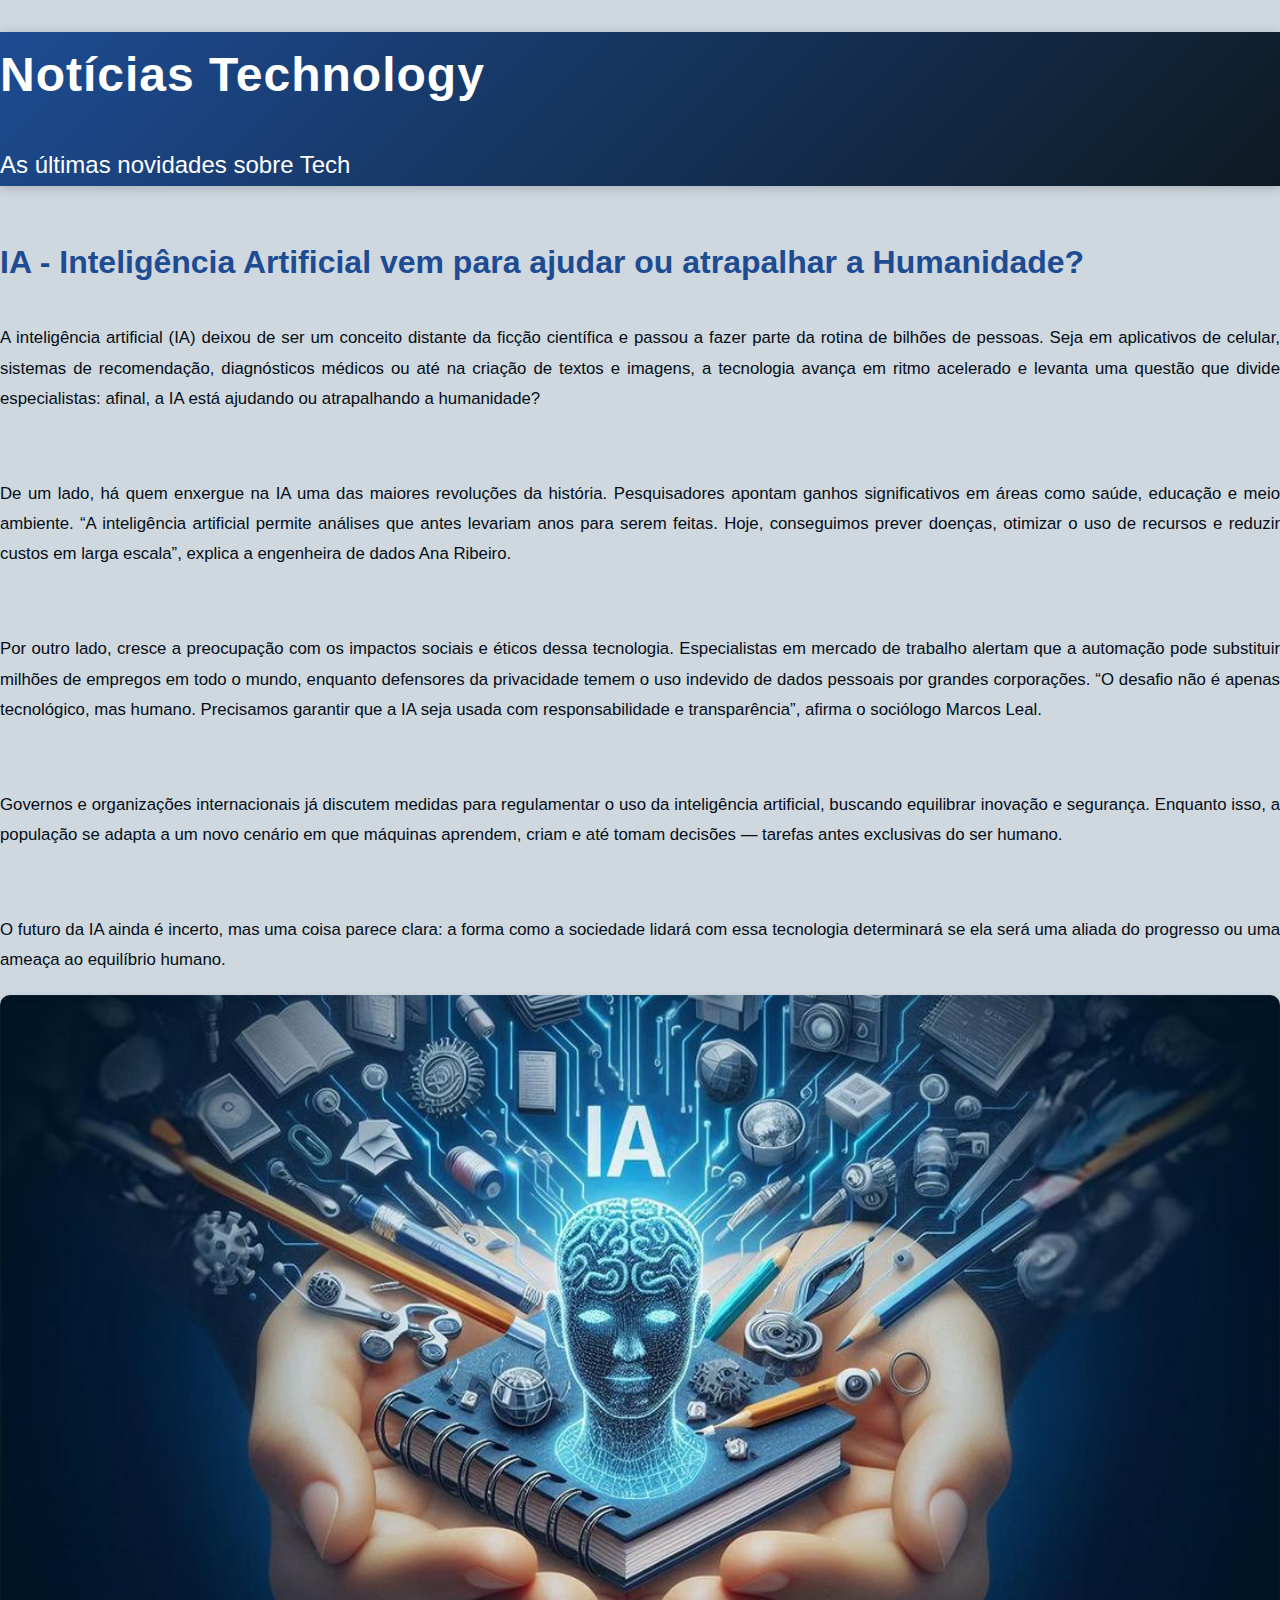
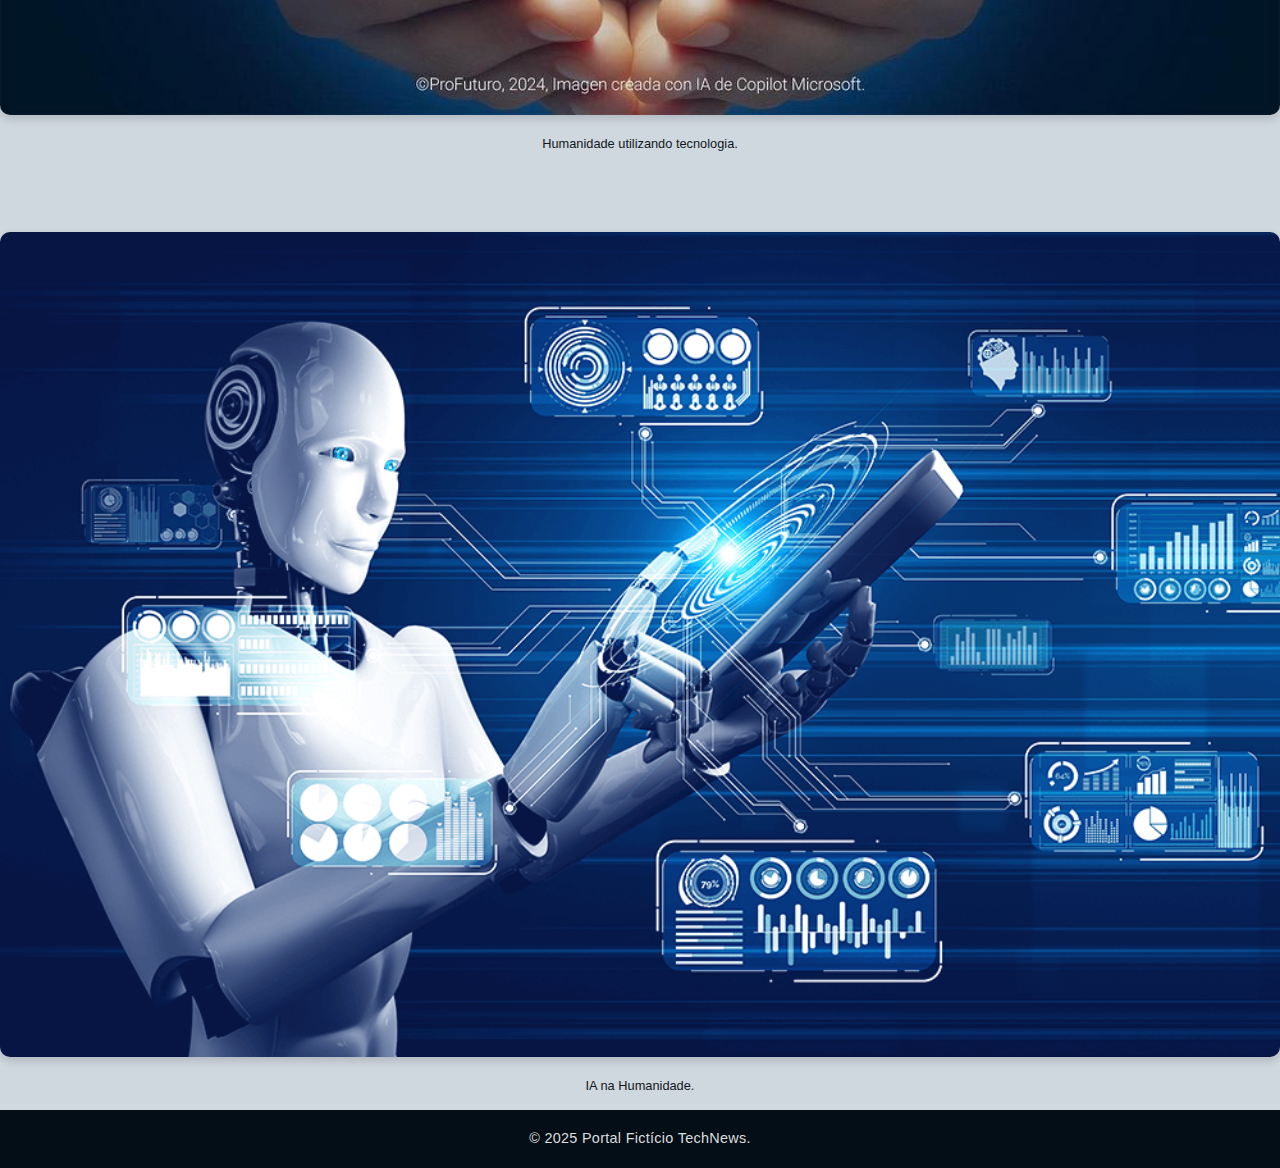
<file: atividade13102025/index.html>
<!DOCTYPE html>
<html lang="pt-BR">
<head>
    <meta charset="UTF-8">
    <meta name="viewport" content="width=device-width, initial-scale=1.0">
    <title>Meu Primeiro Site com Bootstrap</title>
    <link href="https://cdn.jsdelivr.net/npm/bootstrap@5.3.8/dist/css/bootstrap.min.css" rel="stylesheet" integrity="sha384-sRIl4kxILFvY47J16cr9ZwB07vP4J8+LH7qKQnuqkuIAvNWLzeN8tE5YBujZqJLB" crossorigin="anonymous">
    <!--CSS PERSONALIZADO-->
    <link rel="stylesheet" href="style.css">
</head>
<body>
    <!--CABEÇALHO-->
    <header class="text-center py-4">
        <div class="container">
            <h1>Notícias Technology</h1>
            <p>As últimas novidades sobre Tech</p>
        </div>
    </header>
    
    <!--Notícia-->
    <main class="container my-5">
        <div class="row g-4">
            <!--Texto da Notícia-->
            <article class="col-md-8">
            <h2>IA - Inteligência Artificial vem para ajudar ou atrapalhar a Humanidade?</h2>
            <p>A inteligência artificial (IA) deixou de ser um conceito distante da ficção científica e passou a fazer parte da rotina de bilhões de pessoas. Seja em aplicativos de celular, sistemas de recomendação, diagnósticos médicos ou até na criação de textos e imagens, a tecnologia avança em ritmo acelerado e levanta uma questão que divide especialistas: afinal, a IA está ajudando ou atrapalhando a humanidade?</p>
            <br>
            <p>De um lado, há quem enxergue na IA uma das maiores revoluções da história. Pesquisadores apontam ganhos significativos em áreas como saúde, educação e meio ambiente. “A inteligência artificial permite análises que antes levariam anos para serem feitas. Hoje, conseguimos prever doenças, otimizar o uso de recursos e reduzir custos em larga escala”, explica a engenheira de dados Ana Ribeiro.</p>
            <br>
            <p>Por outro lado, cresce a preocupação com os impactos sociais e éticos dessa tecnologia. Especialistas em mercado de trabalho alertam que a automação pode substituir milhões de empregos em todo o mundo, enquanto defensores da privacidade temem o uso indevido de dados pessoais por grandes corporações. “O desafio não é apenas tecnológico, mas humano. Precisamos garantir que a IA seja usada com responsabilidade e transparência”, afirma o sociólogo Marcos Leal.</p>
            <br>
            <p>Governos e organizações internacionais já discutem medidas para regulamentar o uso da inteligência artificial, buscando equilibrar inovação e segurança. Enquanto isso, a população se adapta a um novo cenário em que máquinas aprendem, criam e até tomam decisões — tarefas antes exclusivas do ser humano.</p>
            <br>
            <p>O futuro da IA ainda é incerto, mas uma coisa parece clara: a forma como a sociedade lidará com essa tecnologia determinará se ela será uma aliada do progresso ou uma ameaça ao equilíbrio humano.</p>
        </article>

        <!--Imagem para a Notícia na coluna lateral-->
            <aside class="col-md-4 text-center">
                <img src="inteligencia-artificial-2.jpg" alt="Imagem sobre IA" class="img-fluid rounded">
                <p class="text-muted mt-2">Humanidade utilizando tecnologia.</p>
            </aside>
        </div>
    </main>
<br>
<!--Imagem para a Notícia na coluna lateral-->
            <aside class="col-md-4 text-center">
                <img src="Ubtech_Robotics.png" alt="Imagem sobre IA" class="img-fluid rounded">
                <p class="text-muted mt-2">IA na Humanidade.</p>
            </aside>
        </div>
    </main>


    <!--Rodapé-->
    <footer class="text-center bg-dark text-white py-2">
        <p class="mb-0">&copy; 2025 Portal Fictício TechNews.</p>
    </footer>

</body>
</html>
</file>
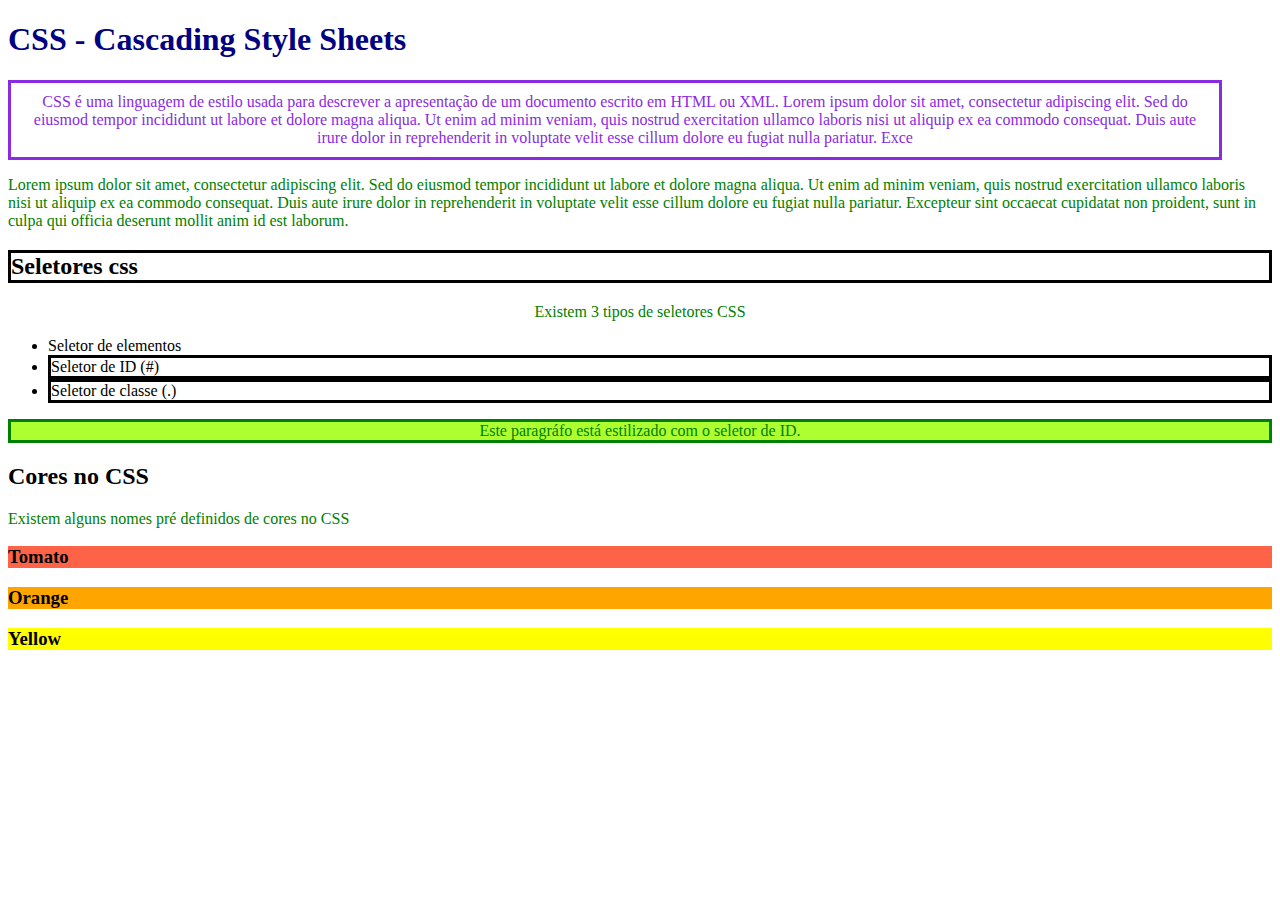
<file: Aula18082025/index.html>
<!DOCTYPE html>
<html lang="en">
<head>
    <meta charset="UTF-8">
    <meta name="viewport" content="width=device-width, initial-scale=1.0">
    <title>Aula CSS</title>
    
    <style>
p{ color: green;

}
    </style>

    <link rel="stylesheet" href="style.css">
</head>
<body>
    <h1>CSS - Cascading Style Sheets</h1>   

    <p class= centraliza style="color:blueviolet; margin-right: 50px; border-style:solid; padding: 10px"> CSS é uma linguagem de estilo usada para descrever a apresentação de um documento escrito em HTML ou XML.
       Lorem ipsum dolor sit amet, consectetur adipiscing elit. Sed do eiusmod tempor incididunt ut labore
        et dolore magna aliqua. Ut enim ad minim veniam, quis nostrud exercitation ullamco laboris nisi ut aliquip ex ea commodo consequat. Duis aute irure dolor in reprehenderit in voluptate velit esse cillum dolore eu fugiat nulla pariatur. Exce                            
  </p>   

<p>
        Lorem ipsum dolor sit amet, consectetur adipiscing elit. Sed do eiusmod tempor incididunt ut labore et dolore
         magna aliqua. Ut enim ad minim veniam, quis nostrud exercitation ullamco laboris nisi ut aliquip ex ea commodo consequat. Duis aute irure dolor in reprehenderit in voluptate velit esse cillum dolore eu fugiat nulla pariatur. Excepteur sint occaecat cupidatat non proident, sunt in culpa qui officia deserunt mollit anim id est laborum.
</p>
</body>
</html> 
<h2 class="estiloso"> Seletores css</h2>
<p class="centraliza"> Existem 3 tipos de seletores CSS</p>
<ul>

<li>Seletor de elementos</li>
<li class="estiloso">Seletor de ID (#)</li>
<li class="estiloso"> Seletor de classe (.)</li>

</ul>

<p id="xuxu"class="estiloso centraliza">
    Este paragráfo está estilizado com o seletor de ID.
</p>

<h2>Cores no CSS</h2>
<p>Existem alguns nomes pré definidos de cores no CSS</p>
<h3 style="background-color: tomato;">Tomato</h3>
<h3 style="background-color: orange;"> Orange</h3>
<h3 style="background-color: yellow;"> Yellow</h3>
</file>
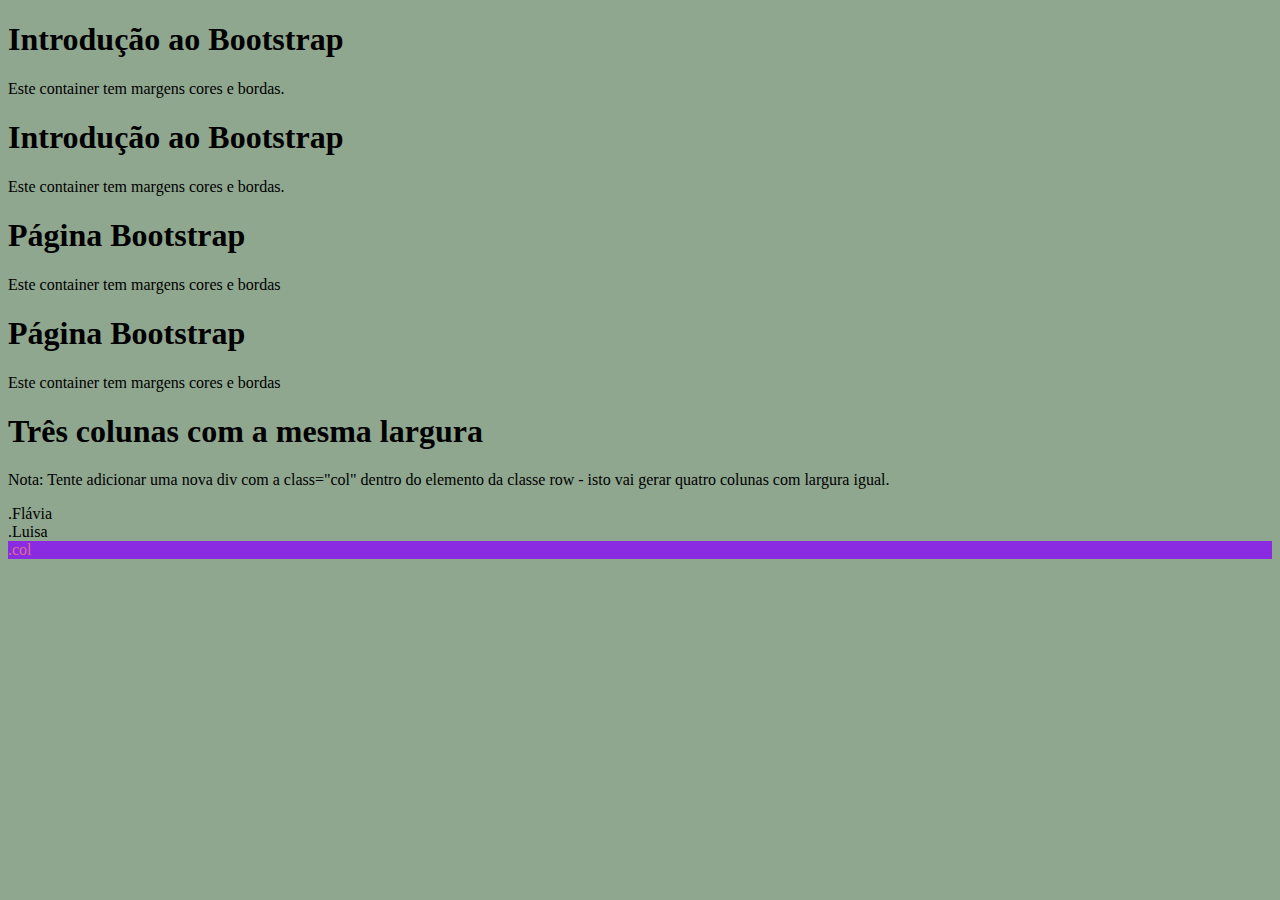
<file: Aula29092025/index.html>
<!DOCTYPE html>
<html lang="pt-BR">
<head>
    <meta charset="UTF-8">
    <meta name="viewport" content="width=device-width, initial-scale=1.0">
    <title>Aula 29.09.2025</title>
    <link href="https://cdn.jsdelivr.net/npm/bootstrap@5.3.8/dist/css/bootstrap.min.css" rel="stylesheet" integrity="sha384-sRIl4kxILFvY47J16cr9ZwB07vP4J8+LH7qKQnuqkuIAvNWLzeN8tE5YBujZqJLB" crossorigin="anonymous">
    <link rel="stylesheet" href="style.css">
    
</head>
<body>
    <!--Todo o conteudo da pag vai aqui -->
    
   <div class="container-fluid p-5 my-5"> 
    <h1>Introdução ao Bootstrap</h1>
    <p>Este container tem margens cores e bordas.</p>
   </div>

    <div class="container p-5 my-6 border">
    <h1>Introdução ao Bootstrap</h1>
    <p>Este container tem margens cores e bordas.</p>   
     </div>

    <div class="container p-5 my-5 bg-dark text-white">
        <h1>Página Bootstrap</h1>
        <p>Este container tem margens cores e bordas</p>
    </div>

    <div class="container p-5 my-5 bg-primary text-white">
        <h1>Página Bootstrap</h1>
        <p>Este container tem margens cores e bordas</p>
    </div>

    <div class="container-fluid mt-3">
        <h1>Três colunas com a mesma largura</h1>
        <p>Nota: Tente adicionar uma nova div com a class="col"
            dentro do elemento da classe row - isto vai gerar
            quatro colunas com largura igual.</p>
            <div class="row">
                <div class="col-1 p-3 bg-primary text-white">.Flávia</div>
                <div class="col-3 p-3 bg-dark text-white">.Luisa</div>
                <div class="col-8 p-3 flavia luisa">.col</div>
            </div>
    </div>


</body>
</html>
</file>
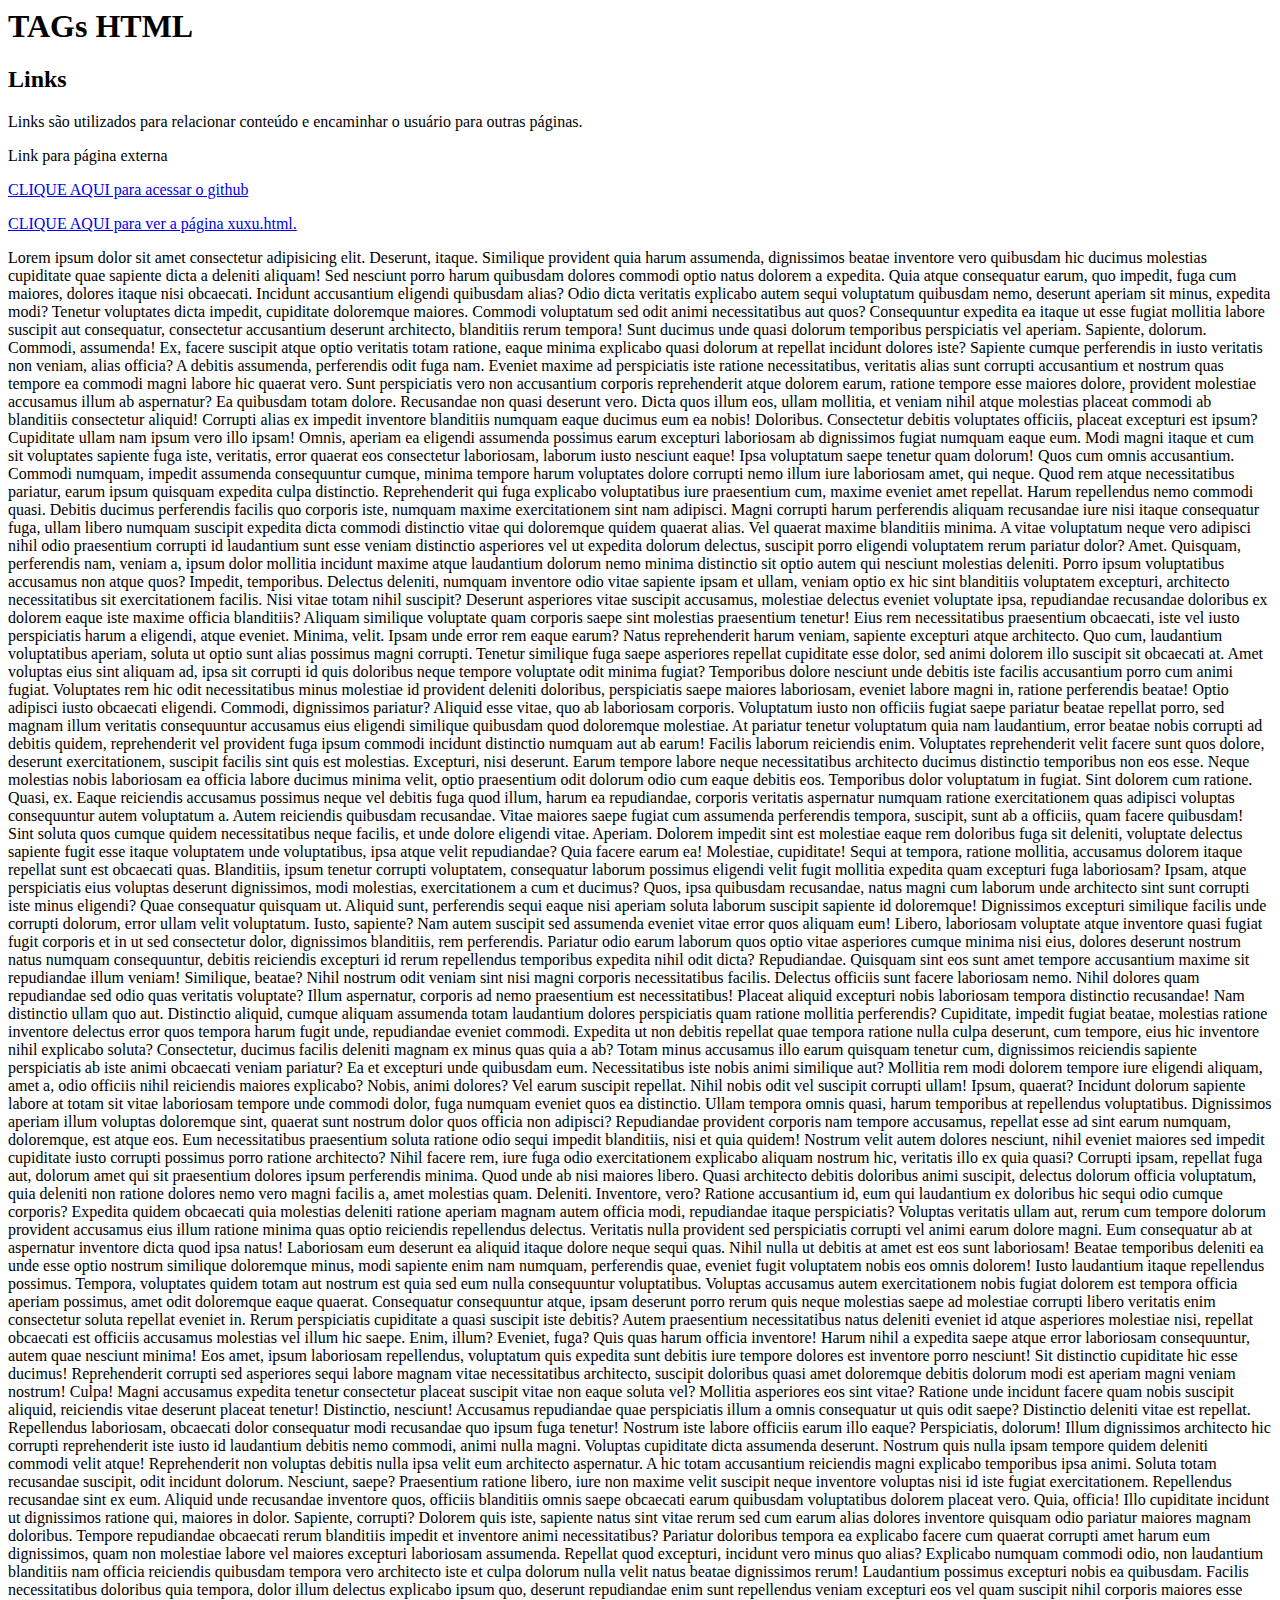
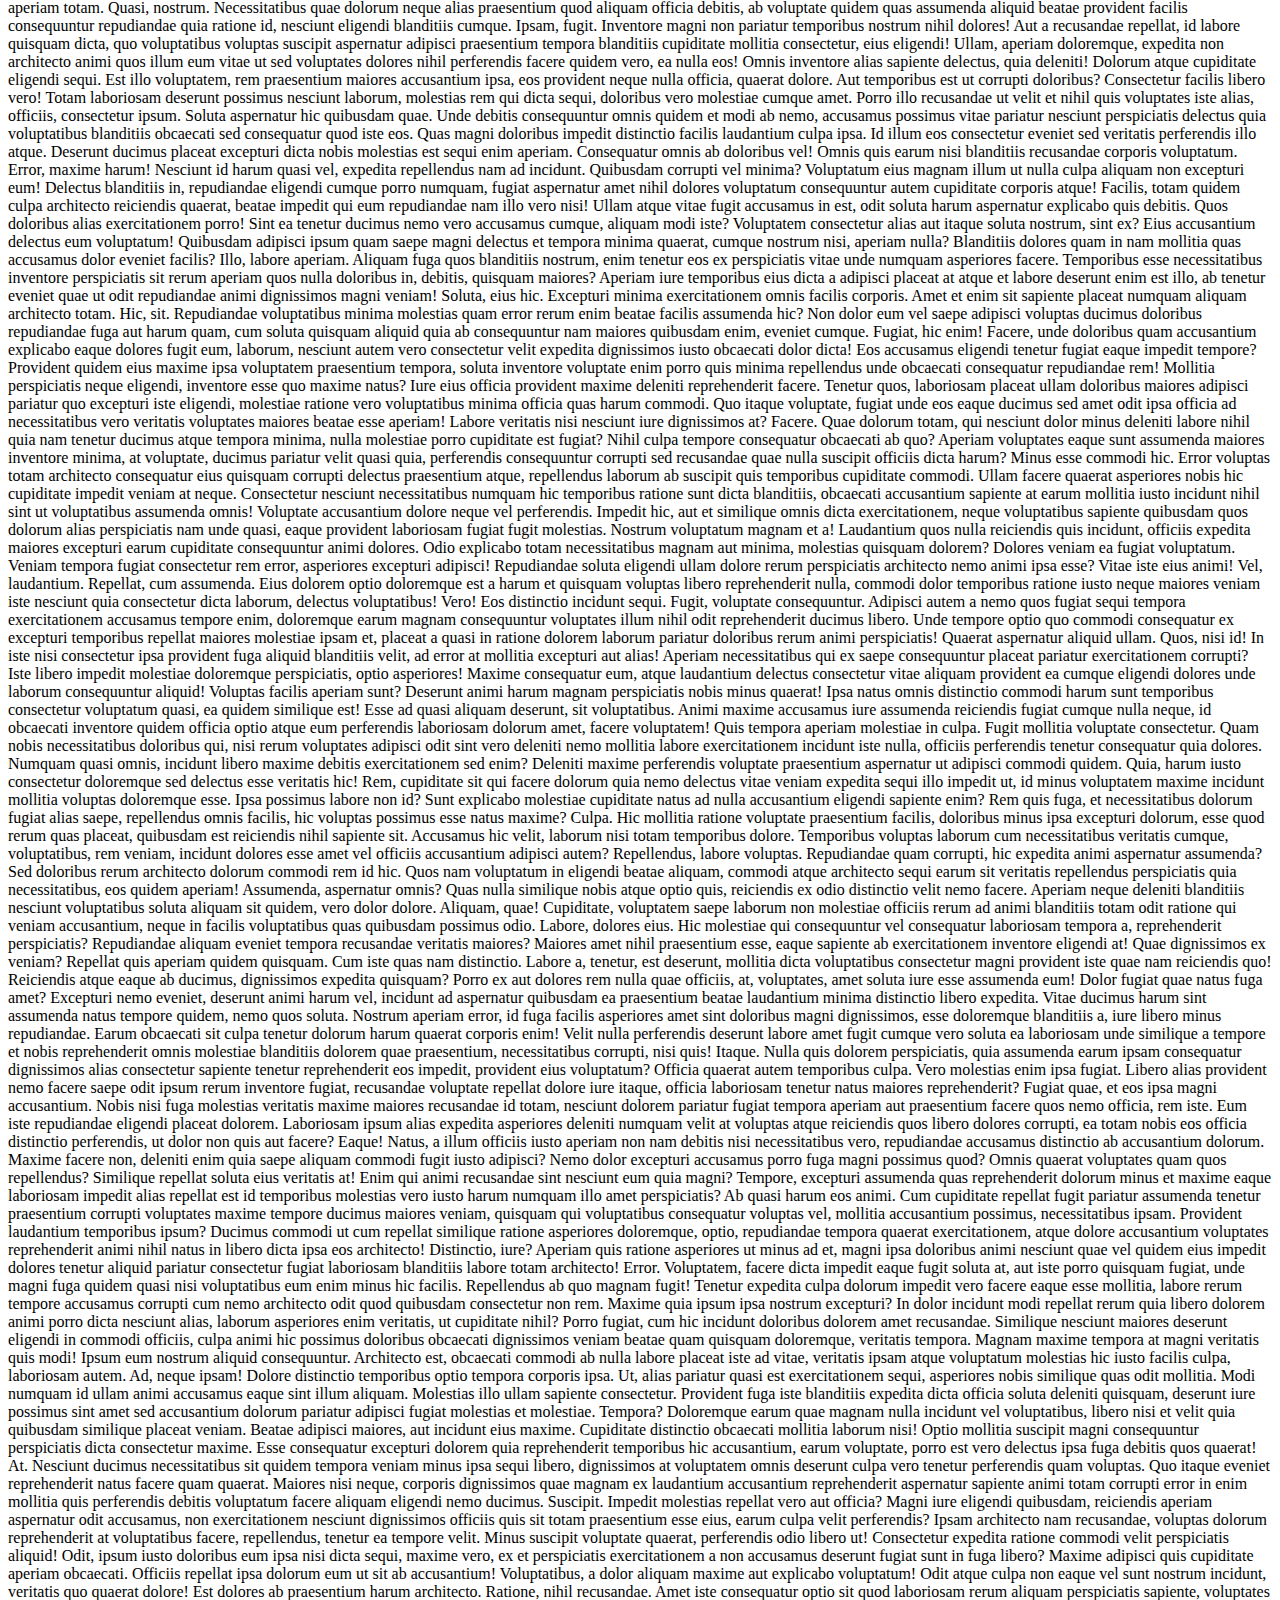
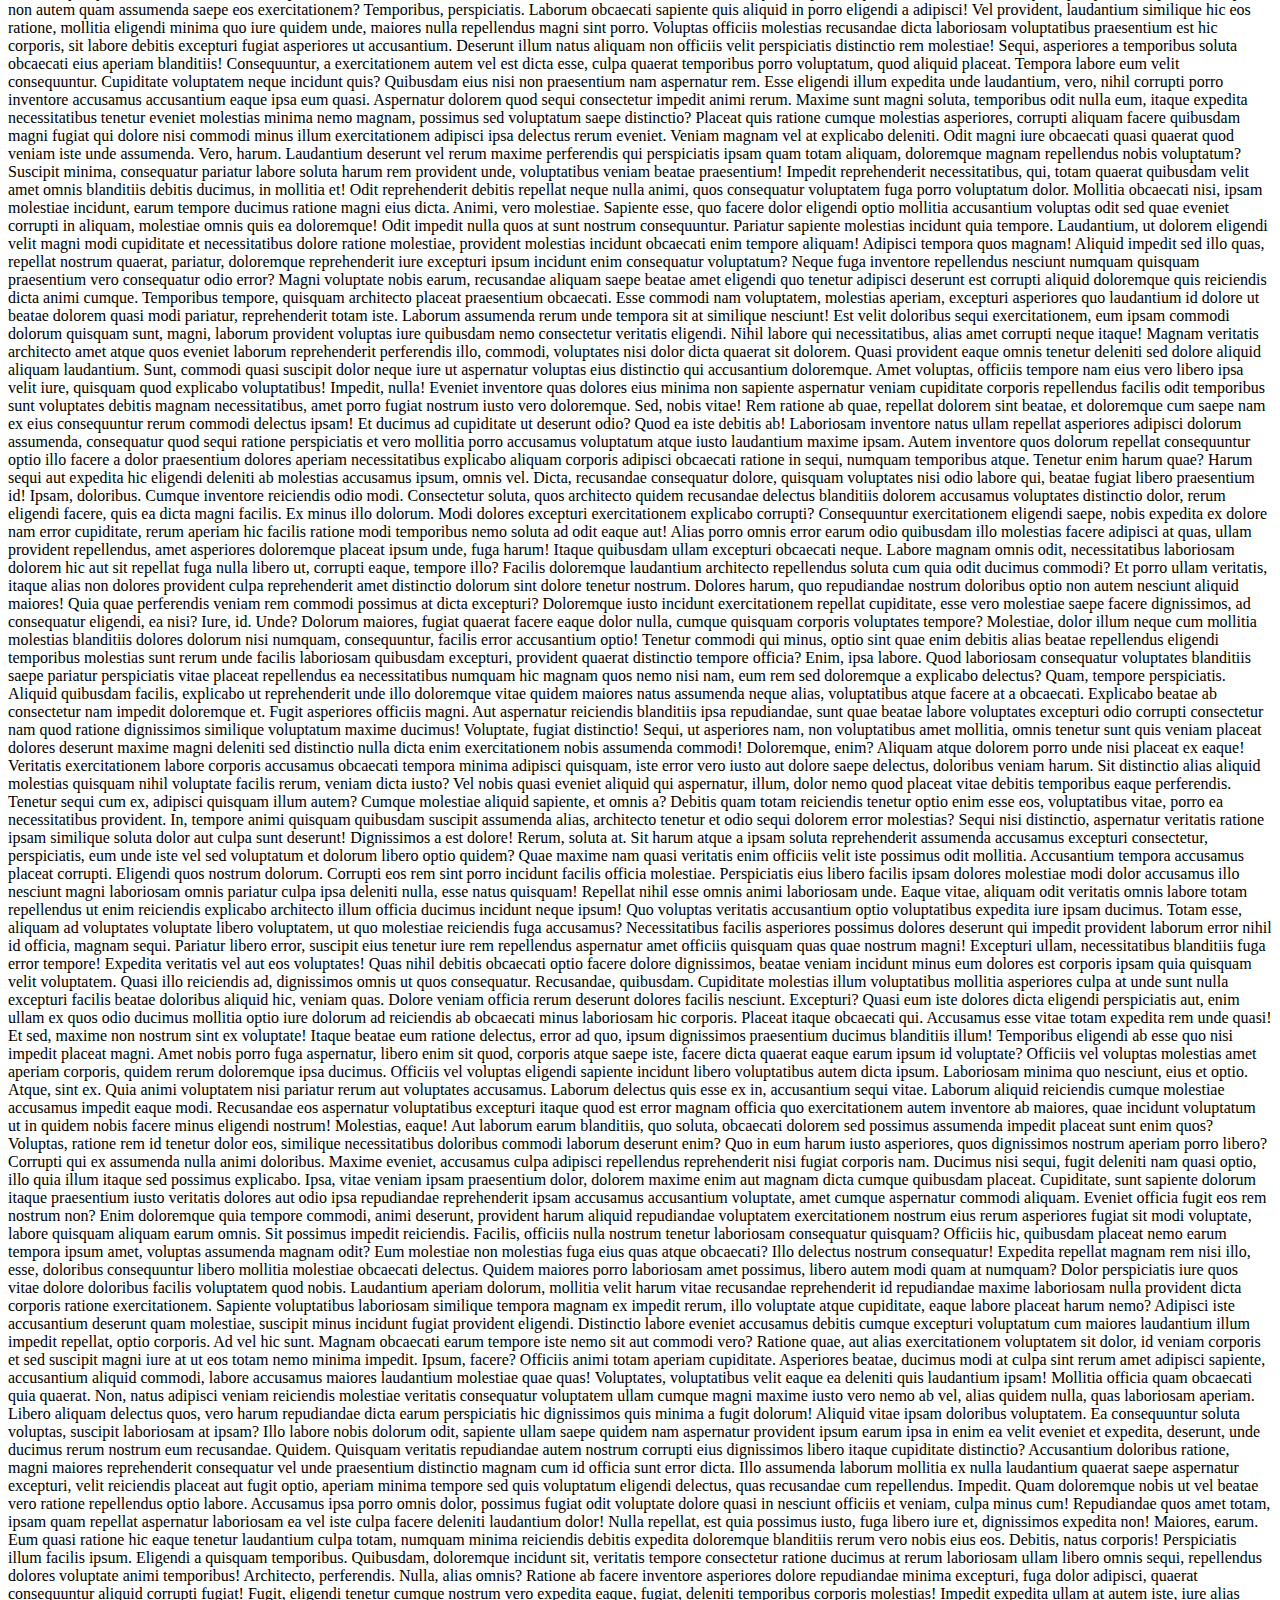
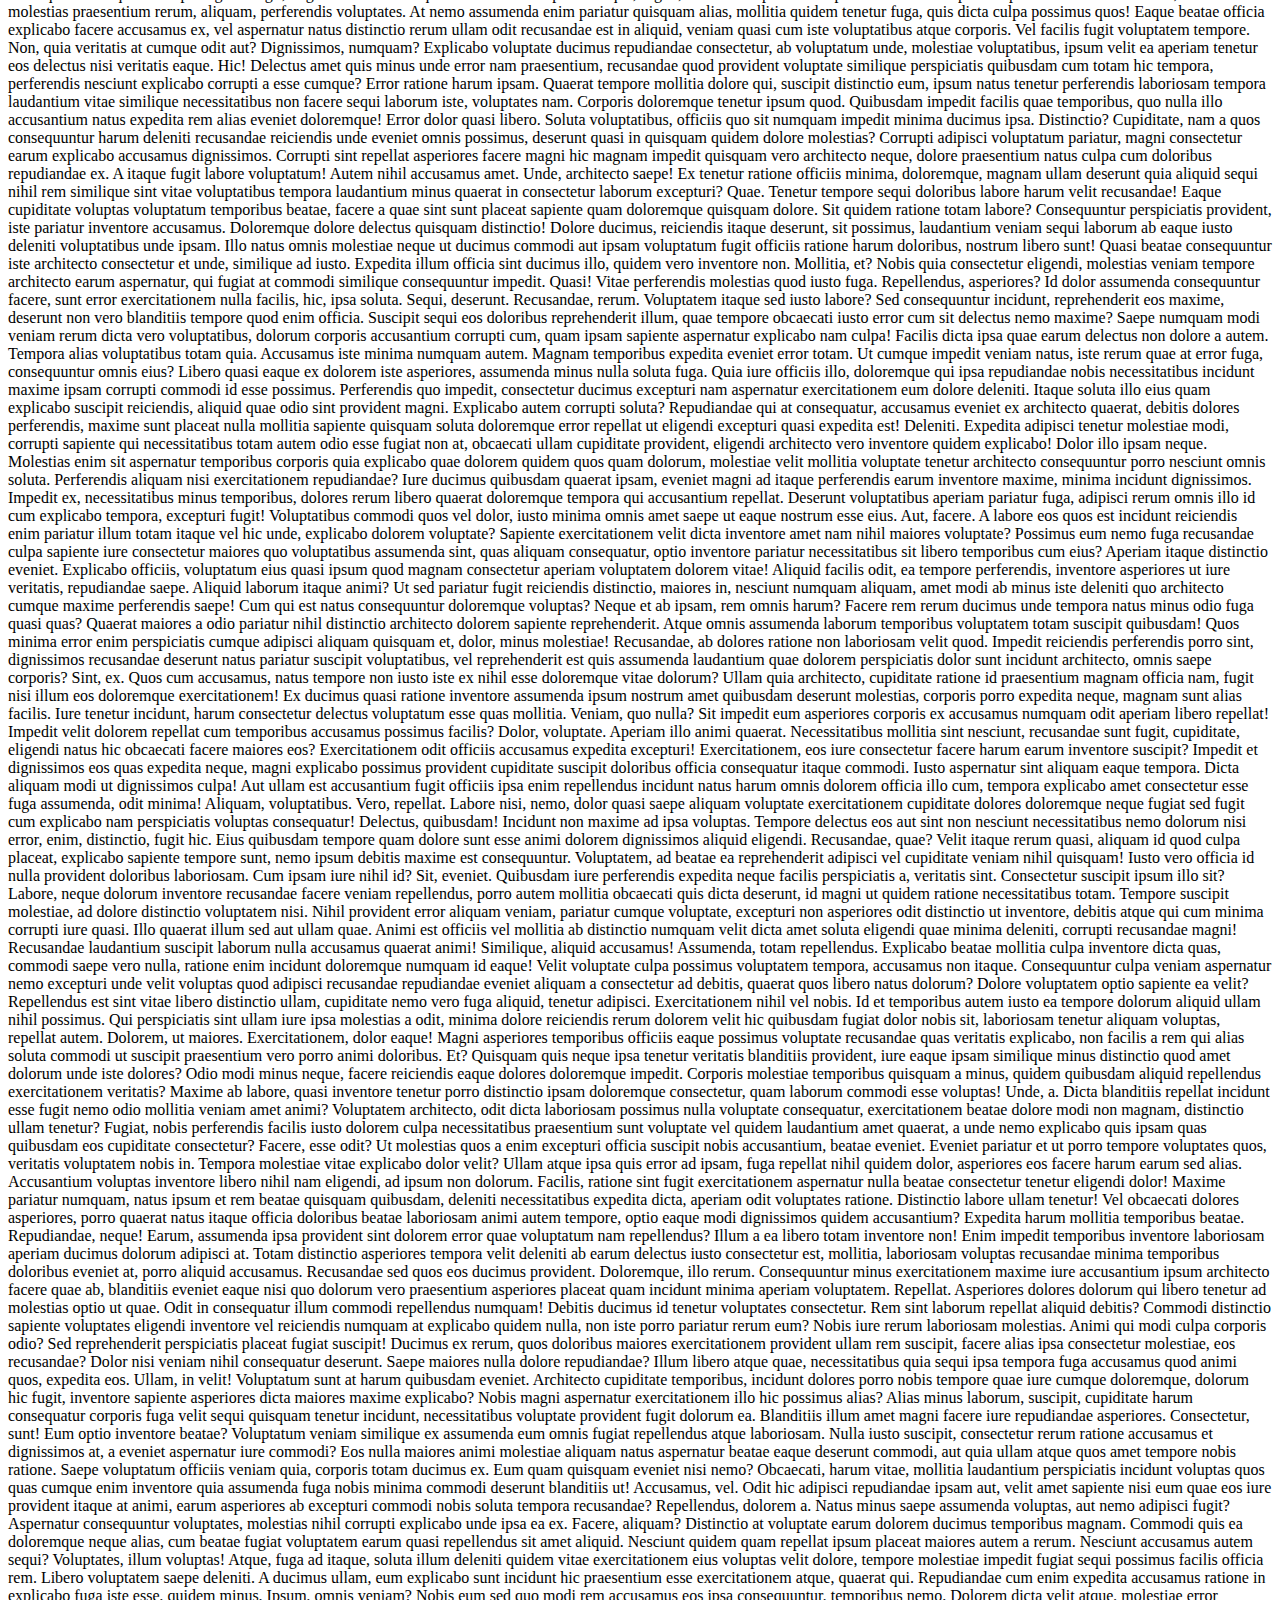
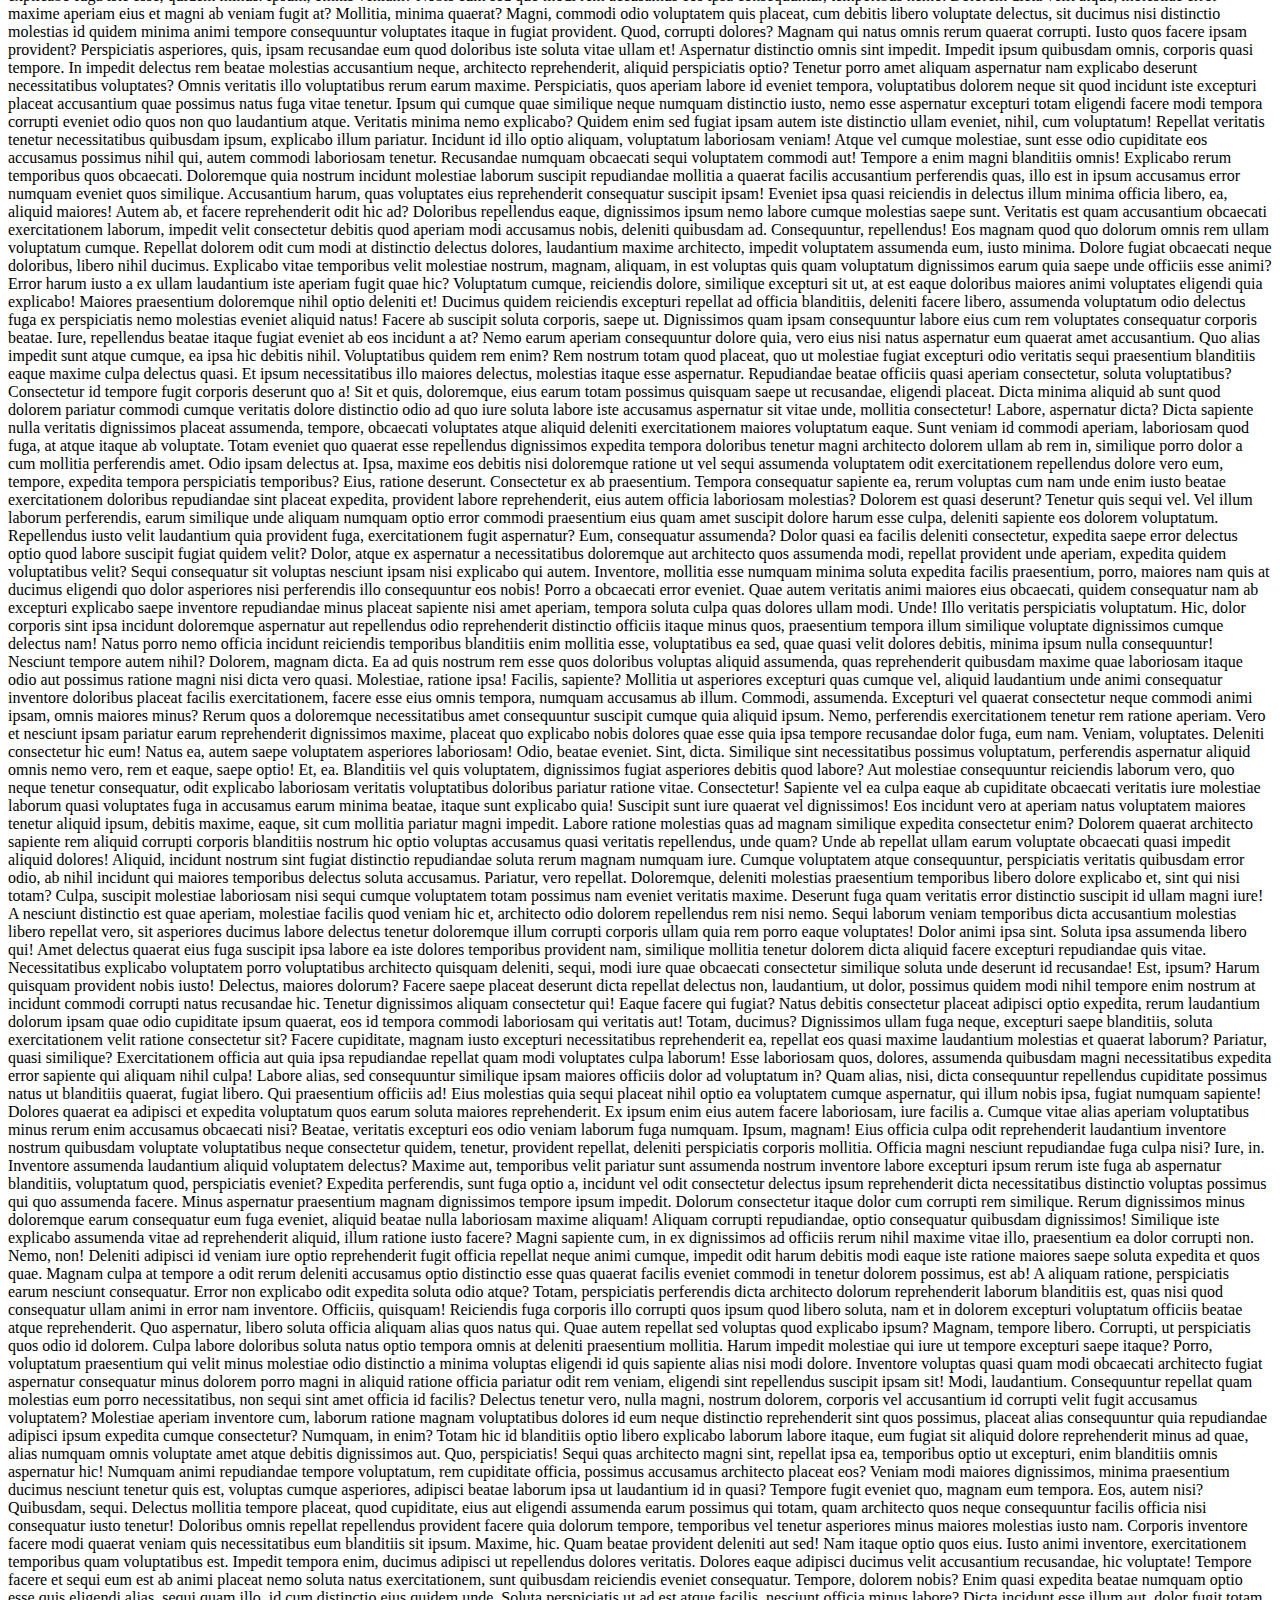
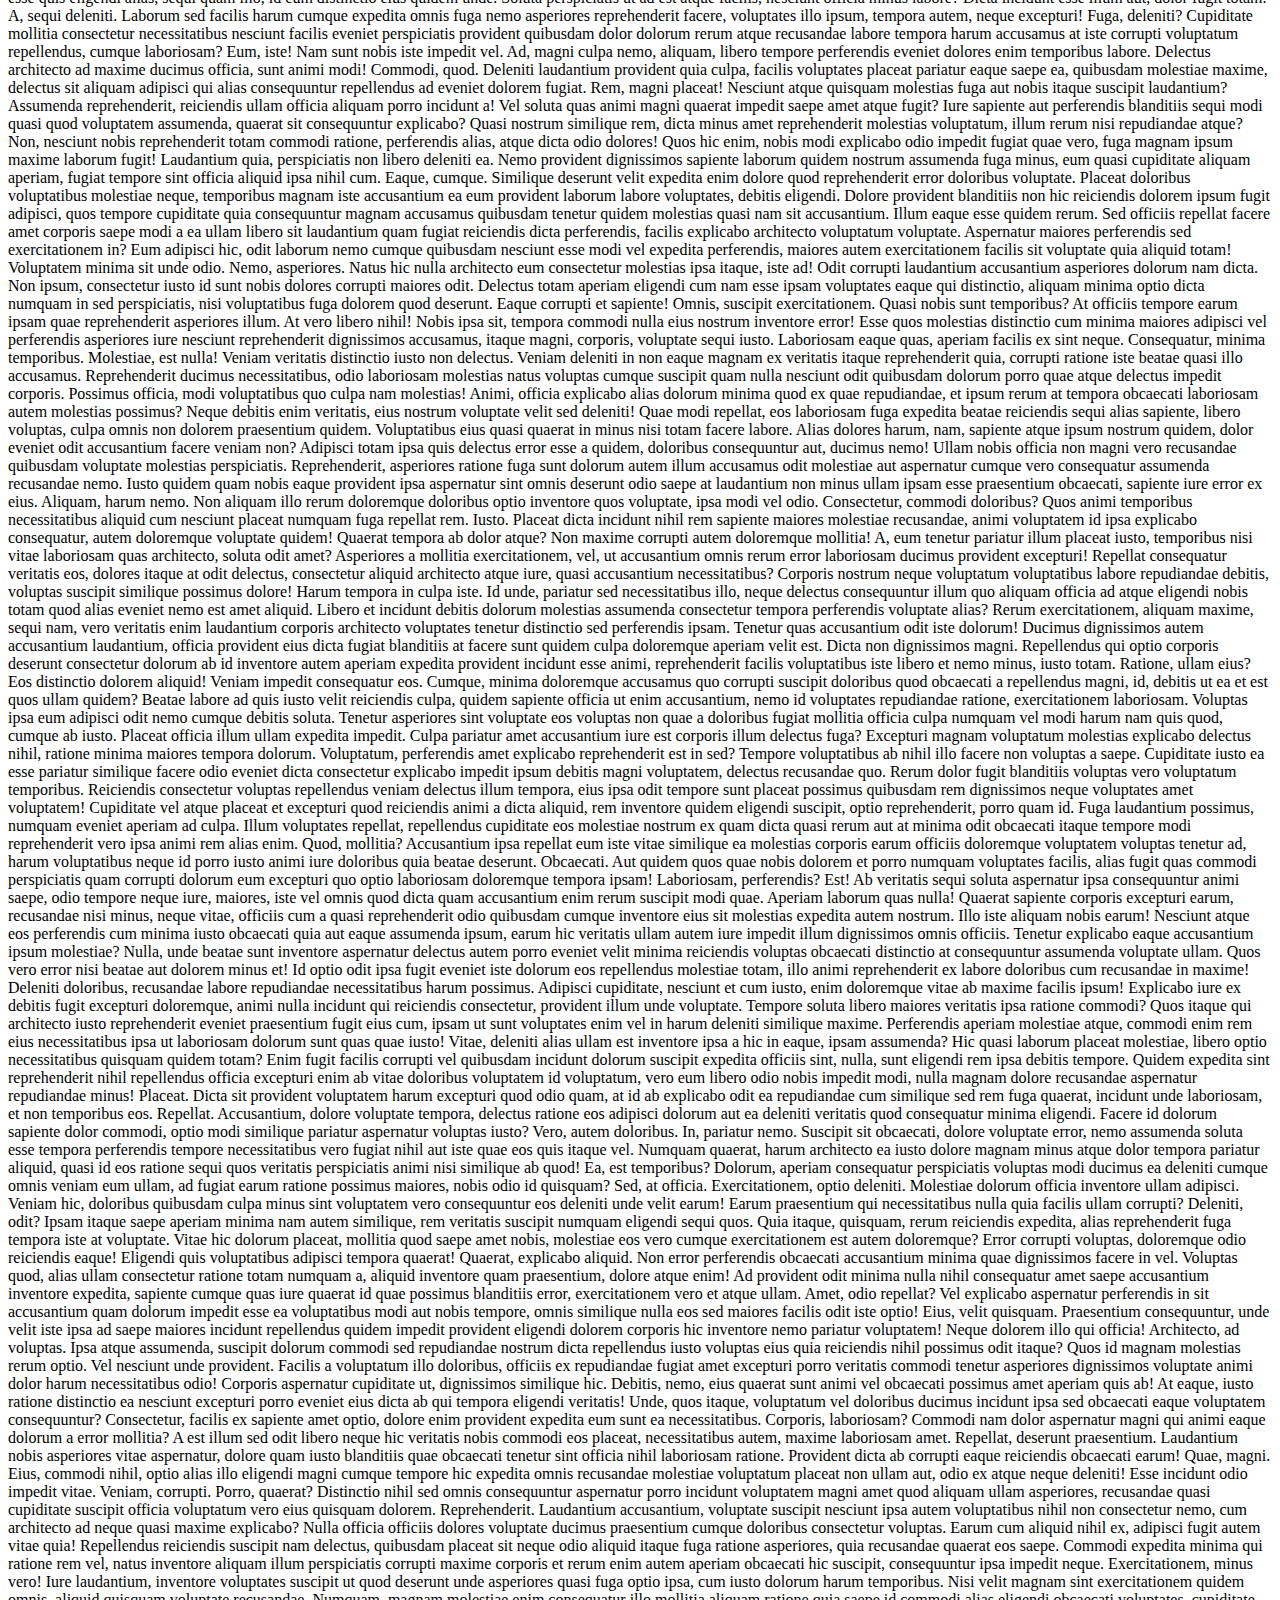
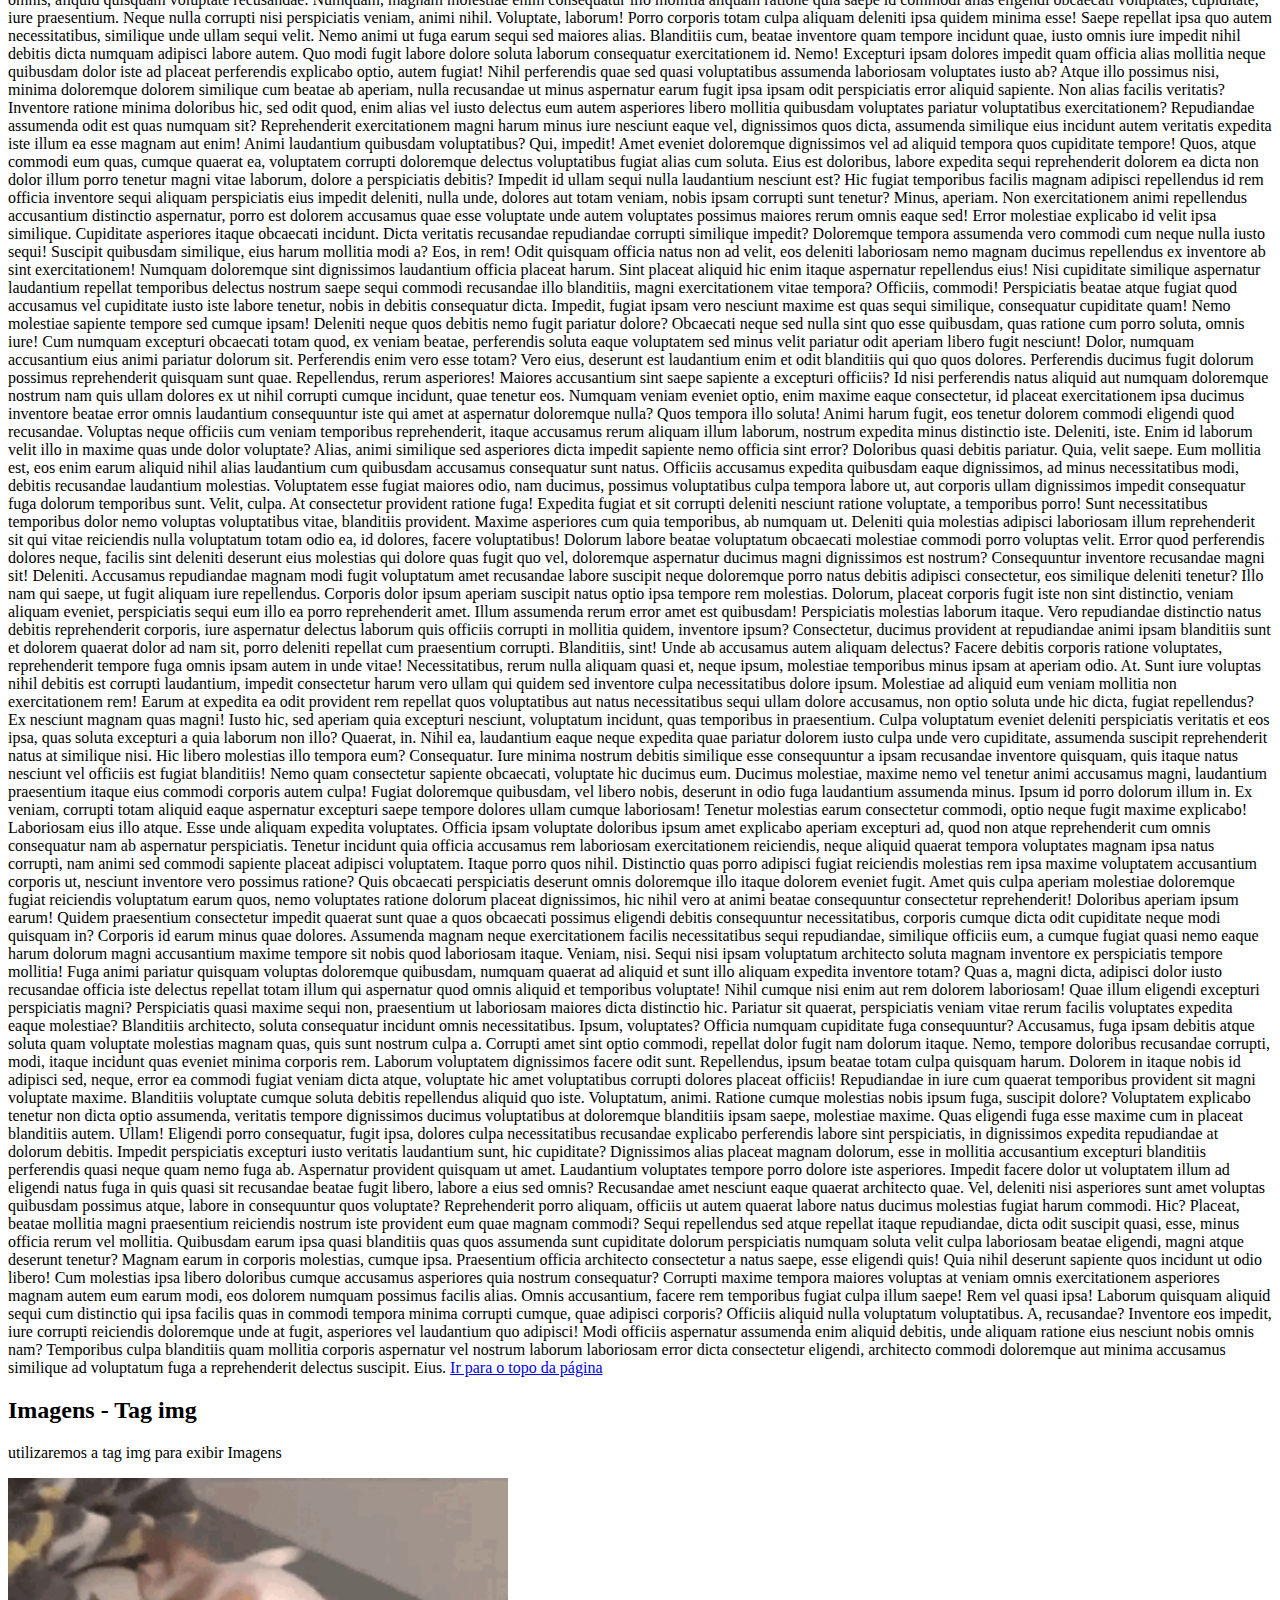
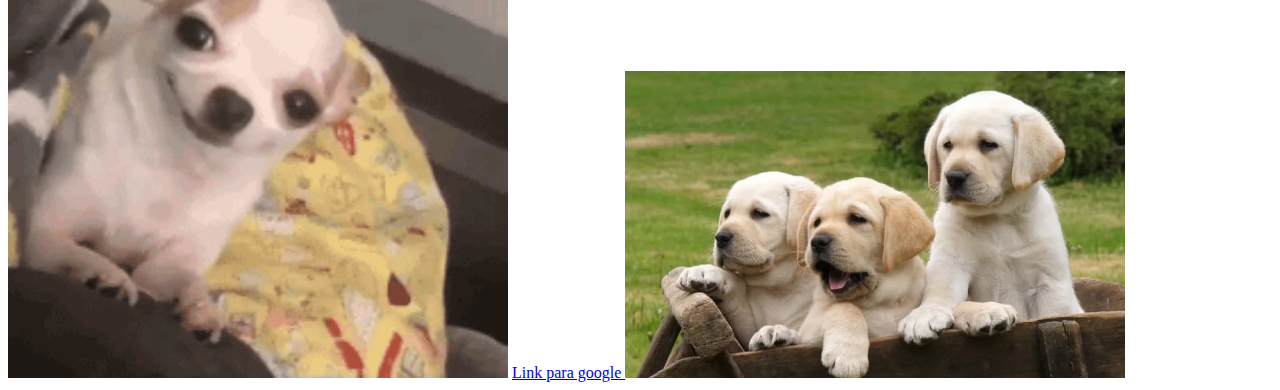
<file: Aula_11082025/index.html>
<html></html><!DOCTYPE html>
<html lang="en">
<head>
    <meta charset="UTF-8">
    <meta name="viewport" content="width=device-width, initial-scale=1.0">
    <title>Aula 11/08/2025</title>
</head>
<body>
    <h1 id="topo">TAGs HTML</h1>
    <h2>Links</h2>
    <p> Links são utilizados para relacionar conteúdo e encaminhar o usuário para outras páginas.
       
    </p>
    <p> Link para página externa</p>
    <a href="https://github.com" target="_blank"> CLIQUE AQUI para acessar o github</a>
    <p>
    <a href="xuxu.html">CLIQUE AQUI para ver a página xuxu.html.</a>
    </p>
    <p>
    Lorem ipsum dolor sit amet consectetur adipisicing elit. Deserunt, itaque. Similique provident quia harum assumenda, dignissimos beatae inventore vero quibusdam hic ducimus molestias cupiditate quae sapiente dicta a deleniti aliquam!
    Sed nesciunt porro harum quibusdam dolores commodi optio natus dolorem a expedita. Quia atque consequatur earum, quo impedit, fuga cum maiores, dolores itaque nisi obcaecati. Incidunt accusantium eligendi quibusdam alias?
    Odio dicta veritatis explicabo autem sequi voluptatum quibusdam nemo, deserunt aperiam sit minus, expedita modi? Tenetur voluptates dicta impedit, cupiditate doloremque maiores. Commodi voluptatum sed odit animi necessitatibus aut quos?
    Consequuntur expedita ea itaque ut esse fugiat mollitia labore suscipit aut consequatur, consectetur accusantium deserunt architecto, blanditiis rerum tempora! Sunt ducimus unde quasi dolorum temporibus perspiciatis vel aperiam. Sapiente, dolorum.
    Commodi, assumenda! Ex, facere suscipit atque optio veritatis totam ratione, eaque minima explicabo quasi dolorum at repellat incidunt dolores iste? Sapiente cumque perferendis in iusto veritatis non veniam, alias officia?
    A debitis assumenda, perferendis odit fuga nam. Eveniet maxime ad perspiciatis iste ratione necessitatibus, veritatis alias sunt corrupti accusantium et nostrum quas tempore ea commodi magni labore hic quaerat vero.
    Sunt perspiciatis vero non accusantium corporis reprehenderit atque dolorem earum, ratione tempore esse maiores dolore, provident molestiae accusamus illum ab aspernatur? Ea quibusdam totam dolore. Recusandae non quasi deserunt vero.
    Dicta quos illum eos, ullam mollitia, et veniam nihil atque molestias placeat commodi ab blanditiis consectetur aliquid! Corrupti alias ex impedit inventore blanditiis numquam eaque ducimus eum ea nobis! Doloribus.
    Consectetur debitis voluptates officiis, placeat excepturi est ipsum? Cupiditate ullam nam ipsum vero illo ipsam! Omnis, aperiam ea eligendi assumenda possimus earum excepturi laboriosam ab dignissimos fugiat numquam eaque eum.
    Modi magni itaque et cum sit voluptates sapiente fuga iste, veritatis, error quaerat eos consectetur laboriosam, laborum iusto nesciunt eaque! Ipsa voluptatum saepe tenetur quam dolorum! Quos cum omnis accusantium.
    Commodi numquam, impedit assumenda consequuntur cumque, minima tempore harum voluptates dolore corrupti nemo illum iure laboriosam amet, qui neque. Quod rem atque necessitatibus pariatur, earum ipsum quisquam expedita culpa distinctio.
    Reprehenderit qui fuga explicabo voluptatibus iure praesentium cum, maxime eveniet amet repellat. Harum repellendus nemo commodi quasi. Debitis ducimus perferendis facilis quo corporis iste, numquam maxime exercitationem sint nam adipisci.
    Magni corrupti harum perferendis aliquam recusandae iure nisi itaque consequatur fuga, ullam libero numquam suscipit expedita dicta commodi distinctio vitae qui doloremque quidem quaerat alias. Vel quaerat maxime blanditiis minima.
    A vitae voluptatum neque vero adipisci nihil odio praesentium corrupti id laudantium sunt esse veniam distinctio asperiores vel ut expedita dolorum delectus, suscipit porro eligendi voluptatem rerum pariatur dolor? Amet.
    Quisquam, perferendis nam, veniam a, ipsum dolor mollitia incidunt maxime atque laudantium dolorum nemo minima distinctio sit optio autem qui nesciunt molestias deleniti. Porro ipsum voluptatibus accusamus non atque quos?
    Impedit, temporibus. Delectus deleniti, numquam inventore odio vitae sapiente ipsam et ullam, veniam optio ex hic sint blanditiis voluptatem excepturi, architecto necessitatibus sit exercitationem facilis. Nisi vitae totam nihil suscipit?
    Deserunt asperiores vitae suscipit accusamus, molestiae delectus eveniet voluptate ipsa, repudiandae recusandae doloribus ex dolorem eaque iste maxime officia blanditiis? Aliquam similique voluptate quam corporis saepe sint molestias praesentium tenetur!
    Eius rem necessitatibus praesentium obcaecati, iste vel iusto perspiciatis harum a eligendi, atque eveniet. Minima, velit. Ipsam unde error rem eaque earum? Natus reprehenderit harum veniam, sapiente excepturi atque architecto.
    Quo cum, laudantium voluptatibus aperiam, soluta ut optio sunt alias possimus magni corrupti. Tenetur similique fuga saepe asperiores repellat cupiditate esse dolor, sed animi dolorem illo suscipit sit obcaecati at.
    Amet voluptas eius sint aliquam ad, ipsa sit corrupti id quis doloribus neque tempore voluptate odit minima fugiat? Temporibus dolore nesciunt unde debitis iste facilis accusantium porro cum animi fugiat.
    Voluptates rem hic odit necessitatibus minus molestiae id provident deleniti doloribus, perspiciatis saepe maiores laboriosam, eveniet labore magni in, ratione perferendis beatae! Optio adipisci iusto obcaecati eligendi. Commodi, dignissimos pariatur?
    Aliquid esse vitae, quo ab laboriosam corporis. Voluptatum iusto non officiis fugiat saepe pariatur beatae repellat porro, sed magnam illum veritatis consequuntur accusamus eius eligendi similique quibusdam quod doloremque molestiae.
    At pariatur tenetur voluptatum quia nam laudantium, error beatae nobis corrupti ad debitis quidem, reprehenderit vel provident fuga ipsum commodi incidunt distinctio numquam aut ab earum! Facilis laborum reiciendis enim.
    Voluptates reprehenderit velit facere sunt quos dolore, deserunt exercitationem, suscipit facilis sint quis est molestias. Excepturi, nisi deserunt. Earum tempore labore neque necessitatibus architecto ducimus distinctio temporibus non eos esse.
    Neque molestias nobis laboriosam ea officia labore ducimus minima velit, optio praesentium odit dolorum odio cum eaque debitis eos. Temporibus dolor voluptatum in fugiat. Sint dolorem cum ratione. Quasi, ex.
    Eaque reiciendis accusamus possimus neque vel debitis fuga quod illum, harum ea repudiandae, corporis veritatis aspernatur numquam ratione exercitationem quas adipisci voluptas consequuntur autem voluptatum a. Autem reiciendis quibusdam recusandae.
    Vitae maiores saepe fugiat cum assumenda perferendis tempora, suscipit, sunt ab a officiis, quam facere quibusdam! Sint soluta quos cumque quidem necessitatibus neque facilis, et unde dolore eligendi vitae. Aperiam.
    Dolorem impedit sint est molestiae eaque rem doloribus fuga sit deleniti, voluptate delectus sapiente fugit esse itaque voluptatem unde voluptatibus, ipsa atque velit repudiandae? Quia facere earum ea! Molestiae, cupiditate!
    Sequi at tempora, ratione mollitia, accusamus dolorem itaque repellat sunt est obcaecati quas. Blanditiis, ipsum tenetur corrupti voluptatem, consequatur laborum possimus eligendi velit fugit mollitia expedita quam excepturi fuga laboriosam?
    Ipsam, atque perspiciatis eius voluptas deserunt dignissimos, modi molestias, exercitationem a cum et ducimus? Quos, ipsa quibusdam recusandae, natus magni cum laborum unde architecto sint sunt corrupti iste minus eligendi?
    Quae consequatur quisquam ut. Aliquid sunt, perferendis sequi eaque nisi aperiam soluta laborum suscipit sapiente id doloremque! Dignissimos excepturi similique facilis unde corrupti dolorum, error ullam velit voluptatum. Iusto, sapiente?
    Nam autem suscipit sed assumenda eveniet vitae error quos aliquam eum! Libero, laboriosam voluptate atque inventore quasi fugiat fugit corporis et in ut sed consectetur dolor, dignissimos blanditiis, rem perferendis.
    Pariatur odio earum laborum quos optio vitae asperiores cumque minima nisi eius, dolores deserunt nostrum natus numquam consequuntur, debitis reiciendis excepturi id rerum repellendus temporibus expedita nihil odit dicta? Repudiandae.
    Quisquam sint eos sunt amet tempore accusantium maxime sit repudiandae illum veniam! Similique, beatae? Nihil nostrum odit veniam sint nisi magni corporis necessitatibus facilis. Delectus officiis sunt facere laboriosam nemo.
    Nihil dolores quam repudiandae sed odio quas veritatis voluptate? Illum aspernatur, corporis ad nemo praesentium est necessitatibus! Placeat aliquid excepturi nobis laboriosam tempora distinctio recusandae! Nam distinctio ullam quo aut.
    Distinctio aliquid, cumque aliquam assumenda totam laudantium dolores perspiciatis quam ratione mollitia perferendis? Cupiditate, impedit fugiat beatae, molestias ratione inventore delectus error quos tempora harum fugit unde, repudiandae eveniet commodi.
    Expedita ut non debitis repellat quae tempora ratione nulla culpa deserunt, cum tempore, eius hic inventore nihil explicabo soluta? Consectetur, ducimus facilis deleniti magnam ex minus quas quia a ab?
    Totam minus accusamus illo earum quisquam tenetur cum, dignissimos reiciendis sapiente perspiciatis ab iste animi obcaecati veniam pariatur? Ea et excepturi unde quibusdam eum. Necessitatibus iste nobis animi similique aut?
    Mollitia rem modi dolorem tempore iure eligendi aliquam, amet a, odio officiis nihil reiciendis maiores explicabo? Nobis, animi dolores? Vel earum suscipit repellat. Nihil nobis odit vel suscipit corrupti ullam!
    Ipsum, quaerat? Incidunt dolorum sapiente labore at totam sit vitae laboriosam tempore unde commodi dolor, fuga numquam eveniet quos ea distinctio. Ullam tempora omnis quasi, harum temporibus at repellendus voluptatibus.
    Dignissimos aperiam illum voluptas doloremque sint, quaerat sunt nostrum dolor quos officia non adipisci? Repudiandae provident corporis nam tempore accusamus, repellat esse ad sint earum numquam, doloremque, est atque eos.
    Eum necessitatibus praesentium soluta ratione odio sequi impedit blanditiis, nisi et quia quidem! Nostrum velit autem dolores nesciunt, nihil eveniet maiores sed impedit cupiditate iusto corrupti possimus porro ratione architecto?
    Nihil facere rem, iure fuga odio exercitationem explicabo aliquam nostrum hic, veritatis illo ex quia quasi? Corrupti ipsam, repellat fuga aut, dolorum amet qui sit praesentium dolores ipsum perferendis minima.
    Quod unde ab nisi maiores libero. Quasi architecto debitis doloribus animi suscipit, delectus dolorum officia voluptatum, quia deleniti non ratione dolores nemo vero magni facilis a, amet molestias quam. Deleniti.
    Inventore, vero? Ratione accusantium id, eum qui laudantium ex doloribus hic sequi odio cumque corporis? Expedita quidem obcaecati quia molestias deleniti ratione aperiam magnam autem officia modi, repudiandae itaque perspiciatis?
    Voluptas veritatis ullam aut, rerum cum tempore dolorum provident accusamus eius illum ratione minima quas optio reiciendis repellendus delectus. Veritatis nulla provident sed perspiciatis corrupti vel animi earum dolore magni.
    Eum consequatur ab at aspernatur inventore dicta quod ipsa natus! Laboriosam eum deserunt ea aliquid itaque dolore neque sequi quas. Nihil nulla ut debitis at amet est eos sunt laboriosam!
    Beatae temporibus deleniti ea unde esse optio nostrum similique doloremque minus, modi sapiente enim nam numquam, perferendis quae, eveniet fugit voluptatem nobis eos omnis dolorem! Iusto laudantium itaque repellendus possimus.
    Tempora, voluptates quidem totam aut nostrum est quia sed eum nulla consequuntur voluptatibus. Voluptas accusamus autem exercitationem nobis fugiat dolorem est tempora officia aperiam possimus, amet odit doloremque eaque quaerat.
    Consequatur consequuntur atque, ipsam deserunt porro rerum quis neque molestias saepe ad molestiae corrupti libero veritatis enim consectetur soluta repellat eveniet in. Rerum perspiciatis cupiditate a quasi suscipit iste debitis?
    Autem praesentium necessitatibus natus deleniti eveniet id atque asperiores molestiae nisi, repellat obcaecati est officiis accusamus molestias vel illum hic saepe. Enim, illum? Eveniet, fuga? Quis quas harum officia inventore!
    Harum nihil a expedita saepe atque error laboriosam consequuntur, autem quae nesciunt minima! Eos amet, ipsum laboriosam repellendus, voluptatum quis expedita sunt debitis iure tempore dolores est inventore porro nesciunt!
    Sit distinctio cupiditate hic esse ducimus! Reprehenderit corrupti sed asperiores sequi labore magnam vitae necessitatibus architecto, suscipit doloribus quasi amet doloremque debitis dolorum modi est aperiam magni veniam nostrum! Culpa!
    Magni accusamus expedita tenetur consectetur placeat suscipit vitae non eaque soluta vel? Mollitia asperiores eos sint vitae? Ratione unde incidunt facere quam nobis suscipit aliquid, reiciendis vitae deserunt placeat tenetur!
    Distinctio, nesciunt! Accusamus repudiandae quae perspiciatis illum a omnis consequatur ut quis odit saepe? Distinctio deleniti vitae est repellat. Repellendus laboriosam, obcaecati dolor consequatur modi recusandae quo ipsum fuga tenetur!
    Nostrum iste labore officiis earum illo eaque? Perspiciatis, dolorum! Illum dignissimos architecto hic corrupti reprehenderit iste iusto id laudantium debitis nemo commodi, animi nulla magni. Voluptas cupiditate dicta assumenda deserunt.
    Nostrum quis nulla ipsam tempore quidem deleniti commodi velit atque! Reprehenderit non voluptas debitis nulla ipsa velit eum architecto aspernatur. A hic totam accusantium reiciendis magni explicabo temporibus ipsa animi.
    Soluta totam recusandae suscipit, odit incidunt dolorum. Nesciunt, saepe? Praesentium ratione libero, iure non maxime velit suscipit neque inventore voluptas nisi id iste fugiat exercitationem. Repellendus recusandae sint ex eum.
    Aliquid unde recusandae inventore quos, officiis blanditiis omnis saepe obcaecati earum quibusdam voluptatibus dolorem placeat vero. Quia, officia! Illo cupiditate incidunt ut dignissimos ratione qui, maiores in dolor. Sapiente, corrupti?
    Dolorem quis iste, sapiente natus sint vitae rerum sed cum earum alias dolores inventore quisquam odio pariatur maiores magnam doloribus. Tempore repudiandae obcaecati rerum blanditiis impedit et inventore animi necessitatibus?
    Pariatur doloribus tempora ea explicabo facere cum quaerat corrupti amet harum eum dignissimos, quam non molestiae labore vel maiores excepturi laboriosam assumenda. Repellat quod excepturi, incidunt vero minus quo alias?
    Explicabo numquam commodi odio, non laudantium blanditiis nam officia reiciendis quibusdam tempora vero architecto iste et culpa dolorum nulla velit natus beatae dignissimos rerum! Laudantium possimus excepturi nobis ea quibusdam.
    Facilis necessitatibus doloribus quia tempora, dolor illum delectus explicabo ipsum quo, deserunt repudiandae enim sunt repellendus veniam excepturi eos vel quam suscipit nihil corporis maiores esse aperiam totam. Quasi, nostrum.
    Necessitatibus quae dolorum neque alias praesentium quod aliquam officia debitis, ab voluptate quidem quas assumenda aliquid beatae provident facilis consequuntur repudiandae quia ratione id, nesciunt eligendi blanditiis cumque. Ipsam, fugit.
    Inventore magni non pariatur temporibus nostrum nihil dolores! Aut a recusandae repellat, id labore quisquam dicta, quo voluptatibus voluptas suscipit aspernatur adipisci praesentium tempora blanditiis cupiditate mollitia consectetur, eius eligendi!
    Ullam, aperiam doloremque, expedita non architecto animi quos illum eum vitae ut sed voluptates dolores nihil perferendis facere quidem vero, ea nulla eos! Omnis inventore alias sapiente delectus, quia deleniti!
    Dolorum atque cupiditate eligendi sequi. Est illo voluptatem, rem praesentium maiores accusantium ipsa, eos provident neque nulla officia, quaerat dolore. Aut temporibus est ut corrupti doloribus? Consectetur facilis libero vero!
    Totam laboriosam deserunt possimus nesciunt laborum, molestias rem qui dicta sequi, doloribus vero molestiae cumque amet. Porro illo recusandae ut velit et nihil quis voluptates iste alias, officiis, consectetur ipsum.
    Soluta aspernatur hic quibusdam quae. Unde debitis consequuntur omnis quidem et modi ab nemo, accusamus possimus vitae pariatur nesciunt perspiciatis delectus quia voluptatibus blanditiis obcaecati sed consequatur quod iste eos.
    Quas magni doloribus impedit distinctio facilis laudantium culpa ipsa. Id illum eos consectetur eveniet sed veritatis perferendis illo atque. Deserunt ducimus placeat excepturi dicta nobis molestias est sequi enim aperiam.
    Consequatur omnis ab doloribus vel! Omnis quis earum nisi blanditiis recusandae corporis voluptatum. Error, maxime harum! Nesciunt id harum quasi vel, expedita repellendus nam ad incidunt. Quibusdam corrupti vel minima?
    Voluptatum eius magnam illum ut nulla culpa aliquam non excepturi eum! Delectus blanditiis in, repudiandae eligendi cumque porro numquam, fugiat aspernatur amet nihil dolores voluptatum consequuntur autem cupiditate corporis atque!
    Facilis, totam quidem culpa architecto reiciendis quaerat, beatae impedit qui eum repudiandae nam illo vero nisi! Ullam atque vitae fugit accusamus in est, odit soluta harum aspernatur explicabo quis debitis.
    Quos doloribus alias exercitationem porro! Sint ea tenetur ducimus nemo vero accusamus cumque, aliquam modi iste? Voluptatem consectetur alias aut itaque soluta nostrum, sint ex? Eius accusantium delectus eum voluptatum!
    Quibusdam adipisci ipsum quam saepe magni delectus et tempora minima quaerat, cumque nostrum nisi, aperiam nulla? Blanditiis dolores quam in nam mollitia quas accusamus dolor eveniet facilis? Illo, labore aperiam.
    Aliquam fuga quos blanditiis nostrum, enim tenetur eos ex perspiciatis vitae unde numquam asperiores facere. Temporibus esse necessitatibus inventore perspiciatis sit rerum aperiam quos nulla doloribus in, debitis, quisquam maiores?
    Aperiam iure temporibus eius dicta a adipisci placeat at atque et labore deserunt enim est illo, ab tenetur eveniet quae ut odit repudiandae animi dignissimos magni veniam! Soluta, eius hic.
    Excepturi minima exercitationem omnis facilis corporis. Amet et enim sit sapiente placeat numquam aliquam architecto totam. Hic, sit. Repudiandae voluptatibus minima molestias quam error rerum enim beatae facilis assumenda hic?
    Non dolor eum vel saepe adipisci voluptas ducimus doloribus repudiandae fuga aut harum quam, cum soluta quisquam aliquid quia ab consequuntur nam maiores quibusdam enim, eveniet cumque. Fugiat, hic enim!
    Facere, unde doloribus quam accusantium explicabo eaque dolores fugit eum, laborum, nesciunt autem vero consectetur velit expedita dignissimos iusto obcaecati dolor dicta! Eos accusamus eligendi tenetur fugiat eaque impedit tempore?
    Provident quidem eius maxime ipsa voluptatem praesentium tempora, soluta inventore voluptate enim porro quis minima repellendus unde obcaecati consequatur repudiandae rem! Mollitia perspiciatis neque eligendi, inventore esse quo maxime natus?
    Iure eius officia provident maxime deleniti reprehenderit facere. Tenetur quos, laboriosam placeat ullam doloribus maiores adipisci pariatur quo excepturi iste eligendi, molestiae ratione vero voluptatibus minima officia quas harum commodi.
    Quo itaque voluptate, fugiat unde eos eaque ducimus sed amet odit ipsa officia ad necessitatibus vero veritatis voluptates maiores beatae esse aperiam! Labore veritatis nisi nesciunt iure dignissimos at? Facere.
    Quae dolorum totam, qui nesciunt dolor minus deleniti labore nihil quia nam tenetur ducimus atque tempora minima, nulla molestiae porro cupiditate est fugiat? Nihil culpa tempore consequatur obcaecati ab quo?
    Aperiam voluptates eaque sunt assumenda maiores inventore minima, at voluptate, ducimus pariatur velit quasi quia, perferendis consequuntur corrupti sed recusandae quae nulla suscipit officiis dicta harum? Minus esse commodi hic.
    Error voluptas totam architecto consequatur eius quisquam corrupti delectus praesentium atque, repellendus laborum ab suscipit quis temporibus cupiditate commodi. Ullam facere quaerat asperiores nobis hic cupiditate impedit veniam at neque.
    Consectetur nesciunt necessitatibus numquam hic temporibus ratione sunt dicta blanditiis, obcaecati accusantium sapiente at earum mollitia iusto incidunt nihil sint ut voluptatibus assumenda omnis! Voluptate accusantium dolore neque vel perferendis.
    Impedit hic, aut et similique omnis dicta exercitationem, neque voluptatibus sapiente quibusdam quos dolorum alias perspiciatis nam unde quasi, eaque provident laboriosam fugiat fugit molestias. Nostrum voluptatum magnam et a!
    Laudantium quos nulla reiciendis quis incidunt, officiis expedita maiores excepturi earum cupiditate consequuntur animi dolores. Odio explicabo totam necessitatibus magnam aut minima, molestias quisquam dolorem? Dolores veniam ea fugiat voluptatum.
    Veniam tempora fugiat consectetur rem error, asperiores excepturi adipisci! Repudiandae soluta eligendi ullam dolore rerum perspiciatis architecto nemo animi ipsa esse? Vitae iste eius animi! Vel, laudantium. Repellat, cum assumenda.
    Eius dolorem optio doloremque est a harum et quisquam voluptas libero reprehenderit nulla, commodi dolor temporibus ratione iusto neque maiores veniam iste nesciunt quia consectetur dicta laborum, delectus voluptatibus! Vero!
    Eos distinctio incidunt sequi. Fugit, voluptate consequuntur. Adipisci autem a nemo quos fugiat sequi tempora exercitationem accusamus tempore enim, doloremque earum magnam consequuntur voluptates illum nihil odit reprehenderit ducimus libero.
    Unde tempore optio quo commodi consequatur ex excepturi temporibus repellat maiores molestiae ipsam et, placeat a quasi in ratione dolorem laborum pariatur doloribus rerum animi perspiciatis! Quaerat aspernatur aliquid ullam.
    Quos, nisi id! In iste nisi consectetur ipsa provident fuga aliquid blanditiis velit, ad error at mollitia excepturi aut alias! Aperiam necessitatibus qui ex saepe consequuntur placeat pariatur exercitationem corrupti?
    Iste libero impedit molestiae doloremque perspiciatis, optio asperiores! Maxime consequatur eum, atque laudantium delectus consectetur vitae aliquam provident ea cumque eligendi dolores unde laborum consequuntur aliquid! Voluptas facilis aperiam sunt?
    Deserunt animi harum magnam perspiciatis nobis minus quaerat! Ipsa natus omnis distinctio commodi harum sunt temporibus consectetur voluptatum quasi, ea quidem similique est! Esse ad quasi aliquam deserunt, sit voluptatibus.
    Animi maxime accusamus iure assumenda reiciendis fugiat cumque nulla neque, id obcaecati inventore quidem officia optio atque eum perferendis laboriosam dolorum amet, facere voluptatem! Quis tempora aperiam molestiae in culpa.
    Fugit mollitia voluptate consectetur. Quam nobis necessitatibus doloribus qui, nisi rerum voluptates adipisci odit sint vero deleniti nemo mollitia labore exercitationem incidunt iste nulla, officiis perferendis tenetur consequatur quia dolores.
    Numquam quasi omnis, incidunt libero maxime debitis exercitationem sed enim? Deleniti maxime perferendis voluptate praesentium aspernatur ut adipisci commodi quidem. Quia, harum iusto consectetur doloremque sed delectus esse veritatis hic!
    Rem, cupiditate sit qui facere dolorum quia nemo delectus vitae veniam expedita sequi illo impedit ut, id minus voluptatem maxime incidunt mollitia voluptas doloremque esse. Ipsa possimus labore non id?
    Sunt explicabo molestiae cupiditate natus ad nulla accusantium eligendi sapiente enim? Rem quis fuga, et necessitatibus dolorum fugiat alias saepe, repellendus omnis facilis, hic voluptas possimus esse natus maxime? Culpa.
    Hic mollitia ratione voluptate praesentium facilis, doloribus minus ipsa excepturi dolorum, esse quod rerum quas placeat, quibusdam est reiciendis nihil sapiente sit. Accusamus hic velit, laborum nisi totam temporibus dolore.
    Temporibus voluptas laborum cum necessitatibus veritatis cumque, voluptatibus, rem veniam, incidunt dolores esse amet vel officiis accusantium adipisci autem? Repellendus, labore voluptas. Repudiandae quam corrupti, hic expedita animi aspernatur assumenda?
    Sed doloribus rerum architecto dolorum commodi rem id hic. Quos nam voluptatum in eligendi beatae aliquam, commodi atque architecto sequi earum sit veritatis repellendus perspiciatis quia necessitatibus, eos quidem aperiam!
    Assumenda, aspernatur omnis? Quas nulla similique nobis atque optio quis, reiciendis ex odio distinctio velit nemo facere. Aperiam neque deleniti blanditiis nesciunt voluptatibus soluta aliquam sit quidem, vero dolor dolore.
    Aliquam, quae! Cupiditate, voluptatem saepe laborum non molestiae officiis rerum ad animi blanditiis totam odit ratione qui veniam accusantium, neque in facilis voluptatibus quas quibusdam possimus odio. Labore, dolores eius.
    Hic molestiae qui consequuntur vel consequatur laboriosam tempora a, reprehenderit perspiciatis? Repudiandae aliquam eveniet tempora recusandae veritatis maiores? Maiores amet nihil praesentium esse, eaque sapiente ab exercitationem inventore eligendi at!
    Quae dignissimos ex veniam? Repellat quis aperiam quidem quisquam. Cum iste quas nam distinctio. Labore a, tenetur, est deserunt, mollitia dicta voluptatibus consectetur magni provident iste quae nam reiciendis quo!
    Reiciendis atque eaque ab ducimus, dignissimos expedita quisquam? Porro ex aut dolores rem nulla quae officiis, at, voluptates, amet soluta iure esse assumenda eum! Dolor fugiat quae natus fuga amet?
    Excepturi nemo eveniet, deserunt animi harum vel, incidunt ad aspernatur quibusdam ea praesentium beatae laudantium minima distinctio libero expedita. Vitae ducimus harum sint assumenda natus tempore quidem, nemo quos soluta.
    Nostrum aperiam error, id fuga facilis asperiores amet sint doloribus magni dignissimos, esse doloremque blanditiis a, iure libero minus repudiandae. Earum obcaecati sit culpa tenetur dolorum harum quaerat corporis enim!
    Velit nulla perferendis deserunt labore amet fugit cumque vero soluta ea laboriosam unde similique a tempore et nobis reprehenderit omnis molestiae blanditiis dolorem quae praesentium, necessitatibus corrupti, nisi quis! Itaque.
    Nulla quis dolorem perspiciatis, quia assumenda earum ipsam consequatur dignissimos alias consectetur sapiente tenetur reprehenderit eos impedit, provident eius voluptatum? Officia quaerat autem temporibus culpa. Vero molestias enim ipsa fugiat.
    Libero alias provident nemo facere saepe odit ipsum rerum inventore fugiat, recusandae voluptate repellat dolore iure itaque, officia laboriosam tenetur natus maiores reprehenderit? Fugiat quae, et eos ipsa magni accusantium.
    Nobis nisi fuga molestias veritatis maxime maiores recusandae id totam, nesciunt dolorem pariatur fugiat tempora aperiam aut praesentium facere quos nemo officia, rem iste. Eum iste repudiandae eligendi placeat dolorem.
    Laboriosam ipsum alias expedita asperiores deleniti numquam velit at voluptas atque reiciendis quos libero dolores corrupti, ea totam nobis eos officia distinctio perferendis, ut dolor non quis aut facere? Eaque!
    Natus, a illum officiis iusto aperiam non nam debitis nisi necessitatibus vero, repudiandae accusamus distinctio ab accusantium dolorum. Maxime facere non, deleniti enim quia saepe aliquam commodi fugit iusto adipisci?
    Nemo dolor excepturi accusamus porro fuga magni possimus quod? Omnis quaerat voluptates quam quos repellendus? Similique repellat soluta eius veritatis at! Enim qui animi recusandae sint nesciunt eum quia magni?
    Tempore, excepturi assumenda quas reprehenderit dolorum minus et maxime eaque laboriosam impedit alias repellat est id temporibus molestias vero iusto harum numquam illo amet perspiciatis? Ab quasi harum eos animi.
    Cum cupiditate repellat fugit pariatur assumenda tenetur praesentium corrupti voluptates maxime tempore ducimus maiores veniam, quisquam qui voluptatibus consequatur voluptas vel, mollitia accusantium possimus, necessitatibus ipsam. Provident laudantium temporibus ipsum?
    Ducimus commodi ut cum repellat similique ratione asperiores doloremque, optio, repudiandae tempora quaerat exercitationem, atque dolore accusantium voluptates reprehenderit animi nihil natus in libero dicta ipsa eos architecto! Distinctio, iure?
    Aperiam quis ratione asperiores ut minus ad et, magni ipsa doloribus animi nesciunt quae vel quidem eius impedit dolores tenetur aliquid pariatur consectetur fugiat laboriosam blanditiis labore totam architecto! Error.
    Voluptatem, facere dicta impedit eaque fugit soluta at, aut iste porro quisquam fugiat, unde magni fuga quidem quasi nisi voluptatibus eum enim minus hic facilis. Repellendus ab quo magnam fugit!
    Tenetur expedita culpa dolorum impedit vero facere eaque esse mollitia, labore rerum tempore accusamus corrupti cum nemo architecto odit quod quibusdam consectetur non rem. Maxime quia ipsum ipsa nostrum excepturi?
    In dolor incidunt modi repellat rerum quia libero dolorem animi porro dicta nesciunt alias, laborum asperiores enim veritatis, ut cupiditate nihil? Porro fugiat, cum hic incidunt doloribus dolorem amet recusandae.
    Similique nesciunt maiores deserunt eligendi in commodi officiis, culpa animi hic possimus doloribus obcaecati dignissimos veniam beatae quam quisquam doloremque, veritatis tempora. Magnam maxime tempora at magni veritatis quis modi!
    Ipsum eum nostrum aliquid consequuntur. Architecto est, obcaecati commodi ab nulla labore placeat iste ad vitae, veritatis ipsam atque voluptatum molestias hic iusto facilis culpa, laboriosam autem. Ad, neque ipsam!
    Dolore distinctio temporibus optio tempora corporis ipsa. Ut, alias pariatur quasi est exercitationem sequi, asperiores nobis similique quas odit mollitia. Modi numquam id ullam animi accusamus eaque sint illum aliquam.
    Molestias illo ullam sapiente consectetur. Provident fuga iste blanditiis expedita dicta officia soluta deleniti quisquam, deserunt iure possimus sint amet sed accusantium dolorum pariatur adipisci fugiat molestias et molestiae. Tempora?
    Doloremque earum quae magnam nulla incidunt vel voluptatibus, libero nisi et velit quia quibusdam similique placeat veniam. Beatae adipisci maiores, aut incidunt eius maxime. Cupiditate distinctio obcaecati mollitia laborum nisi!
    Optio mollitia suscipit magni consequuntur perspiciatis dicta consectetur maxime. Esse consequatur excepturi dolorem quia reprehenderit temporibus hic accusantium, earum voluptate, porro est vero delectus ipsa fuga debitis quos quaerat! At.
    Nesciunt ducimus necessitatibus sit quidem tempora veniam minus ipsa sequi libero, dignissimos at voluptatem omnis deserunt culpa vero tenetur perferendis quam voluptas. Quo itaque eveniet reprehenderit natus facere quam quaerat.
    Maiores nisi neque, corporis dignissimos quae magnam ex laudantium accusantium reprehenderit aspernatur sapiente animi totam corrupti error in enim mollitia quis perferendis debitis voluptatum facere aliquam eligendi nemo ducimus. Suscipit.
    Impedit molestias repellat vero aut officia? Magni iure eligendi quibusdam, reiciendis aperiam aspernatur odit accusamus, non exercitationem nesciunt dignissimos officiis quis sit totam praesentium esse eius, earum culpa velit perferendis?
    Ipsam architecto nam recusandae, voluptas dolorum reprehenderit at voluptatibus facere, repellendus, tenetur ea tempore velit. Minus suscipit voluptate quaerat, perferendis odio libero ut! Consectetur expedita ratione commodi velit perspiciatis aliquid!
    Odit, ipsum iusto doloribus eum ipsa nisi dicta sequi, maxime vero, ex et perspiciatis exercitationem a non accusamus deserunt fugiat sunt in fuga libero? Maxime adipisci quis cupiditate aperiam obcaecati.
    Officiis repellat ipsa dolorum eum ut sit ab accusantium! Voluptatibus, a dolor aliquam maxime aut explicabo voluptatum! Odit atque culpa non eaque vel sunt nostrum incidunt, veritatis quo quaerat dolore!
    Est dolores ab praesentium harum architecto. Ratione, nihil recusandae. Amet iste consequatur optio sit quod laboriosam rerum aliquam perspiciatis sapiente, voluptates non autem quam assumenda saepe eos exercitationem? Temporibus, perspiciatis.
    Laborum obcaecati sapiente quis aliquid in porro eligendi a adipisci! Vel provident, laudantium similique hic eos ratione, mollitia eligendi minima quo iure quidem unde, maiores nulla repellendus magni sint porro.
    Voluptas officiis molestias recusandae dicta laboriosam voluptatibus praesentium est hic corporis, sit labore debitis excepturi fugiat asperiores ut accusantium. Deserunt illum natus aliquam non officiis velit perspiciatis distinctio rem molestiae!
    Sequi, asperiores a temporibus soluta obcaecati eius aperiam blanditiis! Consequuntur, a exercitationem autem vel est dicta esse, culpa quaerat temporibus porro voluptatum, quod aliquid placeat. Tempora labore eum velit consequuntur.
    Cupiditate voluptatem neque incidunt quis? Quibusdam eius nisi non praesentium nam aspernatur rem. Esse eligendi illum expedita unde laudantium, vero, nihil corrupti porro inventore accusamus accusantium eaque ipsa eum quasi.
    Aspernatur dolorem quod sequi consectetur impedit animi rerum. Maxime sunt magni soluta, temporibus odit nulla eum, itaque expedita necessitatibus tenetur eveniet molestias minima nemo magnam, possimus sed voluptatum saepe distinctio?
    Placeat quis ratione cumque molestias asperiores, corrupti aliquam facere quibusdam magni fugiat qui dolore nisi commodi minus illum exercitationem adipisci ipsa delectus rerum eveniet. Veniam magnam vel at explicabo deleniti.
    Odit magni iure obcaecati quasi quaerat quod veniam iste unde assumenda. Vero, harum. Laudantium deserunt vel rerum maxime perferendis qui perspiciatis ipsam quam totam aliquam, doloremque magnam repellendus nobis voluptatum?
    Suscipit minima, consequatur pariatur labore soluta harum rem provident unde, voluptatibus veniam beatae praesentium! Impedit reprehenderit necessitatibus, qui, totam quaerat quibusdam velit amet omnis blanditiis debitis ducimus, in mollitia et!
    Odit reprehenderit debitis repellat neque nulla animi, quos consequatur voluptatem fuga porro voluptatum dolor. Mollitia obcaecati nisi, ipsam molestiae incidunt, earum tempore ducimus ratione magni eius dicta. Animi, vero molestiae.
    Sapiente esse, quo facere dolor eligendi optio mollitia accusantium voluptas odit sed quae eveniet corrupti in aliquam, molestiae omnis quis ea doloremque! Odit impedit nulla quos at sunt nostrum consequuntur.
    Pariatur sapiente molestias incidunt quia tempore. Laudantium, ut dolorem eligendi velit magni modi cupiditate et necessitatibus dolore ratione molestiae, provident molestias incidunt obcaecati enim tempore aliquam! Adipisci tempora quos magnam!
    Aliquid impedit sed illo quas, repellat nostrum quaerat, pariatur, doloremque reprehenderit iure excepturi ipsum incidunt enim consequatur voluptatum? Neque fuga inventore repellendus nesciunt numquam quisquam praesentium vero consequatur odio error?
    Magni voluptate nobis earum, recusandae aliquam saepe beatae amet eligendi quo tenetur adipisci deserunt est corrupti aliquid doloremque quis reiciendis dicta animi cumque. Temporibus tempore, quisquam architecto placeat praesentium obcaecati.
    Esse commodi nam voluptatem, molestias aperiam, excepturi asperiores quo laudantium id dolore ut beatae dolorem quasi modi pariatur, reprehenderit totam iste. Laborum assumenda rerum unde tempora sit at similique nesciunt!
    Est velit doloribus sequi exercitationem, eum ipsam commodi dolorum quisquam sunt, magni, laborum provident voluptas iure quibusdam nemo consectetur veritatis eligendi. Nihil labore qui necessitatibus, alias amet corrupti neque itaque!
    Magnam veritatis architecto amet atque quos eveniet laborum reprehenderit perferendis illo, commodi, voluptates nisi dolor dicta quaerat sit dolorem. Quasi provident eaque omnis tenetur deleniti sed dolore aliquid aliquam laudantium.
    Sunt, commodi quasi suscipit dolor neque iure ut aspernatur voluptas eius distinctio qui accusantium doloremque. Amet voluptas, officiis tempore nam eius vero libero ipsa velit iure, quisquam quod explicabo voluptatibus!
    Impedit, nulla! Eveniet inventore quas dolores eius minima non sapiente aspernatur veniam cupiditate corporis repellendus facilis odit temporibus sunt voluptates debitis magnam necessitatibus, amet porro fugiat nostrum iusto vero doloremque.
    Sed, nobis vitae! Rem ratione ab quae, repellat dolorem sint beatae, et doloremque cum saepe nam ex eius consequuntur rerum commodi delectus ipsam! Et ducimus ad cupiditate ut deserunt odio?
    Quod ea iste debitis ab! Laboriosam inventore natus ullam repellat asperiores adipisci dolorum assumenda, consequatur quod sequi ratione perspiciatis et vero mollitia porro accusamus voluptatum atque iusto laudantium maxime ipsam.
    Autem inventore quos dolorum repellat consequuntur optio illo facere a dolor praesentium dolores aperiam necessitatibus explicabo aliquam corporis adipisci obcaecati ratione in sequi, numquam temporibus atque. Tenetur enim harum quae?
    Harum sequi aut expedita hic eligendi deleniti ab molestias accusamus ipsum, omnis vel. Dicta, recusandae consequatur dolore, quisquam voluptates nisi odio labore qui, beatae fugiat libero praesentium id! Ipsam, doloribus.
    Cumque inventore reiciendis odio modi. Consectetur soluta, quos architecto quidem recusandae delectus blanditiis dolorem accusamus voluptates distinctio dolor, rerum eligendi facere, quis ea dicta magni facilis. Ex minus illo dolorum.
    Modi dolores excepturi exercitationem explicabo corrupti? Consequuntur exercitationem eligendi saepe, nobis expedita ex dolore nam error cupiditate, rerum aperiam hic facilis ratione modi temporibus nemo soluta ad odit eaque aut!
    Alias porro omnis error earum odio quibusdam illo molestias facere adipisci at quas, ullam provident repellendus, amet asperiores doloremque placeat ipsum unde, fuga harum! Itaque quibusdam ullam excepturi obcaecati neque.
    Labore magnam omnis odit, necessitatibus laboriosam dolorem hic aut sit repellat fuga nulla libero ut, corrupti eaque, tempore illo? Facilis doloremque laudantium architecto repellendus soluta cum quia odit ducimus commodi?
    Et porro ullam veritatis, itaque alias non dolores provident culpa reprehenderit amet distinctio dolorum sint dolore tenetur nostrum. Dolores harum, quo repudiandae nostrum doloribus optio non autem nesciunt aliquid maiores!
    Quia quae perferendis veniam rem commodi possimus at dicta excepturi? Doloremque iusto incidunt exercitationem repellat cupiditate, esse vero molestiae saepe facere dignissimos, ad consequatur eligendi, ea nisi? Iure, id. Unde?
    Dolorum maiores, fugiat quaerat facere eaque dolor nulla, cumque quisquam corporis voluptates tempore? Molestiae, dolor illum neque cum mollitia molestias blanditiis dolores dolorum nisi numquam, consequuntur, facilis error accusantium optio!
    Tenetur commodi qui minus, optio sint quae enim debitis alias beatae repellendus eligendi temporibus molestias sunt rerum unde facilis laboriosam quibusdam excepturi, provident quaerat distinctio tempore officia? Enim, ipsa labore.
    Quod laboriosam consequatur voluptates blanditiis saepe pariatur perspiciatis vitae placeat repellendus ea necessitatibus numquam hic magnam quos nemo nisi nam, eum rem sed doloremque a explicabo delectus? Quam, tempore perspiciatis.
    Aliquid quibusdam facilis, explicabo ut reprehenderit unde illo doloremque vitae quidem maiores natus assumenda neque alias, voluptatibus atque facere at a obcaecati. Explicabo beatae ab consectetur nam impedit doloremque et.
    Fugit asperiores officiis magni. Aut aspernatur reiciendis blanditiis ipsa repudiandae, sunt quae beatae labore voluptates excepturi odio corrupti consectetur nam quod ratione dignissimos similique voluptatum maxime ducimus! Voluptate, fugiat distinctio!
    Sequi, ut asperiores nam, non voluptatibus amet mollitia, omnis tenetur sunt quis veniam placeat dolores deserunt maxime magni deleniti sed distinctio nulla dicta enim exercitationem nobis assumenda commodi! Doloremque, enim?
    Aliquam atque dolorem porro unde nisi placeat ex eaque! Veritatis exercitationem labore corporis accusamus obcaecati tempora minima adipisci quisquam, iste error vero iusto aut dolore saepe delectus, doloribus veniam harum.
    Sit distinctio alias aliquid molestias quisquam nihil voluptate facilis rerum, veniam dicta iusto? Vel nobis quasi eveniet aliquid qui aspernatur, illum, dolor nemo quod placeat vitae debitis temporibus eaque perferendis.
    Tenetur sequi cum ex, adipisci quisquam illum autem? Cumque molestiae aliquid sapiente, et omnis a? Debitis quam totam reiciendis tenetur optio enim esse eos, voluptatibus vitae, porro ea necessitatibus provident.
    In, tempore animi quisquam quibusdam suscipit assumenda alias, architecto tenetur et odio sequi dolorem error molestias? Sequi nisi distinctio, aspernatur veritatis ratione ipsam similique soluta dolor aut culpa sunt deserunt!
    Dignissimos a est dolore! Rerum, soluta at. Sit harum atque a ipsam soluta reprehenderit assumenda accusamus excepturi consectetur, perspiciatis, eum unde iste vel sed voluptatum et dolorum libero optio quidem?
    Quae maxime nam quasi veritatis enim officiis velit iste possimus odit mollitia. Accusantium tempora accusamus placeat corrupti. Eligendi quos nostrum dolorum. Corrupti eos rem sint porro incidunt facilis officia molestiae.
    Perspiciatis eius libero facilis ipsam dolores molestiae modi dolor accusamus illo nesciunt magni laboriosam omnis pariatur culpa ipsa deleniti nulla, esse natus quisquam! Repellat nihil esse omnis animi laboriosam unde.
    Eaque vitae, aliquam odit veritatis omnis labore totam repellendus ut enim reiciendis explicabo architecto illum officia ducimus incidunt neque ipsum! Quo voluptas veritatis accusantium optio voluptatibus expedita iure ipsam ducimus.
    Totam esse, aliquam ad voluptates voluptate libero voluptatem, ut quo molestiae reiciendis fuga accusamus? Necessitatibus facilis asperiores possimus dolores deserunt qui impedit provident laborum error nihil id officia, magnam sequi.
    Pariatur libero error, suscipit eius tenetur iure rem repellendus aspernatur amet officiis quisquam quas quae nostrum magni! Excepturi ullam, necessitatibus blanditiis fuga error tempore! Expedita veritatis vel aut eos voluptates!
    Quas nihil debitis obcaecati optio facere dolore dignissimos, beatae veniam incidunt minus eum dolores est corporis ipsam quia quisquam velit voluptatem. Quasi illo reiciendis ad, dignissimos omnis ut quos consequatur.
    Recusandae, quibusdam. Cupiditate molestias illum voluptatibus mollitia asperiores culpa at unde sunt nulla excepturi facilis beatae doloribus aliquid hic, veniam quas. Dolore veniam officia rerum deserunt dolores facilis nesciunt. Excepturi?
    Quasi eum iste dolores dicta eligendi perspiciatis aut, enim ullam ex quos odio ducimus mollitia optio iure dolorum ad reiciendis ab obcaecati minus laboriosam hic corporis. Placeat itaque obcaecati qui.
    Accusamus esse vitae totam expedita rem unde quasi! Et sed, maxime non nostrum sint ex voluptate! Itaque beatae eum ratione delectus, error ad quo, ipsum dignissimos praesentium ducimus blanditiis illum!
    Temporibus eligendi ab esse quo nisi impedit placeat magni. Amet nobis porro fuga aspernatur, libero enim sit quod, corporis atque saepe iste, facere dicta quaerat eaque earum ipsum id voluptate?
    Officiis vel voluptas molestias amet aperiam corporis, quidem rerum doloremque ipsa ducimus. Officiis vel voluptas eligendi sapiente incidunt libero voluptatibus autem dicta ipsum. Laboriosam minima quo nesciunt, eius et optio.
    Atque, sint ex. Quia animi voluptatem nisi pariatur rerum aut voluptates accusamus. Laborum delectus quis esse ex in, accusantium sequi vitae. Laborum aliquid reiciendis cumque molestiae accusamus impedit eaque modi.
    Recusandae eos aspernatur voluptatibus excepturi itaque quod est error magnam officia quo exercitationem autem inventore ab maiores, quae incidunt voluptatum ut in quidem nobis facere minus eligendi nostrum! Molestias, eaque!
    Aut laborum earum blanditiis, quo soluta, obcaecati dolorem sed possimus assumenda impedit placeat sunt enim quos? Voluptas, ratione rem id tenetur dolor eos, similique necessitatibus doloribus commodi laborum deserunt enim?
    Quo in eum harum iusto asperiores, quos dignissimos nostrum aperiam porro libero? Corrupti qui ex assumenda nulla animi doloribus. Maxime eveniet, accusamus culpa adipisci repellendus reprehenderit nisi fugiat corporis nam.
    Ducimus nisi sequi, fugit deleniti nam quasi optio, illo quia illum itaque sed possimus explicabo. Ipsa, vitae veniam ipsam praesentium dolor, dolorem maxime enim aut magnam dicta cumque quibusdam placeat.
    Cupiditate, sunt sapiente dolorum itaque praesentium iusto veritatis dolores aut odio ipsa repudiandae reprehenderit ipsam accusamus accusantium voluptate, amet cumque aspernatur commodi aliquam. Eveniet officia fugit eos rem nostrum non?
    Enim doloremque quia tempore commodi, animi deserunt, provident harum aliquid repudiandae voluptatem exercitationem nostrum eius rerum asperiores fugiat sit modi voluptate, labore quisquam aliquam earum omnis. Sit possimus impedit reiciendis.
    Facilis, officiis nulla nostrum tenetur laboriosam consequatur quisquam? Officiis hic, quibusdam placeat nemo earum tempora ipsum amet, voluptas assumenda magnam odit? Eum molestiae non molestias fuga eius quas atque obcaecati?
    Illo delectus nostrum consequatur! Expedita repellat magnam rem nisi illo, esse, doloribus consequuntur libero mollitia molestiae obcaecati delectus. Quidem maiores porro laboriosam amet possimus, libero autem modi quam at numquam?
    Dolor perspiciatis iure quos vitae dolore doloribus facilis voluptatem quod nobis. Laudantium aperiam dolorum, mollitia velit harum vitae recusandae reprehenderit id repudiandae maxime laboriosam nulla provident dicta corporis ratione exercitationem.
    Sapiente voluptatibus laboriosam similique tempora magnam ex impedit rerum, illo voluptate atque cupiditate, eaque labore placeat harum nemo? Adipisci iste accusantium deserunt quam molestiae, suscipit minus incidunt fugiat provident eligendi.
    Distinctio labore eveniet accusamus debitis cumque excepturi voluptatum cum maiores laudantium illum impedit repellat, optio corporis. Ad vel hic sunt. Magnam obcaecati earum tempore iste nemo sit aut commodi vero?
    Ratione quae, aut alias exercitationem voluptatem sit dolor, id veniam corporis et sed suscipit magni iure at ut eos totam nemo minima impedit. Ipsum, facere? Officiis animi totam aperiam cupiditate.
    Asperiores beatae, ducimus modi at culpa sint rerum amet adipisci sapiente, accusantium aliquid commodi, labore accusamus maiores laudantium molestiae quae quas! Voluptates, voluptatibus velit eaque ea deleniti quis laudantium ipsam!
    Mollitia officia quam obcaecati quia quaerat. Non, natus adipisci veniam reiciendis molestiae veritatis consequatur voluptatem ullam cumque magni maxime iusto vero nemo ab vel, alias quidem nulla, quas laboriosam aperiam.
    Libero aliquam delectus quos, vero harum repudiandae dicta earum perspiciatis hic dignissimos quis minima a fugit dolorum! Aliquid vitae ipsam doloribus voluptatem. Ea consequuntur soluta voluptas, suscipit laboriosam at ipsam?
    Illo labore nobis dolorum odit, sapiente ullam saepe quidem nam aspernatur provident ipsum earum ipsa in enim ea velit eveniet et expedita, deserunt, unde ducimus rerum nostrum eum recusandae. Quidem.
    Quisquam veritatis repudiandae autem nostrum corrupti eius dignissimos libero itaque cupiditate distinctio? Accusantium doloribus ratione, magni maiores reprehenderit consequatur vel unde praesentium distinctio magnam cum id officia sunt error dicta.
    Illo assumenda laborum mollitia ex nulla laudantium quaerat saepe aspernatur excepturi, velit reiciendis placeat aut fugit optio, aperiam minima tempore sed quis voluptatum eligendi delectus, quas recusandae cum repellendus. Impedit.
    Quam doloremque nobis ut vel beatae vero ratione repellendus optio labore. Accusamus ipsa porro omnis dolor, possimus fugiat odit voluptate dolore quasi in nesciunt officiis et veniam, culpa minus cum!
    Repudiandae quos amet totam, ipsam quam repellat aspernatur laboriosam ea vel iste culpa facere deleniti laudantium dolor! Nulla repellat, est quia possimus iusto, fuga libero iure et, dignissimos expedita non!
    Maiores, earum. Eum quasi ratione hic eaque tenetur laudantium culpa totam, numquam minima reiciendis debitis expedita doloremque blanditiis rerum vero nobis eius eos. Debitis, natus corporis! Perspiciatis illum facilis ipsum.
    Eligendi a quisquam temporibus. Quibusdam, doloremque incidunt sit, veritatis tempore consectetur ratione ducimus at rerum laboriosam ullam libero omnis sequi, repellendus dolores voluptate animi temporibus! Architecto, perferendis. Nulla, alias omnis?
    Ratione ab facere inventore asperiores dolore repudiandae minima excepturi, fuga dolor adipisci, quaerat consequuntur aliquid corrupti fugiat! Fugit, eligendi tenetur cumque nostrum vero expedita eaque, fugiat, deleniti temporibus corporis molestias!
    Impedit expedita ullam at autem iste, iure alias molestias praesentium rerum, aliquam, perferendis voluptates. At nemo assumenda enim pariatur quisquam alias, mollitia quidem tenetur fuga, quis dicta culpa possimus quos!
    Eaque beatae officia explicabo facere accusamus ex, vel aspernatur natus distinctio rerum ullam odit recusandae est in aliquid, veniam quasi cum iste voluptatibus atque corporis. Vel facilis fugit voluptatem tempore.
    Non, quia veritatis at cumque odit aut? Dignissimos, numquam? Explicabo voluptate ducimus repudiandae consectetur, ab voluptatum unde, molestiae voluptatibus, ipsum velit ea aperiam tenetur eos delectus nisi veritatis eaque. Hic!
    Delectus amet quis minus unde error nam praesentium, recusandae quod provident voluptate similique perspiciatis quibusdam cum totam hic tempora, perferendis nesciunt explicabo corrupti a esse cumque? Error ratione harum ipsam.
    Quaerat tempore mollitia dolore qui, suscipit distinctio eum, ipsum natus tenetur perferendis laboriosam tempora laudantium vitae similique necessitatibus non facere sequi laborum iste, voluptates nam. Corporis doloremque tenetur ipsum quod.
    Quibusdam impedit facilis quae temporibus, quo nulla illo accusantium natus expedita rem alias eveniet doloremque! Error dolor quasi libero. Soluta voluptatibus, officiis quo sit numquam impedit minima ducimus ipsa. Distinctio?
    Cupiditate, nam a quos consequuntur harum deleniti recusandae reiciendis unde eveniet omnis possimus, deserunt quasi in quisquam quidem dolore molestias? Corrupti adipisci voluptatum pariatur, magni consectetur earum explicabo accusamus dignissimos.
    Corrupti sint repellat asperiores facere magni hic magnam impedit quisquam vero architecto neque, dolore praesentium natus culpa cum doloribus repudiandae ex. A itaque fugit labore voluptatum! Autem nihil accusamus amet.
    Unde, architecto saepe! Ex tenetur ratione officiis minima, doloremque, magnam ullam deserunt quia aliquid sequi nihil rem similique sint vitae voluptatibus tempora laudantium minus quaerat in consectetur laborum excepturi? Quae.
    Tenetur tempore sequi doloribus labore harum velit recusandae! Eaque cupiditate voluptas voluptatum temporibus beatae, facere a quae sint sunt placeat sapiente quam doloremque quisquam dolore. Sit quidem ratione totam labore?
    Consequuntur perspiciatis provident, iste pariatur inventore accusamus. Doloremque dolore delectus quisquam distinctio! Dolore ducimus, reiciendis itaque deserunt, sit possimus, laudantium veniam sequi laborum ab eaque iusto deleniti voluptatibus unde ipsam.
    Illo natus omnis molestiae neque ut ducimus commodi aut ipsam voluptatum fugit officiis ratione harum doloribus, nostrum libero sunt! Quasi beatae consequuntur iste architecto consectetur et unde, similique ad iusto.
    Expedita illum officia sint ducimus illo, quidem vero inventore non. Mollitia, et? Nobis quia consectetur eligendi, molestias veniam tempore architecto earum aspernatur, qui fugiat at commodi similique consequuntur impedit. Quasi!
    Vitae perferendis molestias quod iusto fuga. Repellendus, asperiores? Id dolor assumenda consequuntur facere, sunt error exercitationem nulla facilis, hic, ipsa soluta. Sequi, deserunt. Recusandae, rerum. Voluptatem itaque sed iusto labore?
    Sed consequuntur incidunt, reprehenderit eos maxime, deserunt non vero blanditiis tempore quod enim officia. Suscipit sequi eos doloribus reprehenderit illum, quae tempore obcaecati iusto error cum sit delectus nemo maxime?
    Saepe numquam modi veniam rerum dicta vero voluptatibus, dolorum corporis accusantium corrupti cum, quam ipsam sapiente aspernatur explicabo nam culpa! Facilis dicta ipsa quae earum delectus non dolore a autem.
    Tempora alias voluptatibus totam quia. Accusamus iste minima numquam autem. Magnam temporibus expedita eveniet error totam. Ut cumque impedit veniam natus, iste rerum quae at error fuga, consequuntur omnis eius?
    Libero quasi eaque ex dolorem iste asperiores, assumenda minus nulla soluta fuga. Quia iure officiis illo, doloremque qui ipsa repudiandae nobis necessitatibus incidunt maxime ipsam corrupti commodi id esse possimus.
    Perferendis quo impedit, consectetur ducimus excepturi nam aspernatur exercitationem eum dolore deleniti. Itaque soluta illo eius quam explicabo suscipit reiciendis, aliquid quae odio sint provident magni. Explicabo autem corrupti soluta?
    Repudiandae qui at consequatur, accusamus eveniet ex architecto quaerat, debitis dolores perferendis, maxime sunt placeat nulla mollitia sapiente quisquam soluta doloremque error repellat ut eligendi excepturi quasi expedita est! Deleniti.
    Expedita adipisci tenetur molestiae modi, corrupti sapiente qui necessitatibus totam autem odio esse fugiat non at, obcaecati ullam cupiditate provident, eligendi architecto vero inventore quidem explicabo! Dolor illo ipsam neque.
    Molestias enim sit aspernatur temporibus corporis quia explicabo quae dolorem quidem quos quam dolorum, molestiae velit mollitia voluptate tenetur architecto consequuntur porro nesciunt omnis soluta. Perferendis aliquam nisi exercitationem repudiandae?
    Iure ducimus quibusdam quaerat ipsam, eveniet magni ad itaque perferendis earum inventore maxime, minima incidunt dignissimos. Impedit ex, necessitatibus minus temporibus, dolores rerum libero quaerat doloremque tempora qui accusantium repellat.
    Deserunt voluptatibus aperiam pariatur fuga, adipisci rerum omnis illo id cum explicabo tempora, excepturi fugit! Voluptatibus commodi quos vel dolor, iusto minima omnis amet saepe ut eaque nostrum esse eius.
    Aut, facere. A labore eos quos est incidunt reiciendis enim pariatur illum totam itaque vel hic unde, explicabo dolorem voluptate? Sapiente exercitationem velit dicta inventore amet nam nihil maiores voluptate?
    Possimus eum nemo fuga recusandae culpa sapiente iure consectetur maiores quo voluptatibus assumenda sint, quas aliquam consequatur, optio inventore pariatur necessitatibus sit libero temporibus cum eius? Aperiam itaque distinctio eveniet.
    Explicabo officiis, voluptatum eius quasi ipsum quod magnam consectetur aperiam voluptatem dolorem vitae! Aliquid facilis odit, ea tempore perferendis, inventore asperiores ut iure veritatis, repudiandae saepe. Aliquid laborum itaque animi?
    Ut sed pariatur fugit reiciendis distinctio, maiores in, nesciunt numquam aliquam, amet modi ab minus iste deleniti quo architecto cumque maxime perferendis saepe! Cum qui est natus consequuntur doloremque voluptas?
    Neque et ab ipsam, rem omnis harum? Facere rem rerum ducimus unde tempora natus minus odio fuga quasi quas? Quaerat maiores a odio pariatur nihil distinctio architecto dolorem sapiente reprehenderit.
    Atque omnis assumenda laborum temporibus voluptatem totam suscipit quibusdam! Quos minima error enim perspiciatis cumque adipisci aliquam quisquam et, dolor, minus molestiae! Recusandae, ab dolores ratione non laboriosam velit quod.
    Impedit reiciendis perferendis porro sint, dignissimos recusandae deserunt natus pariatur suscipit voluptatibus, vel reprehenderit est quis assumenda laudantium quae dolorem perspiciatis dolor sunt incidunt architecto, omnis saepe corporis? Sint, ex.
    Quos cum accusamus, natus tempore non iusto iste ex nihil esse doloremque vitae dolorum? Ullam quia architecto, cupiditate ratione id praesentium magnam officia nam, fugit nisi illum eos doloremque exercitationem!
    Ex ducimus quasi ratione inventore assumenda ipsum nostrum amet quibusdam deserunt molestias, corporis porro expedita neque, magnam sunt alias facilis. Iure tenetur incidunt, harum consectetur delectus voluptatum esse quas mollitia.
    Veniam, quo nulla? Sit impedit eum asperiores corporis ex accusamus numquam odit aperiam libero repellat! Impedit velit dolorem repellat cum temporibus accusamus possimus facilis? Dolor, voluptate. Aperiam illo animi quaerat.
    Necessitatibus mollitia sint nesciunt, recusandae sunt fugit, cupiditate, eligendi natus hic obcaecati facere maiores eos? Exercitationem odit officiis accusamus expedita excepturi! Exercitationem, eos iure consectetur facere harum earum inventore suscipit?
    Impedit et dignissimos eos quas expedita neque, magni explicabo possimus provident cupiditate suscipit doloribus officia consequatur itaque commodi. Iusto aspernatur sint aliquam eaque tempora. Dicta aliquam modi ut dignissimos culpa!
    Aut ullam est accusantium fugit officiis ipsa enim repellendus incidunt natus harum omnis dolorem officia illo cum, tempora explicabo amet consectetur esse fuga assumenda, odit minima! Aliquam, voluptatibus. Vero, repellat.
    Labore nisi, nemo, dolor quasi saepe aliquam voluptate exercitationem cupiditate dolores doloremque neque fugiat sed fugit cum explicabo nam perspiciatis voluptas consequatur! Delectus, quibusdam! Incidunt non maxime ad ipsa voluptas.
    Tempore delectus eos aut sint non nesciunt necessitatibus nemo dolorum nisi error, enim, distinctio, fugit hic. Eius quibusdam tempore quam dolore sunt esse animi dolorem dignissimos aliquid eligendi. Recusandae, quae?
    Velit itaque rerum quasi, aliquam id quod culpa placeat, explicabo sapiente tempore sunt, nemo ipsum debitis maxime est consequuntur. Voluptatem, ad beatae ea reprehenderit adipisci vel cupiditate veniam nihil quisquam!
    Iusto vero officia id nulla provident doloribus laboriosam. Cum ipsam iure nihil id? Sit, eveniet. Quibusdam iure perferendis expedita neque facilis perspiciatis a, veritatis sint. Consectetur suscipit ipsum illo sit?
    Labore, neque dolorum inventore recusandae facere veniam repellendus, porro autem mollitia obcaecati quis dicta deserunt, id magni ut quidem ratione necessitatibus totam. Tempore suscipit molestiae, ad dolore distinctio voluptatem nisi.
    Nihil provident error aliquam veniam, pariatur cumque voluptate, excepturi non asperiores odit distinctio ut inventore, debitis atque qui cum minima corrupti iure quasi. Illo quaerat illum sed aut ullam quae.
    Animi est officiis vel mollitia ab distinctio numquam velit dicta amet soluta eligendi quae minima deleniti, corrupti recusandae magni! Recusandae laudantium suscipit laborum nulla accusamus quaerat animi! Similique, aliquid accusamus!
    Assumenda, totam repellendus. Explicabo beatae mollitia culpa inventore dicta quas, commodi saepe vero nulla, ratione enim incidunt doloremque numquam id eaque! Velit voluptate culpa possimus voluptatem tempora, accusamus non itaque.
    Consequuntur culpa veniam aspernatur nemo excepturi unde velit voluptas quod adipisci recusandae repudiandae eveniet aliquam a consectetur ad debitis, quaerat quos libero natus dolorum? Dolore voluptatem optio sapiente ea velit?
    Repellendus est sint vitae libero distinctio ullam, cupiditate nemo vero fuga aliquid, tenetur adipisci. Exercitationem nihil vel nobis. Id et temporibus autem iusto ea tempore dolorum aliquid ullam nihil possimus.
    Qui perspiciatis sint ullam iure ipsa molestias a odit, minima dolore reiciendis rerum dolorem velit hic quibusdam fugiat dolor nobis sit, laboriosam tenetur aliquam voluptas, repellat autem. Dolorem, ut maiores.
    Exercitationem, dolor eaque! Magni asperiores temporibus officiis eaque possimus voluptate recusandae quas veritatis explicabo, non facilis a rem qui alias soluta commodi ut suscipit praesentium vero porro animi doloribus. Et?
    Quisquam quis neque ipsa tenetur veritatis blanditiis provident, iure eaque ipsam similique minus distinctio quod amet dolorum unde iste dolores? Odio modi minus neque, facere reiciendis eaque dolores doloremque impedit.
    Corporis molestiae temporibus quisquam a minus, quidem quibusdam aliquid repellendus exercitationem veritatis? Maxime ab labore, quasi inventore tenetur porro distinctio ipsam doloremque consectetur, quam laborum commodi esse voluptas! Unde, a.
    Dicta blanditiis repellat incidunt esse fugit nemo odio mollitia veniam amet animi? Voluptatem architecto, odit dicta laboriosam possimus nulla voluptate consequatur, exercitationem beatae dolore modi non magnam, distinctio ullam tenetur?
    Fugiat, nobis perferendis facilis iusto dolorem culpa necessitatibus praesentium sunt voluptate vel quidem laudantium amet quaerat, a unde nemo explicabo quis ipsam quas quibusdam eos cupiditate consectetur? Facere, esse odit?
    Ut molestias quos a enim excepturi officia suscipit nobis accusantium, beatae eveniet. Eveniet pariatur et ut porro tempore voluptates quos, veritatis voluptatem nobis in. Tempora molestiae vitae explicabo dolor velit?
    Ullam atque ipsa quis error ad ipsam, fuga repellat nihil quidem dolor, asperiores eos facere harum earum sed alias. Accusantium voluptas inventore libero nihil nam eligendi, ad ipsum non dolorum.
    Facilis, ratione sint fugit exercitationem aspernatur nulla beatae consectetur tenetur eligendi dolor! Maxime pariatur numquam, natus ipsum et rem beatae quisquam quibusdam, deleniti necessitatibus expedita dicta, aperiam odit voluptates ratione.
    Distinctio labore ullam tenetur! Vel obcaecati dolores asperiores, porro quaerat natus itaque officia doloribus beatae laboriosam animi autem tempore, optio eaque modi dignissimos quidem accusantium? Expedita harum mollitia temporibus beatae.
    Repudiandae, neque! Earum, assumenda ipsa provident sint dolorem error quae voluptatum nam repellendus? Illum a ea libero totam inventore non! Enim impedit temporibus inventore laboriosam aperiam ducimus dolorum adipisci at.
    Totam distinctio asperiores tempora velit deleniti ab earum delectus iusto consectetur est, mollitia, laboriosam voluptas recusandae minima temporibus doloribus eveniet at, porro aliquid accusamus. Recusandae sed quos eos ducimus provident.
    Doloremque, illo rerum. Consequuntur minus exercitationem maxime iure accusantium ipsum architecto facere quae ab, blanditiis eveniet eaque nisi quo dolorum vero praesentium asperiores placeat quam incidunt minima aperiam voluptatem. Repellat.
    Asperiores dolores dolorum qui libero tenetur ad molestias optio ut quae. Odit in consequatur illum commodi repellendus numquam! Debitis ducimus id tenetur voluptates consectetur. Rem sint laborum repellat aliquid debitis?
    Commodi distinctio sapiente voluptates eligendi inventore vel reiciendis numquam at explicabo quidem nulla, non iste porro pariatur rerum eum? Nobis iure rerum laboriosam molestias. Animi qui modi culpa corporis odio?
    Sed reprehenderit perspiciatis placeat fugiat suscipit! Ducimus ex rerum, quos doloribus maiores exercitationem provident ullam rem suscipit, facere alias ipsa consectetur molestiae, eos recusandae? Dolor nisi veniam nihil consequatur deserunt.
    Saepe maiores nulla dolore repudiandae? Illum libero atque quae, necessitatibus quia sequi ipsa tempora fuga accusamus quod animi quos, expedita eos. Ullam, in velit! Voluptatum sunt at harum quibusdam eveniet.
    Architecto cupiditate temporibus, incidunt dolores porro nobis tempore quae iure cumque doloremque, dolorum hic fugit, inventore sapiente asperiores dicta maiores maxime explicabo? Nobis magni aspernatur exercitationem illo hic possimus alias?
    Alias minus laborum, suscipit, cupiditate harum consequatur corporis fuga velit sequi quisquam tenetur incidunt, necessitatibus voluptate provident fugit dolorum ea. Blanditiis illum amet magni facere iure repudiandae asperiores. Consectetur, sunt!
    Eum optio inventore beatae? Voluptatum veniam similique ex assumenda eum omnis fugiat repellendus atque laboriosam. Nulla iusto suscipit, consectetur rerum ratione accusamus et dignissimos at, a eveniet aspernatur iure commodi?
    Eos nulla maiores animi molestiae aliquam natus aspernatur beatae eaque deserunt commodi, aut quia ullam atque quos amet tempore nobis ratione. Saepe voluptatum officiis veniam quia, corporis totam ducimus ex.
    Eum quam quisquam eveniet nisi nemo? Obcaecati, harum vitae, mollitia laudantium perspiciatis incidunt voluptas quos quas cumque enim inventore quia assumenda fuga nobis minima commodi deserunt blanditiis ut! Accusamus, vel.
    Odit hic adipisci repudiandae ipsam aut, velit amet sapiente nisi eum quae eos iure provident itaque at animi, earum asperiores ab excepturi commodi nobis soluta tempora recusandae? Repellendus, dolorem a.
    Natus minus saepe assumenda voluptas, aut nemo adipisci fugit? Aspernatur consequuntur voluptates, molestias nihil corrupti explicabo unde ipsa ea ex. Facere, aliquam? Distinctio at voluptate earum dolorem ducimus temporibus magnam.
    Commodi quis ea doloremque neque alias, cum beatae fugiat voluptatem earum quasi repellendus sit amet aliquid. Nesciunt quidem quam repellat ipsum placeat maiores autem a rerum. Nesciunt accusamus autem sequi?
    Voluptates, illum voluptas! Atque, fuga ad itaque, soluta illum deleniti quidem vitae exercitationem eius voluptas velit dolore, tempore molestiae impedit fugiat sequi possimus facilis officia rem. Libero voluptatem saepe deleniti.
    A ducimus ullam, eum explicabo sunt incidunt hic praesentium esse exercitationem atque, quaerat qui. Repudiandae cum enim expedita accusamus ratione in explicabo fuga iste esse, quidem minus. Ipsum, omnis veniam?
    Nobis eum sed quo modi rem accusamus eos ipsa consequuntur, temporibus nemo. Dolorem dicta velit atque, molestiae error maxime aperiam eius et magni ab veniam fugit at? Mollitia, minima quaerat?
    Magni, commodi odio voluptatem quis placeat, cum debitis libero voluptate delectus, sit ducimus nisi distinctio molestias id quidem minima animi tempore consequuntur voluptates itaque in fugiat provident. Quod, corrupti dolores?
    Magnam qui natus omnis rerum quaerat corrupti. Iusto quos facere ipsam provident? Perspiciatis asperiores, quis, ipsam recusandae eum quod doloribus iste soluta vitae ullam et! Aspernatur distinctio omnis sint impedit.
    Impedit ipsum quibusdam omnis, corporis quasi tempore. In impedit delectus rem beatae molestias accusantium neque, architecto reprehenderit, aliquid perspiciatis optio? Tenetur porro amet aliquam aspernatur nam explicabo deserunt necessitatibus voluptates?
    Omnis veritatis illo voluptatibus rerum earum maxime. Perspiciatis, quos aperiam labore id eveniet tempora, voluptatibus dolorem neque sit quod incidunt iste excepturi placeat accusantium quae possimus natus fuga vitae tenetur.
    Ipsum qui cumque quae similique neque numquam distinctio iusto, nemo esse aspernatur excepturi totam eligendi facere modi tempora corrupti eveniet odio quos non quo laudantium atque. Veritatis minima nemo explicabo?
    Quidem enim sed fugiat ipsam autem iste distinctio ullam eveniet, nihil, cum voluptatum! Repellat veritatis tenetur necessitatibus quibusdam ipsum, explicabo illum pariatur. Incidunt id illo optio aliquam, voluptatum laboriosam veniam!
    Atque vel cumque molestiae, sunt esse odio cupiditate eos accusamus possimus nihil qui, autem commodi laboriosam tenetur. Recusandae numquam obcaecati sequi voluptatem commodi aut! Tempore a enim magni blanditiis omnis!
    Explicabo rerum temporibus quos obcaecati. Doloremque quia nostrum incidunt molestiae laborum suscipit repudiandae mollitia a quaerat facilis accusantium perferendis quas, illo est in ipsum accusamus error numquam eveniet quos similique.
    Accusantium harum, quas voluptates eius reprehenderit consequatur suscipit ipsam! Eveniet ipsa quasi reiciendis in delectus illum minima officia libero, ea, aliquid maiores! Autem ab, et facere reprehenderit odit hic ad?
    Doloribus repellendus eaque, dignissimos ipsum nemo labore cumque molestias saepe sunt. Veritatis est quam accusantium obcaecati exercitationem laborum, impedit velit consectetur debitis quod aperiam modi accusamus nobis, deleniti quibusdam ad.
    Consequuntur, repellendus! Eos magnam quod quo dolorum omnis rem ullam voluptatum cumque. Repellat dolorem odit cum modi at distinctio delectus dolores, laudantium maxime architecto, impedit voluptatem assumenda eum, iusto minima.
    Dolore fugiat obcaecati neque doloribus, libero nihil ducimus. Explicabo vitae temporibus velit molestiae nostrum, magnam, aliquam, in est voluptas quis quam voluptatum dignissimos earum quia saepe unde officiis esse animi?
    Error harum iusto a ex ullam laudantium iste aperiam fugit quae hic? Voluptatum cumque, reiciendis dolore, similique excepturi sit ut, at est eaque doloribus maiores animi voluptates eligendi quia explicabo!
    Maiores praesentium doloremque nihil optio deleniti et! Ducimus quidem reiciendis excepturi repellat ad officia blanditiis, deleniti facere libero, assumenda voluptatum odio delectus fuga ex perspiciatis nemo molestias eveniet aliquid natus!
    Facere ab suscipit soluta corporis, saepe ut. Dignissimos quam ipsam consequuntur labore eius cum rem voluptates consequatur corporis beatae. Iure, repellendus beatae itaque fugiat eveniet ab eos incidunt a at?
    Nemo earum aperiam consequuntur dolore quia, vero eius nisi natus aspernatur eum quaerat amet accusantium. Quo alias impedit sunt atque cumque, ea ipsa hic debitis nihil. Voluptatibus quidem rem enim?
    Rem nostrum totam quod placeat, quo ut molestiae fugiat excepturi odio veritatis sequi praesentium blanditiis eaque maxime culpa delectus quasi. Et ipsum necessitatibus illo maiores delectus, molestias itaque esse aspernatur.
    Repudiandae beatae officiis quasi aperiam consectetur, soluta voluptatibus? Consectetur id tempore fugit corporis deserunt quo a! Sit et quis, doloremque, eius earum totam possimus quisquam saepe ut recusandae, eligendi placeat.
    Dicta minima aliquid ab sunt quod dolorem pariatur commodi cumque veritatis dolore distinctio odio ad quo iure soluta labore iste accusamus aspernatur sit vitae unde, mollitia consectetur! Labore, aspernatur dicta?
    Dicta sapiente nulla veritatis dignissimos placeat assumenda, tempore, obcaecati voluptates atque aliquid deleniti exercitationem maiores voluptatum eaque. Sunt veniam id commodi aperiam, laboriosam quod fuga, at atque itaque ab voluptate.
    Totam eveniet quo quaerat esse repellendus dignissimos expedita tempora doloribus tenetur magni architecto dolorem ullam ab rem in, similique porro dolor a cum mollitia perferendis amet. Odio ipsam delectus at.
    Ipsa, maxime eos debitis nisi doloremque ratione ut vel sequi assumenda voluptatem odit exercitationem repellendus dolore vero eum, tempore, expedita tempora perspiciatis temporibus? Eius, ratione deserunt. Consectetur ex ab praesentium.
    Tempora consequatur sapiente ea, rerum voluptas cum nam unde enim iusto beatae exercitationem doloribus repudiandae sint placeat expedita, provident labore reprehenderit, eius autem officia laboriosam molestias? Dolorem est quasi deserunt?
    Tenetur quis sequi vel. Vel illum laborum perferendis, earum similique unde aliquam numquam optio error commodi praesentium eius quam amet suscipit dolore harum esse culpa, deleniti sapiente eos dolorem voluptatum.
    Repellendus iusto velit laudantium quia provident fuga, exercitationem fugit aspernatur? Eum, consequatur assumenda? Dolor quasi ea facilis deleniti consectetur, expedita saepe error delectus optio quod labore suscipit fugiat quidem velit?
    Dolor, atque ex aspernatur a necessitatibus doloremque aut architecto quos assumenda modi, repellat provident unde aperiam, expedita quidem voluptatibus velit? Sequi consequatur sit voluptas nesciunt ipsam nisi explicabo qui autem.
    Inventore, mollitia esse numquam minima soluta expedita facilis praesentium, porro, maiores nam quis at ducimus eligendi quo dolor asperiores nisi perferendis illo consequuntur eos nobis! Porro a obcaecati error eveniet.
    Quae autem veritatis animi maiores eius obcaecati, quidem consequatur nam ab excepturi explicabo saepe inventore repudiandae minus placeat sapiente nisi amet aperiam, tempora soluta culpa quas dolores ullam modi. Unde!
    Illo veritatis perspiciatis voluptatum. Hic, dolor corporis sint ipsa incidunt doloremque aspernatur aut repellendus odio reprehenderit distinctio officiis itaque minus quos, praesentium tempora illum similique voluptate dignissimos cumque delectus nam!
    Natus porro nemo officia incidunt reiciendis temporibus blanditiis enim mollitia esse, voluptatibus ea sed, quae quasi velit dolores debitis, minima ipsum nulla consequuntur! Nesciunt tempore autem nihil? Dolorem, magnam dicta.
    Ea ad quis nostrum rem esse quos doloribus voluptas aliquid assumenda, quas reprehenderit quibusdam maxime quae laboriosam itaque odio aut possimus ratione magni nisi dicta vero quasi. Molestiae, ratione ipsa!
    Facilis, sapiente? Mollitia ut asperiores excepturi quas cumque vel, aliquid laudantium unde animi consequatur inventore doloribus placeat facilis exercitationem, facere esse eius omnis tempora, numquam accusamus ab illum. Commodi, assumenda.
    Excepturi vel quaerat consectetur neque commodi animi ipsam, omnis maiores minus? Rerum quos a doloremque necessitatibus amet consequuntur suscipit cumque quia aliquid ipsum. Nemo, perferendis exercitationem tenetur rem ratione aperiam.
    Vero et nesciunt ipsam pariatur earum reprehenderit dignissimos maxime, placeat quo explicabo nobis dolores quae esse quia ipsa tempore recusandae dolor fuga, eum nam. Veniam, voluptates. Deleniti consectetur hic eum!
    Natus ea, autem saepe voluptatem asperiores laboriosam! Odio, beatae eveniet. Sint, dicta. Similique sint necessitatibus possimus voluptatum, perferendis aspernatur aliquid omnis nemo vero, rem et eaque, saepe optio! Et, ea.
    Blanditiis vel quis voluptatem, dignissimos fugiat asperiores debitis quod labore? Aut molestiae consequuntur reiciendis laborum vero, quo neque tenetur consequatur, odit explicabo laboriosam veritatis voluptatibus doloribus pariatur ratione vitae. Consectetur!
    Sapiente vel ea culpa eaque ab cupiditate obcaecati veritatis iure molestiae laborum quasi voluptates fuga in accusamus earum minima beatae, itaque sunt explicabo quia! Suscipit sunt iure quaerat vel dignissimos!
    Eos incidunt vero at aperiam natus voluptatem maiores tenetur aliquid ipsum, debitis maxime, eaque, sit cum mollitia pariatur magni impedit. Labore ratione molestias quas ad magnam similique expedita consectetur enim?
    Dolorem quaerat architecto sapiente rem aliquid corrupti corporis blanditiis nostrum hic optio voluptas accusamus quasi veritatis repellendus, unde quam? Unde ab repellat ullam earum voluptate obcaecati quasi impedit aliquid dolores!
    Aliquid, incidunt nostrum sint fugiat distinctio repudiandae soluta rerum magnam numquam iure. Cumque voluptatem atque consequuntur, perspiciatis veritatis quibusdam error odio, ab nihil incidunt qui maiores temporibus delectus soluta accusamus.
    Pariatur, vero repellat. Doloremque, deleniti molestias praesentium temporibus libero dolore explicabo et, sint qui nisi totam? Culpa, suscipit molestiae laboriosam nisi sequi cumque voluptatem totam possimus nam eveniet veritatis maxime.
    Deserunt fuga quam veritatis error distinctio suscipit id ullam magni iure! A nesciunt distinctio est quae aperiam, molestiae facilis quod veniam hic et, architecto odio dolorem repellendus rem nisi nemo.
    Sequi laborum veniam temporibus dicta accusantium molestias libero repellat vero, sit asperiores ducimus labore delectus tenetur doloremque illum corrupti corporis ullam quia rem porro eaque voluptates! Dolor animi ipsa sint.
    Soluta ipsa assumenda libero qui! Amet delectus quaerat eius fuga suscipit ipsa labore ea iste dolores temporibus provident nam, similique mollitia tenetur dolorem dicta aliquid facere excepturi repudiandae quis vitae.
    Necessitatibus explicabo voluptatem porro voluptatibus architecto quisquam deleniti, sequi, modi iure quae obcaecati consectetur similique soluta unde deserunt id recusandae! Est, ipsum? Harum quisquam provident nobis iusto! Delectus, maiores dolorum?
    Facere saepe placeat deserunt dicta repellat delectus non, laudantium, ut dolor, possimus quidem modi nihil tempore enim nostrum at incidunt commodi corrupti natus recusandae hic. Tenetur dignissimos aliquam consectetur qui!
    Eaque facere qui fugiat? Natus debitis consectetur placeat adipisci optio expedita, rerum laudantium dolorum ipsam quae odio cupiditate ipsum quaerat, eos id tempora commodi laboriosam qui veritatis aut! Totam, ducimus?
    Dignissimos ullam fuga neque, excepturi saepe blanditiis, soluta exercitationem velit ratione consectetur sit? Facere cupiditate, magnam iusto excepturi necessitatibus reprehenderit ea, repellat eos quasi maxime laudantium molestias et quaerat laborum?
    Pariatur, quasi similique? Exercitationem officia aut quia ipsa repudiandae repellat quam modi voluptates culpa laborum! Esse laboriosam quos, dolores, assumenda quibusdam magni necessitatibus expedita error sapiente qui aliquam nihil culpa!
    Labore alias, sed consequuntur similique ipsam maiores officiis dolor ad voluptatum in? Quam alias, nisi, dicta consequuntur repellendus cupiditate possimus natus ut blanditiis quaerat, fugiat libero. Qui praesentium officiis ad!
    Eius molestias quia sequi placeat nihil optio ea voluptatem cumque aspernatur, qui illum nobis ipsa, fugiat numquam sapiente! Dolores quaerat ea adipisci et expedita voluptatum quos earum soluta maiores reprehenderit.
    Ex ipsum enim eius autem facere laboriosam, iure facilis a. Cumque vitae alias aperiam voluptatibus minus rerum enim accusamus obcaecati nisi? Beatae, veritatis excepturi eos odio veniam laborum fuga numquam.
    Ipsum, magnam! Eius officia culpa odit reprehenderit laudantium inventore nostrum quibusdam voluptate voluptatibus neque consectetur quidem, tenetur, provident repellat, deleniti perspiciatis corporis mollitia. Officia magni nesciunt repudiandae fuga culpa nisi?
    Iure, in. Inventore assumenda laudantium aliquid voluptatem delectus? Maxime aut, temporibus velit pariatur sunt assumenda nostrum inventore labore excepturi ipsum rerum iste fuga ab aspernatur blanditiis, voluptatum quod, perspiciatis eveniet?
    Expedita perferendis, sunt fuga optio a, incidunt vel odit consectetur delectus ipsum reprehenderit dicta necessitatibus distinctio voluptas possimus qui quo assumenda facere. Minus aspernatur praesentium magnam dignissimos tempore ipsum impedit.
    Dolorum consectetur itaque dolor cum corrupti rem similique. Rerum dignissimos minus doloremque earum consequatur eum fuga eveniet, aliquid beatae nulla laboriosam maxime aliquam! Aliquam corrupti repudiandae, optio consequatur quibusdam dignissimos!
    Similique iste explicabo assumenda vitae ad reprehenderit aliquid, illum ratione iusto facere? Magni sapiente cum, in ex dignissimos ad officiis rerum nihil maxime vitae illo, praesentium ea dolor corrupti non.
    Nemo, non! Deleniti adipisci id veniam iure optio reprehenderit fugit officia repellat neque animi cumque, impedit odit harum debitis modi eaque iste ratione maiores saepe soluta expedita et quos quae.
    Magnam culpa at tempore a odit rerum deleniti accusamus optio distinctio esse quas quaerat facilis eveniet commodi in tenetur dolorem possimus, est ab! A aliquam ratione, perspiciatis earum nesciunt consequatur.
    Error non explicabo odit expedita soluta odio atque? Totam, perspiciatis perferendis dicta architecto dolorum reprehenderit laborum blanditiis est, quas nisi quod consequatur ullam animi in error nam inventore. Officiis, quisquam!
    Reiciendis fuga corporis illo corrupti quos ipsum quod libero soluta, nam et in dolorem excepturi voluptatum officiis beatae atque reprehenderit. Quo aspernatur, libero soluta officia aliquam alias quos natus qui.
    Quae autem repellat sed voluptas quod explicabo ipsum? Magnam, tempore libero. Corrupti, ut perspiciatis quos odio id dolorem. Culpa labore doloribus soluta natus optio tempora omnis at deleniti praesentium mollitia.
    Harum impedit molestiae qui iure ut tempore excepturi saepe itaque? Porro, voluptatum praesentium qui velit minus molestiae odio distinctio a minima voluptas eligendi id quis sapiente alias nisi modi dolore.
    Inventore voluptas quasi quam modi obcaecati architecto fugiat aspernatur consequatur minus dolorem porro magni in aliquid ratione officia pariatur odit rem veniam, eligendi sint repellendus suscipit ipsam sit! Modi, laudantium.
    Consequuntur repellat quam molestias eum porro necessitatibus, non sequi sint amet officia id facilis? Delectus tenetur vero, nulla magni, nostrum dolorem, corporis vel accusantium id corrupti velit fugit accusamus voluptatem?
    Molestiae aperiam inventore cum, laborum ratione magnam voluptatibus dolores id eum neque distinctio reprehenderit sint quos possimus, placeat alias consequuntur quia repudiandae adipisci ipsum expedita cumque consectetur? Numquam, in enim?
    Totam hic id blanditiis optio libero explicabo laborum labore itaque, eum fugiat sit aliquid dolore reprehenderit minus ad quae, alias numquam omnis voluptate amet atque debitis dignissimos aut. Quo, perspiciatis!
    Sequi quas architecto magni sint, repellat ipsa ea, temporibus optio ut excepturi, enim blanditiis omnis aspernatur hic! Numquam animi repudiandae tempore voluptatum, rem cupiditate officia, possimus accusamus architecto placeat eos?
    Veniam modi maiores dignissimos, minima praesentium ducimus nesciunt tenetur quis est, voluptas cumque asperiores, adipisci beatae laborum ipsa ut laudantium id in quasi? Tempore fugit eveniet quo, magnam eum tempora.
    Eos, autem nisi? Quibusdam, sequi. Delectus mollitia tempore placeat, quod cupiditate, eius aut eligendi assumenda earum possimus qui totam, quam architecto quos neque consequuntur facilis officia nisi consequatur iusto tenetur!
    Doloribus omnis repellat repellendus provident facere quia dolorum tempore, temporibus vel tenetur asperiores minus maiores molestias iusto nam. Corporis inventore facere modi quaerat veniam quis necessitatibus eum blanditiis sit ipsum.
    Maxime, hic. Quam beatae provident deleniti aut sed! Nam itaque optio quos eius. Iusto animi inventore, exercitationem temporibus quam voluptatibus est. Impedit tempora enim, ducimus adipisci ut repellendus dolores veritatis.
    Dolores eaque adipisci ducimus velit accusantium recusandae, hic voluptate! Tempore facere et sequi eum est ab animi placeat nemo soluta natus exercitationem, sunt quibusdam reiciendis eveniet consequatur. Tempore, dolorem nobis?
    Enim quasi expedita beatae numquam optio esse quis eligendi alias, sequi quam illo, id cum distinctio eius quidem unde. Soluta perspiciatis ut ad est atque facilis, nesciunt officia minus labore?
    Dicta incidunt esse illum aut, dolor fugit totam. A, sequi deleniti. Laborum sed facilis harum cumque expedita omnis fuga nemo asperiores reprehenderit facere, voluptates illo ipsum, tempora autem, neque excepturi!
    Fuga, deleniti? Cupiditate mollitia consectetur necessitatibus nesciunt facilis eveniet perspiciatis provident quibusdam dolor dolorum rerum atque recusandae labore tempora harum accusamus at iste corrupti voluptatum repellendus, cumque laboriosam? Eum, iste!
    Nam sunt nobis iste impedit vel. Ad, magni culpa nemo, aliquam, libero tempore perferendis eveniet dolores enim temporibus labore. Delectus architecto ad maxime ducimus officia, sunt animi modi! Commodi, quod.
    Deleniti laudantium provident quia culpa, facilis voluptates placeat pariatur eaque saepe ea, quibusdam molestiae maxime, delectus sit aliquam adipisci qui alias consequuntur repellendus ad eveniet dolorem fugiat. Rem, magni placeat!
    Nesciunt atque quisquam molestias fuga aut nobis itaque suscipit laudantium? Assumenda reprehenderit, reiciendis ullam officia aliquam porro incidunt a! Vel soluta quas animi magni quaerat impedit saepe amet atque fugit?
    Iure sapiente aut perferendis blanditiis sequi modi quasi quod voluptatem assumenda, quaerat sit consequuntur explicabo? Quasi nostrum similique rem, dicta minus amet reprehenderit molestias voluptatum, illum rerum nisi repudiandae atque?
    Non, nesciunt nobis reprehenderit totam commodi ratione, perferendis alias, atque dicta odio dolores! Quos hic enim, nobis modi explicabo odio impedit fugiat quae vero, fuga magnam ipsum maxime laborum fugit!
    Laudantium quia, perspiciatis non libero deleniti ea. Nemo provident dignissimos sapiente laborum quidem nostrum assumenda fuga minus, eum quasi cupiditate aliquam aperiam, fugiat tempore sint officia aliquid ipsa nihil cum.
    Eaque, cumque. Similique deserunt velit expedita enim dolore quod reprehenderit error doloribus voluptate. Placeat doloribus voluptatibus molestiae neque, temporibus magnam iste accusantium ea eum provident laborum labore voluptates, debitis eligendi.
    Dolore provident blanditiis non hic reiciendis dolorem ipsum fugit adipisci, quos tempore cupiditate quia consequuntur magnam accusamus quibusdam tenetur quidem molestias quasi nam sit accusantium. Illum eaque esse quidem rerum.
    Sed officiis repellat facere amet corporis saepe modi a ea ullam libero sit laudantium quam fugiat reiciendis dicta perferendis, facilis explicabo architecto voluptatum voluptate. Aspernatur maiores perferendis sed exercitationem in?
    Eum adipisci hic, odit laborum nemo cumque quibusdam nesciunt esse modi vel expedita perferendis, maiores autem exercitationem facilis sit voluptate quia aliquid totam! Voluptatem minima sit unde odio. Nemo, asperiores.
    Natus hic nulla architecto eum consectetur molestias ipsa itaque, iste ad! Odit corrupti laudantium accusantium asperiores dolorum nam dicta. Non ipsum, consectetur iusto id sunt nobis dolores corrupti maiores odit.
    Delectus totam aperiam eligendi cum nam esse ipsam voluptates eaque qui distinctio, aliquam minima optio dicta numquam in sed perspiciatis, nisi voluptatibus fuga dolorem quod deserunt. Eaque corrupti et sapiente!
    Omnis, suscipit exercitationem. Quasi nobis sunt temporibus? At officiis tempore earum ipsam quae reprehenderit asperiores illum. At vero libero nihil! Nobis ipsa sit, tempora commodi nulla eius nostrum inventore error!
    Esse quos molestias distinctio cum minima maiores adipisci vel perferendis asperiores iure nesciunt reprehenderit dignissimos accusamus, itaque magni, corporis, voluptate sequi iusto. Laboriosam eaque quas, aperiam facilis ex sint neque.
    Consequatur, minima temporibus. Molestiae, est nulla! Veniam veritatis distinctio iusto non delectus. Veniam deleniti in non eaque magnam ex veritatis itaque reprehenderit quia, corrupti ratione iste beatae quasi illo accusamus.
    Reprehenderit ducimus necessitatibus, odio laboriosam molestias natus voluptas cumque suscipit quam nulla nesciunt odit quibusdam dolorum porro quae atque delectus impedit corporis. Possimus officia, modi voluptatibus quo culpa nam molestias!
    Animi, officia explicabo alias dolorum minima quod ex quae repudiandae, et ipsum rerum at tempora obcaecati laboriosam autem molestias possimus? Neque debitis enim veritatis, eius nostrum voluptate velit sed deleniti!
    Quae modi repellat, eos laboriosam fuga expedita beatae reiciendis sequi alias sapiente, libero voluptas, culpa omnis non dolorem praesentium quidem. Voluptatibus eius quasi quaerat in minus nisi totam facere labore.
    Alias dolores harum, nam, sapiente atque ipsum nostrum quidem, dolor eveniet odit accusantium facere veniam non? Adipisci totam ipsa quis delectus error esse a quidem, doloribus consequuntur aut, ducimus nemo!
    Ullam nobis officia non magni vero recusandae quibusdam voluptate molestias perspiciatis. Reprehenderit, asperiores ratione fuga sunt dolorum autem illum accusamus odit molestiae aut aspernatur cumque vero consequatur assumenda recusandae nemo.
    Iusto quidem quam nobis eaque provident ipsa aspernatur sint omnis deserunt odio saepe at laudantium non minus ullam ipsam esse praesentium obcaecati, sapiente iure error ex eius. Aliquam, harum nemo.
    Non aliquam illo rerum doloremque doloribus optio inventore quos voluptate, ipsa modi vel odio. Consectetur, commodi doloribus? Quos animi temporibus necessitatibus aliquid cum nesciunt placeat numquam fuga repellat rem. Iusto.
    Placeat dicta incidunt nihil rem sapiente maiores molestiae recusandae, animi voluptatem id ipsa explicabo consequatur, autem doloremque voluptate quidem! Quaerat tempora ab dolor atque? Non maxime corrupti autem doloremque mollitia!
    A, eum tenetur pariatur illum placeat iusto, temporibus nisi vitae laboriosam quas architecto, soluta odit amet? Asperiores a mollitia exercitationem, vel, ut accusantium omnis rerum error laboriosam ducimus provident excepturi!
    Repellat consequatur veritatis eos, dolores itaque at odit delectus, consectetur aliquid architecto atque iure, quasi accusantium necessitatibus? Corporis nostrum neque voluptatum voluptatibus labore repudiandae debitis, voluptas suscipit similique possimus dolore!
    Harum tempora in culpa iste. Id unde, pariatur sed necessitatibus illo, neque delectus consequuntur illum quo aliquam officia ad atque eligendi nobis totam quod alias eveniet nemo est amet aliquid.
    Libero et incidunt debitis dolorum molestias assumenda consectetur tempora perferendis voluptate alias? Rerum exercitationem, aliquam maxime, sequi nam, vero veritatis enim laudantium corporis architecto voluptates tenetur distinctio sed perferendis ipsam.
    Tenetur quas accusantium odit iste dolorum! Ducimus dignissimos autem accusantium laudantium, officia provident eius dicta fugiat blanditiis at facere sunt quidem culpa doloremque aperiam velit est. Dicta non dignissimos magni.
    Repellendus qui optio corporis deserunt consectetur dolorum ab id inventore autem aperiam expedita provident incidunt esse animi, reprehenderit facilis voluptatibus iste libero et nemo minus, iusto totam. Ratione, ullam eius?
    Eos distinctio dolorem aliquid! Veniam impedit consequatur eos. Cumque, minima doloremque accusamus quo corrupti suscipit doloribus quod obcaecati a repellendus magni, id, debitis ut ea et est quos ullam quidem?
    Beatae labore ad quis iusto velit reiciendis culpa, quidem sapiente officia ut enim accusantium, nemo id voluptates repudiandae ratione, exercitationem laboriosam. Voluptas ipsa eum adipisci odit nemo cumque debitis soluta.
    Tenetur asperiores sint voluptate eos voluptas non quae a doloribus fugiat mollitia officia culpa numquam vel modi harum nam quis quod, cumque ab iusto. Placeat officia illum ullam expedita impedit.
    Culpa pariatur amet accusantium iure est corporis illum delectus fuga? Excepturi magnam voluptatum molestias explicabo delectus nihil, ratione minima maiores tempora dolorum. Voluptatum, perferendis amet explicabo reprehenderit est in sed?
    Tempore voluptatibus ab nihil illo facere non voluptas a saepe. Cupiditate iusto ea esse pariatur similique facere odio eveniet dicta consectetur explicabo impedit ipsum debitis magni voluptatem, delectus recusandae quo.
    Rerum dolor fugit blanditiis voluptas vero voluptatum temporibus. Reiciendis consectetur voluptas repellendus veniam delectus illum tempora, eius ipsa odit tempore sunt placeat possimus quibusdam rem dignissimos neque voluptates amet voluptatem!
    Cupiditate vel atque placeat et excepturi quod reiciendis animi a dicta aliquid, rem inventore quidem eligendi suscipit, optio reprehenderit, porro quam id. Fuga laudantium possimus, numquam eveniet aperiam ad culpa.
    Illum voluptates repellat, repellendus cupiditate eos molestiae nostrum ex quam dicta quasi rerum aut at minima odit obcaecati itaque tempore modi reprehenderit vero ipsa animi rem alias enim. Quod, mollitia?
    Accusantium ipsa repellat eum iste vitae similique ea molestias corporis earum officiis doloremque voluptatem voluptas tenetur ad, harum voluptatibus neque id porro iusto animi iure doloribus quia beatae deserunt. Obcaecati.
    Aut quidem quos quae nobis dolorem et porro numquam voluptates facilis, alias fugit quas commodi perspiciatis quam corrupti dolorum eum excepturi quo optio laboriosam doloremque tempora ipsam! Laboriosam, perferendis? Est!
    Ab veritatis sequi soluta aspernatur ipsa consequuntur animi saepe, odio tempore neque iure, maiores, iste vel omnis quod dicta quam accusantium enim rerum suscipit modi quae. Aperiam laborum quas nulla!
    Quaerat sapiente corporis excepturi earum, recusandae nisi minus, neque vitae, officiis cum a quasi reprehenderit odio quibusdam cumque inventore eius sit molestias expedita autem nostrum. Illo iste aliquam nobis earum!
    Nesciunt atque eos perferendis cum minima iusto obcaecati quia aut eaque assumenda ipsum, earum hic veritatis ullam autem iure impedit illum dignissimos omnis officiis. Tenetur explicabo eaque accusantium ipsum molestiae?
    Nulla, unde beatae sunt inventore aspernatur delectus autem porro eveniet velit minima reiciendis voluptas obcaecati distinctio at consequuntur assumenda voluptate ullam. Quos vero error nisi beatae aut dolorem minus et!
    Id optio odit ipsa fugit eveniet iste dolorum eos repellendus molestiae totam, illo animi reprehenderit ex labore doloribus cum recusandae in maxime! Deleniti doloribus, recusandae labore repudiandae necessitatibus harum possimus.
    Adipisci cupiditate, nesciunt et cum iusto, enim doloremque vitae ab maxime facilis ipsum! Explicabo iure ex debitis fugit excepturi doloremque, animi nulla incidunt qui reiciendis consectetur, provident illum unde voluptate.
    Tempore soluta libero maiores veritatis ipsa ratione commodi? Quos itaque qui architecto iusto reprehenderit eveniet praesentium fugit eius cum, ipsam ut sunt voluptates enim vel in harum deleniti similique maxime.
    Perferendis aperiam molestiae atque, commodi enim rem eius necessitatibus ipsa ut laboriosam dolorum sunt quas quae iusto! Vitae, deleniti alias ullam est inventore ipsa a hic in eaque, ipsam assumenda?
    Hic quasi laborum placeat molestiae, libero optio necessitatibus quisquam quidem totam? Enim fugit facilis corrupti vel quibusdam incidunt dolorum suscipit expedita officiis sint, nulla, sunt eligendi rem ipsa debitis tempore.
    Quidem expedita sint reprehenderit nihil repellendus officia excepturi enim ab vitae doloribus voluptatem id voluptatum, vero eum libero odio nobis impedit modi, nulla magnam dolore recusandae aspernatur repudiandae minus! Placeat.
    Dicta sit provident voluptatem harum excepturi quod odio quam, at id ab explicabo odit ea repudiandae cum similique sed rem fuga quaerat, incidunt unde laboriosam, et non temporibus eos. Repellat.
    Accusantium, dolore voluptate tempora, delectus ratione eos adipisci dolorum aut ea deleniti veritatis quod consequatur minima eligendi. Facere id dolorum sapiente dolor commodi, optio modi similique pariatur aspernatur voluptas iusto?
    Vero, autem doloribus. In, pariatur nemo. Suscipit sit obcaecati, dolore voluptate error, nemo assumenda soluta esse tempora perferendis tempore necessitatibus vero fugiat nihil aut iste quae eos quis itaque vel.
    Numquam quaerat, harum architecto ea iusto dolore magnam minus atque dolor tempora pariatur aliquid, quasi id eos ratione sequi quos veritatis perspiciatis animi nisi similique ab quod! Ea, est temporibus?
    Dolorum, aperiam consequatur perspiciatis voluptas modi ducimus ea deleniti cumque omnis veniam eum ullam, ad fugiat earum ratione possimus maiores, nobis odio id quisquam? Sed, at officia. Exercitationem, optio deleniti.
    Molestiae dolorum officia inventore ullam adipisci. Veniam hic, doloribus quibusdam culpa minus sint voluptatem vero consequuntur eos deleniti unde velit earum! Earum praesentium qui necessitatibus nulla quia facilis ullam corrupti?
    Deleniti, odit? Ipsam itaque saepe aperiam minima nam autem similique, rem veritatis suscipit numquam eligendi sequi quos. Quia itaque, quisquam, rerum reiciendis expedita, alias reprehenderit fuga tempora iste at voluptate.
    Vitae hic dolorum placeat, mollitia quod saepe amet nobis, molestiae eos vero cumque exercitationem est autem doloremque? Error corrupti voluptas, doloremque odio reiciendis eaque! Eligendi quis voluptatibus adipisci tempora quaerat!
    Quaerat, explicabo aliquid. Non error perferendis obcaecati accusantium minima quae dignissimos facere in vel. Voluptas quod, alias ullam consectetur ratione totam numquam a, aliquid inventore quam praesentium, dolore atque enim!
    Ad provident odit minima nulla nihil consequatur amet saepe accusantium inventore expedita, sapiente cumque quas iure quaerat id quae possimus blanditiis error, exercitationem vero et atque ullam. Amet, odio repellat?
    Vel explicabo aspernatur perferendis in sit accusantium quam dolorum impedit esse ea voluptatibus modi aut nobis tempore, omnis similique nulla eos sed maiores facilis odit iste optio! Eius, velit quisquam.
    Praesentium consequuntur, unde velit iste ipsa ad saepe maiores incidunt repellendus quidem impedit provident eligendi dolorem corporis hic inventore nemo pariatur voluptatem! Neque dolorem illo qui officia! Architecto, ad voluptas.
    Ipsa atque assumenda, suscipit dolorum commodi sed repudiandae nostrum dicta repellendus iusto voluptas eius quia reiciendis nihil possimus odit itaque? Quos id magnam molestias rerum optio. Vel nesciunt unde provident.
    Facilis a voluptatum illo doloribus, officiis ex repudiandae fugiat amet excepturi porro veritatis commodi tenetur asperiores dignissimos voluptate animi dolor harum necessitatibus odio! Corporis aspernatur cupiditate ut, dignissimos similique hic.
    Debitis, nemo, eius quaerat sunt animi vel obcaecati possimus amet aperiam quis ab! At eaque, iusto ratione distinctio ea nesciunt excepturi porro eveniet eius dicta ab qui tempora eligendi veritatis!
    Unde, quos itaque, voluptatum vel doloribus ducimus incidunt ipsa sed obcaecati eaque voluptatem consequuntur? Consectetur, facilis ex sapiente amet optio, dolore enim provident expedita eum sunt ea necessitatibus. Corporis, laboriosam?
    Commodi nam dolor aspernatur magni qui animi eaque dolorum a error mollitia? A est illum sed odit libero neque hic veritatis nobis commodi eos placeat, necessitatibus autem, maxime laboriosam amet.
    Repellat, deserunt praesentium. Laudantium nobis asperiores vitae aspernatur, dolore quam iusto blanditiis quae obcaecati tenetur sint officia nihil laboriosam ratione. Provident dicta ab corrupti eaque reiciendis obcaecati earum! Quae, magni.
    Eius, commodi nihil, optio alias illo eligendi magni cumque tempore hic expedita omnis recusandae molestiae voluptatum placeat non ullam aut, odio ex atque neque deleniti! Esse incidunt odio impedit vitae.
    Veniam, corrupti. Porro, quaerat? Distinctio nihil sed omnis consequuntur aspernatur porro incidunt voluptatem magni amet quod aliquam ullam asperiores, recusandae quasi cupiditate suscipit officia voluptatum vero eius quisquam dolorem. Reprehenderit.
    Laudantium accusantium, voluptate suscipit nesciunt ipsa autem voluptatibus nihil non consectetur nemo, cum architecto ad neque quasi maxime explicabo? Nulla officia officiis dolores voluptate ducimus praesentium cumque doloribus consectetur voluptas.
    Earum cum aliquid nihil ex, adipisci fugit autem vitae quia! Repellendus reiciendis suscipit nam delectus, quibusdam placeat sit neque odio aliquid itaque fuga ratione asperiores, quia recusandae quaerat eos saepe.
    Commodi expedita minima qui ratione rem vel, natus inventore aliquam illum perspiciatis corrupti maxime corporis et rerum enim autem aperiam obcaecati hic suscipit, consequuntur ipsa impedit neque. Exercitationem, minus vero!
    Iure laudantium, inventore voluptates suscipit ut quod deserunt unde asperiores quasi fuga optio ipsa, cum iusto dolorum harum temporibus. Nisi velit magnam sint exercitationem quidem omnis, aliquid quisquam voluptate recusandae.
    Numquam, magnam molestiae enim consequatur illo mollitia aliquam ratione quia saepe id commodi alias eligendi obcaecati voluptates, cupiditate, iure praesentium. Neque nulla corrupti nisi perspiciatis veniam, animi nihil. Voluptate, laborum!
    Porro corporis totam culpa aliquam deleniti ipsa quidem minima esse! Saepe repellat ipsa quo autem necessitatibus, similique unde ullam sequi velit. Nemo animi ut fuga earum sequi sed maiores alias.
    Blanditiis cum, beatae inventore quam tempore incidunt quae, iusto omnis iure impedit nihil debitis dicta numquam adipisci labore autem. Quo modi fugit labore dolore soluta laborum consequatur exercitationem id. Nemo!
    Excepturi ipsam dolores impedit quam officia alias mollitia neque quibusdam dolor iste ad placeat perferendis explicabo optio, autem fugiat! Nihil perferendis quae sed quasi voluptatibus assumenda laboriosam voluptates iusto ab?
    Atque illo possimus nisi, minima doloremque dolorem similique cum beatae ab aperiam, nulla recusandae ut minus aspernatur earum fugit ipsa ipsam odit perspiciatis error aliquid sapiente. Non alias facilis veritatis?
    Inventore ratione minima doloribus hic, sed odit quod, enim alias vel iusto delectus eum autem asperiores libero mollitia quibusdam voluptates pariatur voluptatibus exercitationem? Repudiandae assumenda odit est quas numquam sit?
    Reprehenderit exercitationem magni harum minus iure nesciunt eaque vel, dignissimos quos dicta, assumenda similique eius incidunt autem veritatis expedita iste illum ea esse magnam aut enim! Animi laudantium quibusdam voluptatibus?
    Qui, impedit! Amet eveniet doloremque dignissimos vel ad aliquid tempora quos cupiditate tempore! Quos, atque commodi eum quas, cumque quaerat ea, voluptatem corrupti doloremque delectus voluptatibus fugiat alias cum soluta.
    Eius est doloribus, labore expedita sequi reprehenderit dolorem ea dicta non dolor illum porro tenetur magni vitae laborum, dolore a perspiciatis debitis? Impedit id ullam sequi nulla laudantium nesciunt est?
    Hic fugiat temporibus facilis magnam adipisci repellendus id rem officia inventore sequi aliquam perspiciatis eius impedit deleniti, nulla unde, dolores aut totam veniam, nobis ipsam corrupti sunt tenetur? Minus, aperiam.
    Non exercitationem animi repellendus accusantium distinctio aspernatur, porro est dolorem accusamus quae esse voluptate unde autem voluptates possimus maiores rerum omnis eaque sed! Error molestiae explicabo id velit ipsa similique.
    Cupiditate asperiores itaque obcaecati incidunt. Dicta veritatis recusandae repudiandae corrupti similique impedit? Doloremque tempora assumenda vero commodi cum neque nulla iusto sequi! Suscipit quibusdam similique, eius harum mollitia modi a?
    Eos, in rem! Odit quisquam officia natus non ad velit, eos deleniti laboriosam nemo magnam ducimus repellendus ex inventore ab sint exercitationem! Numquam doloremque sint dignissimos laudantium officia placeat harum.
    Sint placeat aliquid hic enim itaque aspernatur repellendus eius! Nisi cupiditate similique aspernatur laudantium repellat temporibus delectus nostrum saepe sequi commodi recusandae illo blanditiis, magni exercitationem vitae tempora? Officiis, commodi!
    Perspiciatis beatae atque fugiat quod accusamus vel cupiditate iusto iste labore tenetur, nobis in debitis consequatur dicta. Impedit, fugiat ipsam vero nesciunt maxime est quas sequi similique, consequatur cupiditate quam!
    Nemo molestiae sapiente tempore sed cumque ipsam! Deleniti neque quos debitis nemo fugit pariatur dolore? Obcaecati neque sed nulla sint quo esse quibusdam, quas ratione cum porro soluta, omnis iure!
    Cum numquam excepturi obcaecati totam quod, ex veniam beatae, perferendis soluta eaque voluptatem sed minus velit pariatur odit aperiam libero fugit nesciunt! Dolor, numquam accusantium eius animi pariatur dolorum sit.
    Perferendis enim vero esse totam? Vero eius, deserunt est laudantium enim et odit blanditiis qui quo quos dolores. Perferendis ducimus fugit dolorum possimus reprehenderit quisquam sunt quae. Repellendus, rerum asperiores!
    Maiores accusantium sint saepe sapiente a excepturi officiis? Id nisi perferendis natus aliquid aut numquam doloremque nostrum nam quis ullam dolores ex ut nihil corrupti cumque incidunt, quae tenetur eos.
    Numquam veniam eveniet optio, enim maxime eaque consectetur, id placeat exercitationem ipsa ducimus inventore beatae error omnis laudantium consequuntur iste qui amet at aspernatur doloremque nulla? Quos tempora illo soluta!
    Animi harum fugit, eos tenetur dolorem commodi eligendi quod recusandae. Voluptas neque officiis cum veniam temporibus reprehenderit, itaque accusamus rerum aliquam illum laborum, nostrum expedita minus distinctio iste. Deleniti, iste.
    Enim id laborum velit illo in maxime quas unde dolor voluptate? Alias, animi similique sed asperiores dicta impedit sapiente nemo officia sint error? Doloribus quasi debitis pariatur. Quia, velit saepe.
    Eum mollitia est, eos enim earum aliquid nihil alias laudantium cum quibusdam accusamus consequatur sunt natus. Officiis accusamus expedita quibusdam eaque dignissimos, ad minus necessitatibus modi, debitis recusandae laudantium molestias.
    Voluptatem esse fugiat maiores odio, nam ducimus, possimus voluptatibus culpa tempora labore ut, aut corporis ullam dignissimos impedit consequatur fuga dolorum temporibus sunt. Velit, culpa. At consectetur provident ratione fuga!
    Expedita fugiat et sit corrupti deleniti nesciunt ratione voluptate, a temporibus porro! Sunt necessitatibus temporibus dolor nemo voluptas voluptatibus vitae, blanditiis provident. Maxime asperiores cum quia temporibus, ab numquam ut.
    Deleniti quia molestias adipisci laboriosam illum reprehenderit sit qui vitae reiciendis nulla voluptatum totam odio ea, id dolores, facere voluptatibus! Dolorum labore beatae voluptatum obcaecati molestiae commodi porro voluptas velit.
    Error quod perferendis dolores neque, facilis sint deleniti deserunt eius molestias qui dolore quas fugit quo vel, doloremque aspernatur ducimus magni dignissimos est nostrum? Consequuntur inventore recusandae magni sit! Deleniti.
    Accusamus repudiandae magnam modi fugit voluptatum amet recusandae labore suscipit neque doloremque porro natus debitis adipisci consectetur, eos similique deleniti tenetur? Illo nam qui saepe, ut fugit aliquam iure repellendus.
    Corporis dolor ipsum aperiam suscipit natus optio ipsa tempore rem molestias. Dolorum, placeat corporis fugit iste non sint distinctio, veniam aliquam eveniet, perspiciatis sequi eum illo ea porro reprehenderit amet.
    Illum assumenda rerum error amet est quibusdam! Perspiciatis molestias laborum itaque. Vero repudiandae distinctio natus debitis reprehenderit corporis, iure aspernatur delectus laborum quis officiis corrupti in mollitia quidem, inventore ipsum?
    Consectetur, ducimus provident at repudiandae animi ipsam blanditiis sunt et dolorem quaerat dolor ad nam sit, porro deleniti repellat cum praesentium corrupti. Blanditiis, sint! Unde ab accusamus autem aliquam delectus?
    Facere debitis corporis ratione voluptates, reprehenderit tempore fuga omnis ipsam autem in unde vitae! Necessitatibus, rerum nulla aliquam quasi et, neque ipsum, molestiae temporibus minus ipsam at aperiam odio. At.
    Sunt iure voluptas nihil debitis est corrupti laudantium, impedit consectetur harum vero ullam qui quidem sed inventore culpa necessitatibus dolore ipsum. Molestiae ad aliquid eum veniam mollitia non exercitationem rem!
    Earum at expedita ea odit provident rem repellat quos voluptatibus aut natus necessitatibus sequi ullam dolore accusamus, non optio soluta unde hic dicta, fugiat repellendus? Ex nesciunt magnam quas magni!
    Iusto hic, sed aperiam quia excepturi nesciunt, voluptatum incidunt, quas temporibus in praesentium. Culpa voluptatum eveniet deleniti perspiciatis veritatis et eos ipsa, quas soluta excepturi a quia laborum non illo?
    Quaerat, in. Nihil ea, laudantium eaque neque expedita quae pariatur dolorem iusto culpa unde vero cupiditate, assumenda suscipit reprehenderit natus at similique nisi. Hic libero molestias illo tempora eum? Consequatur.
    Iure minima nostrum debitis similique esse consequuntur a ipsam recusandae inventore quisquam, quis itaque natus nesciunt vel officiis est fugiat blanditiis! Nemo quam consectetur sapiente obcaecati, voluptate hic ducimus eum.
    Ducimus molestiae, maxime nemo vel tenetur animi accusamus magni, laudantium praesentium itaque eius commodi corporis autem culpa! Fugiat doloremque quibusdam, vel libero nobis, deserunt in odio fuga laudantium assumenda minus.
    Ipsum id porro dolorum illum in. Ex veniam, corrupti totam aliquid eaque aspernatur excepturi saepe tempore dolores ullam cumque laboriosam! Tenetur molestias earum consectetur commodi, optio neque fugit maxime explicabo!
    Laboriosam eius illo atque. Esse unde aliquam expedita voluptates. Officia ipsam voluptate doloribus ipsum amet explicabo aperiam excepturi ad, quod non atque reprehenderit cum omnis consequatur nam ab aspernatur perspiciatis.
    Tenetur incidunt quia officia accusamus rem laboriosam exercitationem reiciendis, neque aliquid quaerat tempora voluptates magnam ipsa natus corrupti, nam animi sed commodi sapiente placeat adipisci voluptatem. Itaque porro quos nihil.
    Distinctio quas porro adipisci fugiat reiciendis molestias rem ipsa maxime voluptatem accusantium corporis ut, nesciunt inventore vero possimus ratione? Quis obcaecati perspiciatis deserunt omnis doloremque illo itaque dolorem eveniet fugit.
    Amet quis culpa aperiam molestiae doloremque fugiat reiciendis voluptatum earum quos, nemo voluptates ratione dolorum placeat dignissimos, hic nihil vero at animi beatae consequuntur consectetur reprehenderit! Doloribus aperiam ipsum earum!
    Quidem praesentium consectetur impedit quaerat sunt quae a quos obcaecati possimus eligendi debitis consequuntur necessitatibus, corporis cumque dicta odit cupiditate neque modi quisquam in? Corporis id earum minus quae dolores.
    Assumenda magnam neque exercitationem facilis necessitatibus sequi repudiandae, similique officiis eum, a cumque fugiat quasi nemo eaque harum dolorum magni accusantium maxime tempore sit nobis quod laboriosam itaque. Veniam, nisi.
    Sequi nisi ipsam voluptatum architecto soluta magnam inventore ex perspiciatis tempore mollitia! Fuga animi pariatur quisquam voluptas doloremque quibusdam, numquam quaerat ad aliquid et sunt illo aliquam expedita inventore totam?
    Quas a, magni dicta, adipisci dolor iusto recusandae officia iste delectus repellat totam illum qui aspernatur quod omnis aliquid et temporibus voluptate! Nihil cumque nisi enim aut rem dolorem laboriosam!
    Quae illum eligendi excepturi perspiciatis magni? Perspiciatis quasi maxime sequi non, praesentium ut laboriosam maiores dicta distinctio hic. Pariatur sit quaerat, perspiciatis veniam vitae rerum facilis voluptates expedita eaque molestiae?
    Blanditiis architecto, soluta consequatur incidunt omnis necessitatibus. Ipsum, voluptates? Officia numquam cupiditate fuga consequuntur? Accusamus, fuga ipsam debitis atque soluta quam voluptate molestias magnam quas, quis sunt nostrum culpa a.
    Corrupti amet sint optio commodi, repellat dolor fugit nam dolorum itaque. Nemo, tempore doloribus recusandae corrupti, modi, itaque incidunt quas eveniet minima corporis rem. Laborum voluptatem dignissimos facere odit sunt.
    Repellendus, ipsum beatae totam culpa quisquam harum. Dolorem in itaque nobis id adipisci sed, neque, error ea commodi fugiat veniam dicta atque, voluptate hic amet voluptatibus corrupti dolores placeat officiis!
    Repudiandae in iure cum quaerat temporibus provident sit magni voluptate maxime. Blanditiis voluptate cumque soluta debitis repellendus aliquid quo iste. Voluptatum, animi. Ratione cumque molestias nobis ipsum fuga, suscipit dolore?
    Voluptatem explicabo tenetur non dicta optio assumenda, veritatis tempore dignissimos ducimus voluptatibus at doloremque blanditiis ipsam saepe, molestiae maxime. Quas eligendi fuga esse maxime cum in placeat blanditiis autem. Ullam!
    Eligendi porro consequatur, fugit ipsa, dolores culpa necessitatibus recusandae explicabo perferendis labore sint perspiciatis, in dignissimos expedita repudiandae at dolorum debitis. Impedit perspiciatis excepturi iusto veritatis laudantium sunt, hic cupiditate?
    Dignissimos alias placeat magnam dolorum, esse in mollitia accusantium excepturi blanditiis perferendis quasi neque quam nemo fuga ab. Aspernatur provident quisquam ut amet. Laudantium voluptates tempore porro dolore iste asperiores.
    Impedit facere dolor ut voluptatem illum ad eligendi natus fuga in quis quasi sit recusandae beatae fugit libero, labore a eius sed omnis? Recusandae amet nesciunt eaque quaerat architecto quae.
    Vel, deleniti nisi asperiores sunt amet voluptas quibusdam possimus atque, labore in consequuntur quos voluptate? Reprehenderit porro aliquam, officiis ut autem quaerat labore natus ducimus molestias fugiat harum commodi. Hic?
    Placeat, beatae mollitia magni praesentium reiciendis nostrum iste provident eum quae magnam commodi? Sequi repellendus sed atque repellat itaque repudiandae, dicta odit suscipit quasi, esse, minus officia rerum vel mollitia.
    Quibusdam earum ipsa quasi blanditiis quas quos assumenda sunt cupiditate dolorum perspiciatis numquam soluta velit culpa laboriosam beatae eligendi, magni atque deserunt tenetur? Magnam earum in corporis molestias, cumque ipsa.
    Praesentium officia architecto consectetur a natus saepe, esse eligendi quis! Quia nihil deserunt sapiente quos incidunt ut odio libero! Cum molestias ipsa libero doloribus cumque accusamus asperiores quia nostrum consequatur?
    Corrupti maxime tempora maiores voluptas at veniam omnis exercitationem asperiores magnam autem eum earum modi, eos dolorem numquam possimus facilis alias. Omnis accusantium, facere rem temporibus fugiat culpa illum saepe!
    Rem vel quasi ipsa! Laborum quisquam aliquid sequi cum distinctio qui ipsa facilis quas in commodi tempora minima corrupti cumque, quae adipisci corporis? Officiis aliquid nulla voluptatum voluptatibus. A, recusandae?
    Inventore eos impedit, iure corrupti reiciendis doloremque unde at fugit, asperiores vel laudantium quo adipisci! Modi officiis aspernatur assumenda enim aliquid debitis, unde aliquam ratione eius nesciunt nobis omnis nam?
    Temporibus culpa blanditiis quam mollitia corporis aspernatur vel nostrum laborum laboriosam error dicta consectetur eligendi, architecto commodi doloremque aut minima accusamus similique ad voluptatum fuga a reprehenderit delectus suscipit. Eius.
    <a href="#topo"> Ir para o topo da página</a>
    </p>

    <h2>Imagens - Tag img</h2>
    <p>utilizaremos a tag img para exibir Imagens</p>
    <img src="./img/gifdog.gif" alt="Gif de um cachorro" width="500">
   
    <a href="https://www.google.com.br/" target=_blank>Link para google
         <img src="./labrador-filhote0.jpg.avif" alt="Labrador-filhote" width="500">
    </a>

</html>
</file>
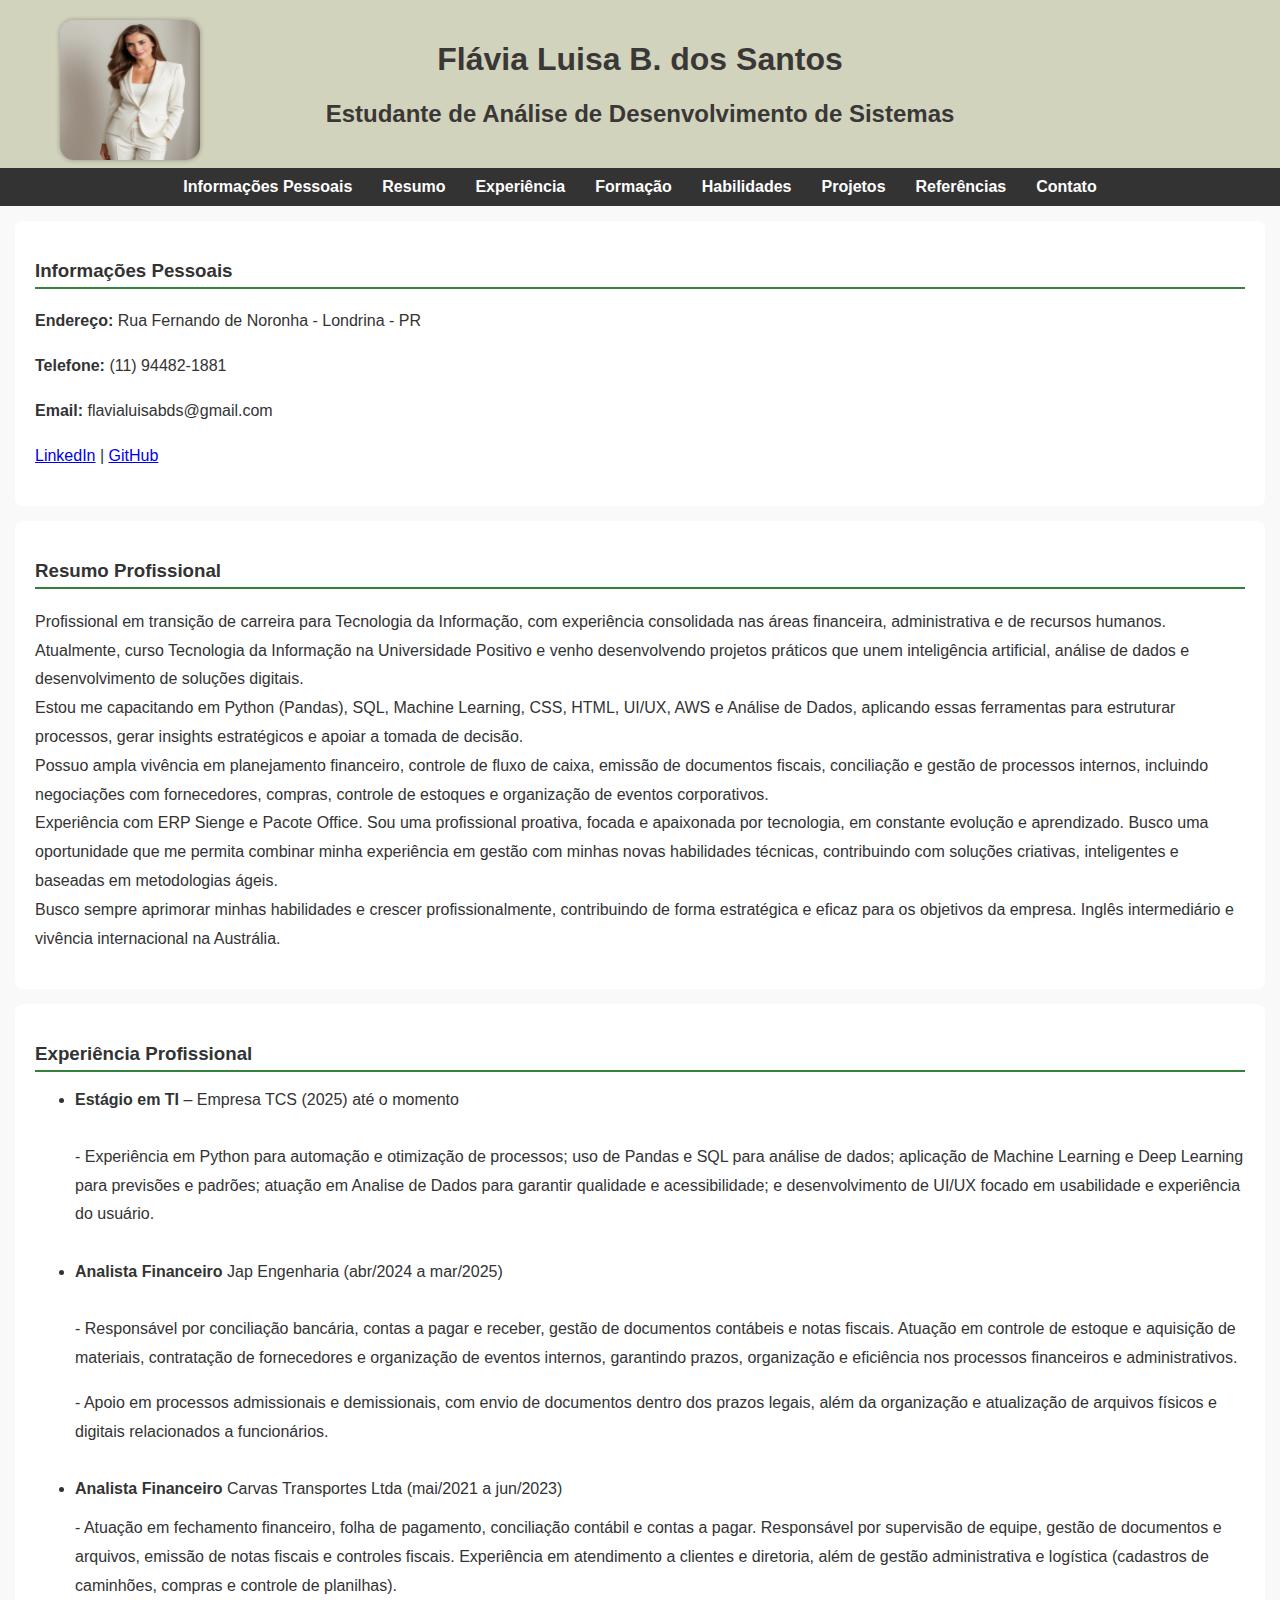
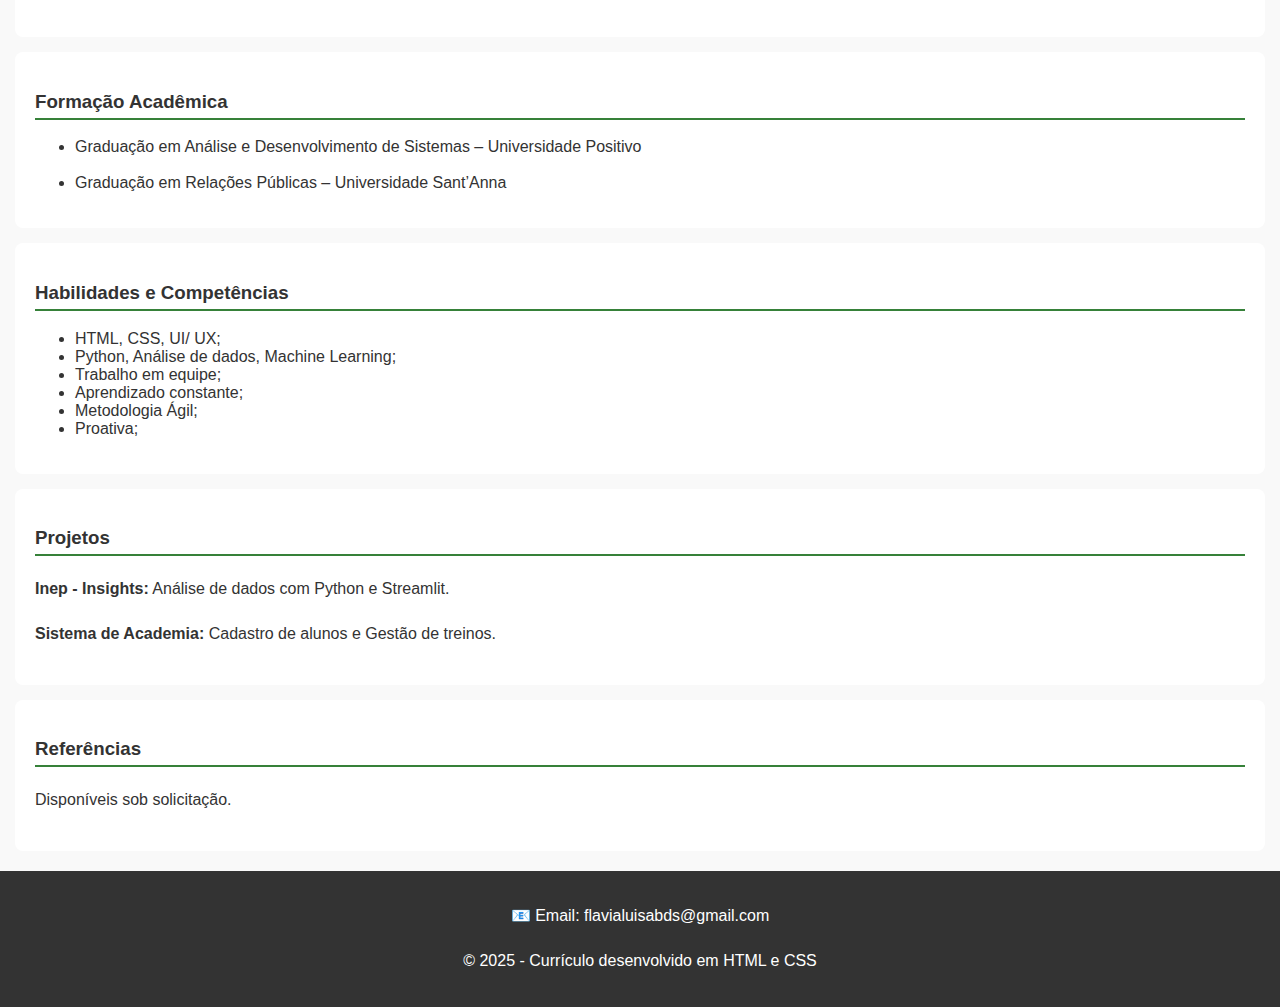
<file: curriculo08092025/index.html>
<!DOCTYPE html> <!--Define que o documento é do tipo HTML5 (versão atual do HTML)-->
<html lang="pt-BR"> <!--Abre o html r define o idioma-->
<head> <!--Inicio da sessao de cabeçalho-->
    <meta charset="UTF-8"> <!--codificação de caracteres, permitindo acentos-->
    <meta name="viewport" content="width=device-width, initial-scale=1.0"> 
    <!--Configuração para a pagina se adaptar as pags de cel, tablets e Pcs(responsiva)-->

    <title>Curriculo - Flávia Luisa</title> <!--Titulo que vai aparecer na aba do navegador-->
    <link rel="stylesheet" href="style.css">
    <!--Importa um arquivo externo CSS chamado style.css para estilizar a página.-->
</head> <!--Fecha o cabeçalho da pagina-->
<body>
    <body><!--Inicio demtudo o que aparece visualmente para o usuario-->


    <header> <!-- Cabeçalho -->
        <img src = "foto.png" alt="Foto de Flavia Luisa" class="foto-fixa">
        <div>
        <h1>Flávia Luisa B. dos Santos</h1> <!--Titulo principal-->
        <h2>Estudante de Análise de Desenvolvimento de Sistemas</h2> 
        <!--Subtitulo, que eu coloquei minha ocupação-->
        </div>
    </header>

    <!-- Menu de navegação -->
    <nav> <!--Para criar o menu de navegação-->
        <ul> <!--Criar uma lista não ordenada-->
            <li><a href="#info">Informações Pessoais</a></li> <!--li serve para listar cada item da lista-->
            <li><a href="#resumo">Resumo</a></li> <!--<a href="#info">: Link que leva para a seção com id="info" dentro da mesma página.-->
            <li><a href="#experiencia">Experiência</a></li> <!--mesma coisa que o de cima-->
            <li><a href="#formacao">Formação</a></li>
            <li><a href="#habilidades">Habilidades</a></li>
            <li><a href="#projetos">Projetos</a></li>
            <li><a href="#referencias">Referências</a></li>
            <li><a href="#contato">Contato</a></li>
        </ul>
    </nav>

    <!-- Informações pessoais -->
    <section id="info"> <!--sECTION cria uma seção de conteúdo. e o 
        id="info": Permite que links direcionem direto para esta parte-->
        <h3>Informações Pessoais</h3> <!--Titulo para essa seção-->
        <p><strong>Endereço:</strong> Rua Fernando de Noronha - Londrina - PR</p>
        <!--Strong texto em negrito-->
        <p><strong>Telefone:</strong> (11) 94482-1881</p>
        <p><strong>Email:</strong> flavialuisabds@gmail.com</p>
        <p><a href="https://linkedin.com/in/flávialuisa" target="_blank">LinkedIn</a> | <!--abre link externo-->
           <a href="https://github.com/Flavialuisabds" target="_blank">GitHub</a></p>
            <!--target=_Blank abre o link em outr pagina-->
    </section>

    <!-- Resumo -->
    <section id="resumo"> <!--SECTION cria uma seção de conteúdo.-->
        <h3>Resumo Profissional</h3> <!--Titulo para essa seção-->
        <p>Profissional em transição de carreira para Tecnologia da Informação, com experiência consolidada nas áreas financeira, administrativa e de recursos humanos. Atualmente, curso Tecnologia da Informação na Universidade Positivo e venho desenvolvendo projetos práticos que unem inteligência artificial, análise de dados e desenvolvimento de soluções digitais.
<br> <!--Quebra de linha-->
            Estou me capacitando em Python (Pandas), SQL, Machine Learning, CSS, HTML, UI/UX, AWS e Análise de Dados, aplicando essas ferramentas para estruturar processos, gerar insights estratégicos e apoiar a tomada de decisão.
<br>Possuo ampla vivência em planejamento financeiro, controle de fluxo de caixa, emissão de documentos fiscais, conciliação e gestão de processos internos, incluindo negociações com fornecedores, compras, controle de estoques e organização de eventos corporativos. <br>Experiência com ERP Sienge e Pacote Office.
Sou uma profissional proativa, focada e apaixonada por tecnologia, em constante evolução e aprendizado. Busco uma oportunidade que me permita combinar minha experiência em gestão com minhas novas habilidades técnicas, contribuindo com soluções criativas, inteligentes e baseadas em metodologias ágeis.
<br>Busco sempre aprimorar minhas habilidades e crescer profissionalmente, contribuindo de forma estratégica e eficaz para os objetivos da empresa.
Inglês intermediário e vivência internacional na Austrália.
</p>
    </section>

    <!-- Experiência -->
    <section id="Experiência">
        <h3>Experiência Profissional</h3>
        <ul>
            <li><strong>Estágio em TI</strong> – Empresa TCS (2025) até o momento </li>
            <br>
            <p> - Experiência em Python para automação e otimização de processos; uso de Pandas e SQL para análise de dados; aplicação de Machine Learning e Deep Learning para previsões e padrões; atuação em Analise de Dados para garantir qualidade e acessibilidade; e desenvolvimento de UI/UX focado em usabilidade e experiência do usuário.</p>
            <br>
            <li><strong>Analista Financeiro</strong> Jap Engenharia (abr/2024 a mar/2025)</li>
            <br>
            <p> - Responsável por conciliação bancária, contas a pagar e receber, gestão de documentos contábeis e notas fiscais. Atuação em controle de estoque e aquisição de materiais, contratação de fornecedores e organização de eventos internos, garantindo prazos, organização e eficiência nos processos financeiros e administrativos.</p>
            <p> - Apoio em processos admissionais e demissionais, com envio de documentos dentro dos prazos legais, além da organização e atualização de arquivos físicos e digitais relacionados a funcionários.</p>
            <br>
            <li><strong>Analista Financeiro</strong> Carvas Transportes Ltda (mai/2021 a jun/2023) </li>
            <p> - Atuação em fechamento financeiro, folha de pagamento, conciliação contábil e contas a pagar. Responsável por supervisão de equipe, gestão de documentos e arquivos, emissão de notas fiscais e controles fiscais. Experiência em atendimento a clientes e diretoria, além de gestão administrativa e logística (cadastros de caminhões, compras e controle de planilhas).</p>

        </ul>
    </section>

    <!-- Formação -->
    <section id="Formação">
        <h3>Formação Acadêmica</h3>
        <ul>
        <li>Graduação em Análise e Desenvolvimento de Sistemas – Universidade Positivo</li>
        <br>
        <li>Graduação em Relações Públicas – Universidade Sant’Anna</li>
        </ul>
    </section>

    <!-- Habilidades -->
    <section id="Habilidades">
        <h3>Habilidades e Competências</h3>
        <ul>
            <li>HTML, CSS, UI/ UX;</li>
            <li>Python, Análise de dados, Machine Learning;</li>
            <li>Trabalho em equipe;</li>
            <li>Aprendizado constante;</li>
            <li>Metodologia Ágil;</li>
            <li>Proativa;</li>
        </ul>
    </section>

    <!-- Projetos -->
    <section id="Projetos">
        <h3>Projetos</h3>
        <p><strong>Inep - Insights:</strong> Análise de dados com Python e Streamlit.</p>
        <p><strong>Sistema de Academia:</strong> Cadastro de alunos e Gestão de treinos.</p>
    </section>

    <!-- Referências -->
    <section id="referências">
        <h3>Referências</h3>
        <p>Disponíveis sob solicitação.</p>
    </section>

    <!-- Rodapé -->
    <footer id="Contato"> <!--Footer é o Rodapé da página.-->
        <p>📧 Email: flavialuisabds@gmail.com</p>
        <p>© 2025 - Currículo desenvolvido em HTML e CSS</p>
    </footer>
</body>
</html><!--Fechando o corpo do documento-->
</body>
</html>
</file>
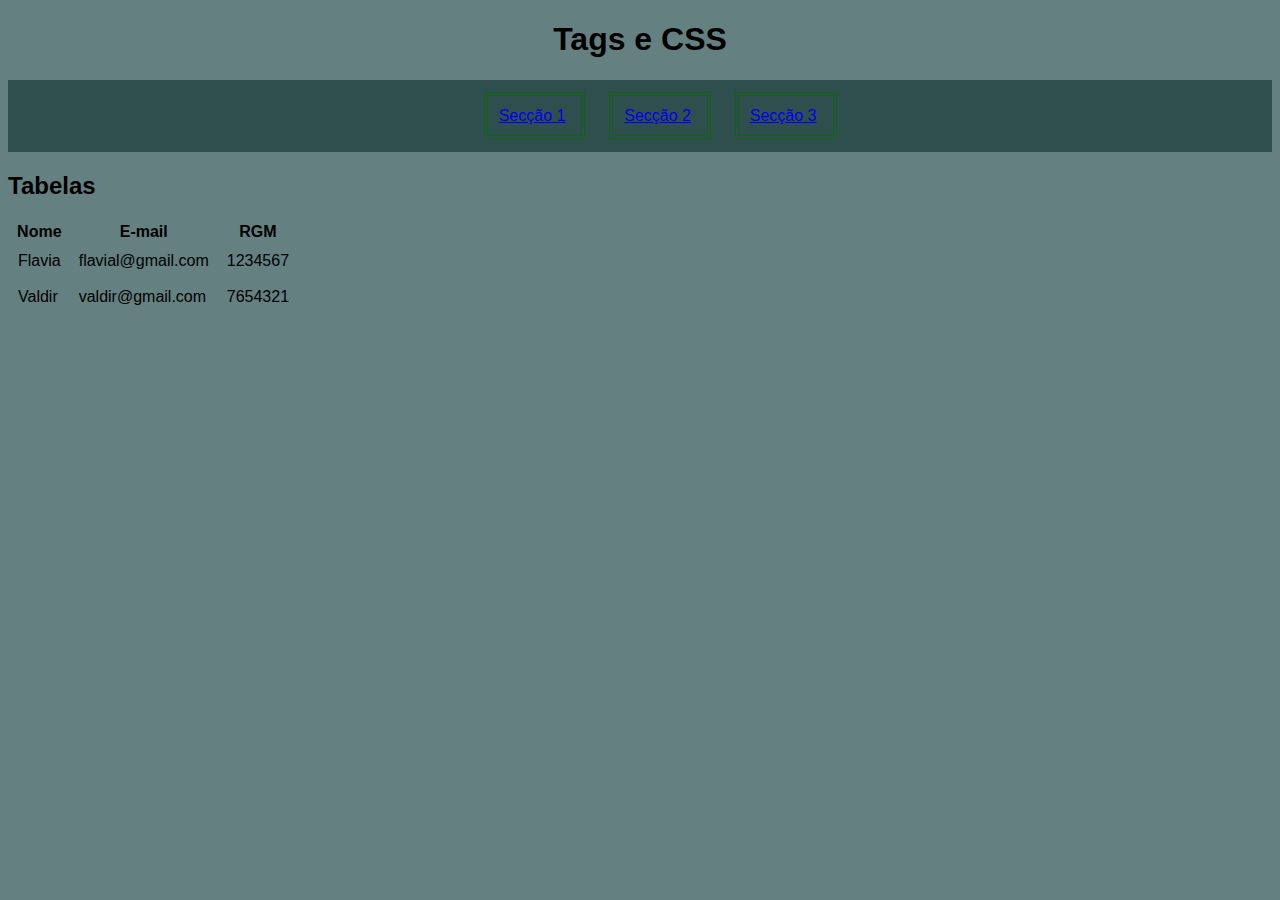
<file: docs/index.html>
<!DOCTYPE html>
<html lang="pt-BR">
<head>
    <meta charset="UTF-8">
    <meta name="viewport" content="width=device-width, initial-scale=1.0">
    <title>tags e CSS</title>
    <link rel="stylesheet" href="css/estilo.css">
</head>
<body>
    <div class="central">
            <h1> Tags e CSS</h1>
    </div>
<div> 
    <nav class="menu"> 
        <ul class="central">
            <li class="item-menu"><a href="#sec1">Secção 1</a></li>
            <li class="item-menu"><a href="#sec2">Secção 2</a></li>
            <li class="item-menu"><a href="#sec3">Secção 3</a></li>

        </ul>
    </nav>
</div>
<div> 
    <section id="sec1">
        <h2>Tabelas</h2>
        <table> 
            <tr><!--Table Row (linha da tabela)-->
                <th>Nome</th><th>E-mail</th><th>RGM</th>
            </tr>
            <tr>
                <td> Flavia</td>
                <td>flavial@gmail.com</td>
                <td>1234567</td>
            </tr>
            <tr>
                <td>Valdir</td>
                <td>valdir@gmail.com</td>
                <td>7654321</td>
            </tr>
        </table>
    </section>
</div>
</body>
</html>
</file>
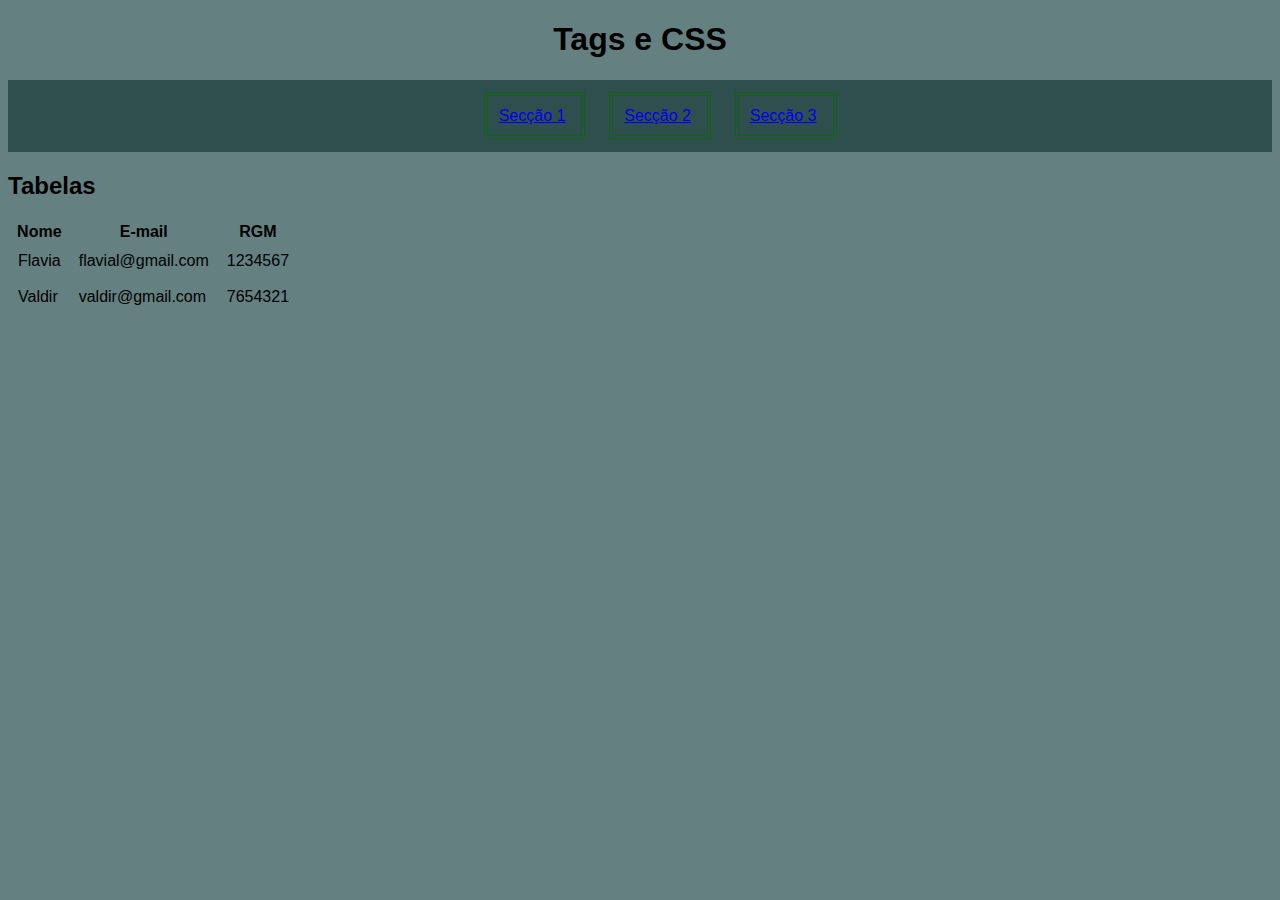
<file: docs/Aula01092025/index.html>
<!DOCTYPE html>
<html lang="pt-BR">
<head>
    <meta charset="UTF-8">
    <meta name="viewport" content="width=device-width, initial-scale=1.0">
    <title>tags e CSS</title>
    <link rel="stylesheet" href="css/estilo.css">
</head>
<body>
    <div class="central">
            <h1> Tags e CSS</h1>
    </div>
<div> 
    <nav class="menu"> 
        <ul class="central">
            <li class="item-menu"><a href="#sec1">Secção 1</a></li>
            <li class="item-menu"><a href="#sec2">Secção 2</a></li>
            <li class="item-menu"><a href="#sec3">Secção 3</a></li>

        </ul>
    </nav>
</div>
<div> 
    <section id="sec1">
        <h2>Tabelas</h2>
        <table> 
            <tr><!--Table Row (linha da tabela)-->
                <th>Nome</th><th>E-mail</th><th>RGM</th>
            </tr>
            <tr>
                <td> Flavia</td>
                <td>flavial@gmail.com</td>
                <td>1234567</td>
            </tr>
            <tr>
                <td>Valdir</td>
                <td>valdir@gmail.com</td>
                <td>7654321</td>
            </tr>
        </table>
    </section>
</div>
</body>
</html>
</file>
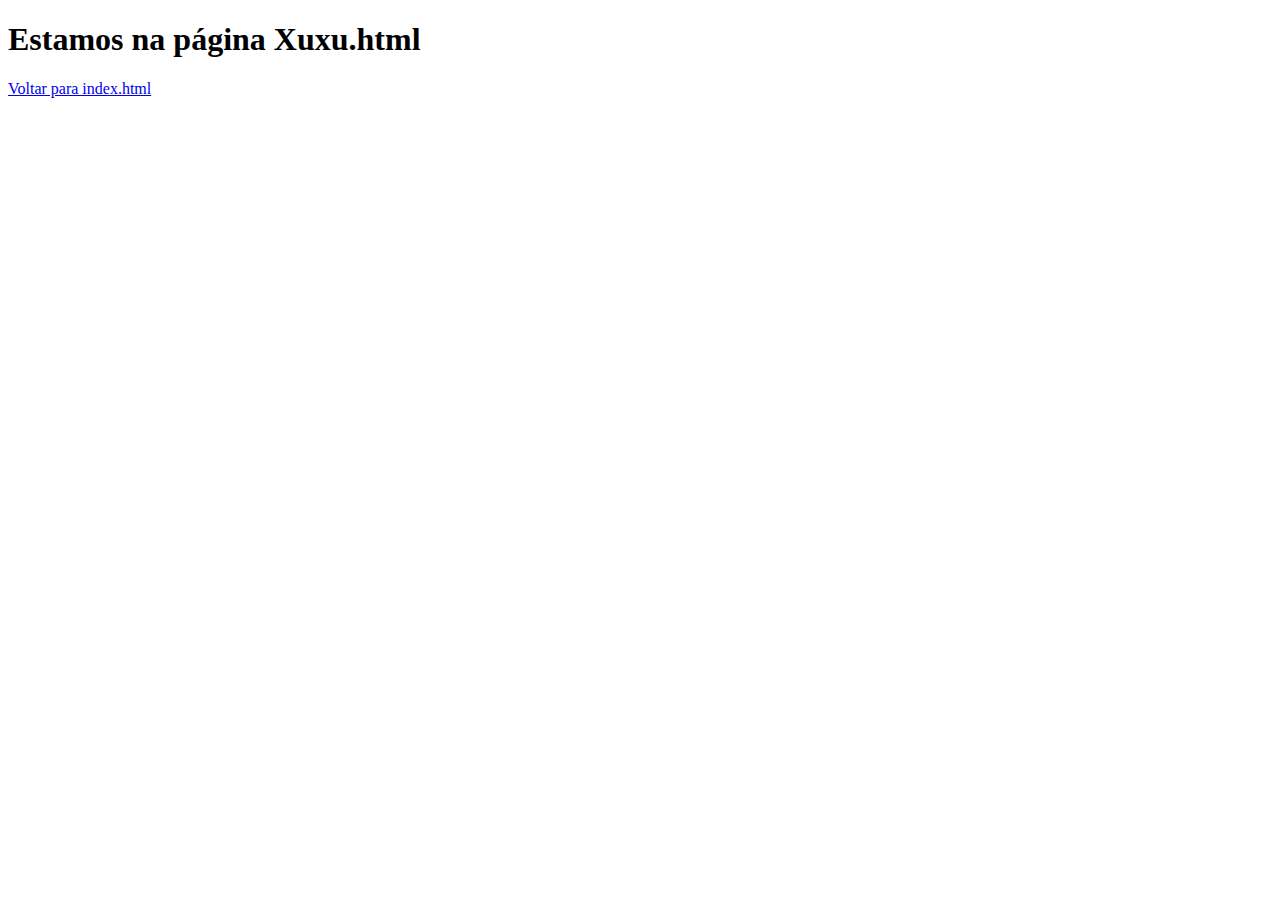
<file: Aula_11082025/xuxu.html>
<!DOCTYPE html>
<html lang="en">
<head>
    <meta charset="UTF-8">
    <meta name="viewport" content="width=device-width, initial-scale=1.0">
    <title>Xuxu!!!</title>
</head> 
<body>
    <h1>Estamos na página Xuxu.html</h1>
    <a href="index.html">Voltar para index.html</a>
</body>
</html>
</file>
<file: Aula18082025/style.css>
/*Comentário em CSS - Seletor de elementos - linha 2*/
h1{
    color: navy
}
/* Seletor de ID  */
#xuxu{
    background-color: greenyellow;
}
/* Seletor de classe */
/*Afeta todos os elementos da classe estiloso*/
.estiloso{
    border-style: solid;
}

/* Afeta apenas os paragrafos da classe centraliza*/

p.centraliza{

    text-align: center;

}
</file>
<file: Aula29092025/style.css>
body{
    background-color: rgb(143, 167, 143);
}

.flavia{
    background-color: blueviolet;
}

.luisa{

    color: palevioletred
}
</file>
<file: curriculo08092025/style.css>
/* Estilo geral */
body {
    font-family: Arial, sans-serif;
    margin: 0; /*Remove as margens padrão do navegador*/
    background-color: #f9f9f9; /*Cor de fundo da página*/
    color: #333;/*Cor padrão do texto*/
}

/* Cabeçalho */
header {
    background-color: #d2d3bc; /*Cor de fundo do cabeçalho*/
    color: rgb(58, 55, 55); /*Cor do texto (cinza bem escuro).*/
    text-align: center; /*Centraliza o conteúdo do cabeçalho.*/
    padding: 20px; /* Cria espaço interno, em volta do texto.*/
}
/*Foto curriculo*/
.foto-fixa {
    position: absolute;
    top: 20px;   /* distância do topo */
    left: 60px;  /* distância da esquerda */
    width: 140px; /* largura da foto*/
    height: 140px;/*altura da foto*/
    border-radius: 10%; /*borda da foto*/
    box-shadow: 0px 0px 5px rgba(0,0,0,0.3); /* sombra para destaque */
}


/* Menu */
nav ul {
    list-style: none; /*Remove as bolinhas da lista*/
    margin: 0; /**/
    padding: 10px; /*Espaçamento interno da lista.*/
    display: flex; /*Organiza os itens do menu em linha (layout flexível)*/
    justify-content: center; /*Centraliza os itens no meio da barra*/
    background-color: #333;/*Fundo do menu em cinza escuro*/
}
nav ul li {
    margin: 0 15px; /*Define espaço lateral entre cada item do menu.*/
}
nav ul li a {
    color: white; /*Links do menu ficam brancos*/
    text-decoration: none; /*Remove o sublinhado padrão.*/
    font-weight: bold; /*Deixa o texto em negrito.*/
}
nav ul li a:hover {
    color: #49a24c;
}/*Quando o mouse passa em cima, a cor do link muda para verde (hover = efeito ao passar o mouse).*/

/* Seções */
section {
    padding: 20px;/*Espaçamento interno (entre o texto e a borda da seção)*/
    margin: 15px;/*Espaçamento externo (entre as seções).*/
    border-radius: 8px;/*Arredonda os cantos.*/
    background-color: white; /*Fundo branco para destacar cada seção.*/
  
}

 p {
      font-size: 16px;
      line-height: 1.8; /* 1.8 vezes o tamanho da fonte- espaçamento entre as linhas */
    }

/* Estilização dos títulos */
h3 {
    border-bottom: 2px solid #368139; /*Linha verde embaixo do título*/
    padding-bottom: 5px; /*Dá espaço entre o texto e a linha.*/
}

/* Rodapé */
footer {
    text-align: center; /*Texto centralizado.*/
    background-color: #333;/*Fundo escuro, pare destaque*/
    color: white;/*Texto branco.*/
    padding: 15px; /*Espaçamento interno.*/
    margin-top: 20px; /*Espaço entre o rodapé e o conteúdo acima.*/
}

/* Layout responsivo - aplica estilos só em telas menores que 600px (celulares). */
@media (max-width: 600px) {
    nav ul {
        flex-direction: column;/*O menu deixa de ser em linha e passa a ficar em coluna.*/
        text-align: center;/*Centraliza os itens do menu.*/
    }
    nav ul li {
        margin: 10px 0;/*Adiciona espaço entre cada item da lista.*/
    }
}
</file>
<file: docs/css/estilo.css>
/*Seletor de ID*/
body{
    background-color: rgb(100, 128, 128);
    font-family:Verdana, Geneva, Tahoma, sans-serif;
}
/*Seletor de classe*/
.central{
    text-align: center;
}

.item-menu{
    display: inline;
    margin: 0.6rem;
    background-color: darkslategrey;
    padding: 0.7rem;
    padding-right: 1rem;
    border-style: double;
    border-width: 0.3rem;
    border-color:rgb(15, 102, 15)
}

.item-menu:hover{
    background-color:rgb(15, 102, 15)
}
.item-menu a:hover{
    text-decoration: darkseagreen;
    color:lightgreen
}
.menu{background-color: darkslategrey;
    padding: 0.7rem;
}

td{
    padding:0.5rem;
}
</file>
<file: docs/Aula01092025/css/estilo.css>
/*Seletor de ID*/
body{
    background-color: rgb(100, 128, 128);
    font-family:Verdana, Geneva, Tahoma, sans-serif;
}
/*Seletor de classe*/
.central{
    text-align: center;
}

.item-menu{
    display: inline;
    margin: 0.6rem;
    background-color: darkslategrey;
    padding: 0.7rem;
    padding-right: 1rem;
    border-style: double;
    border-width: 0.3rem;
    border-color:rgb(15, 102, 15)
}

.item-menu:hover{
    background-color:rgb(15, 102, 15)
}
.item-menu a:hover{
    text-decoration: darkseagreen;
    color:lightgreen
}
.menu{background-color: darkslategrey;
    padding: 0.7rem;
}

td{
    padding:0.5rem;
}
</file>
<file: atividade13102025/style.css>
/* ===============================
   VARIÁVEIS DE CORES
================================= */
:root {
  --cor-principal: #1d4c93; /* Bootstrap do cabeçalho e título*/
  --cor-escura: #030e17; /*/cor do texto principal */
  --cor-clara: #cfd7df; /* cor de fundo */
  --cor-secundaria: #13171b; /* cor de textos secundários */
  --cor-destaque: #0e1a23; /* cor de destaque do cabeçalho */
 
}

/* ===============================
   ESTILO GERAL
================================= */
body {
  font-family: "Lucida Sans", Arial, sans-serif;
  line-height: 1.8; 
  color: var(--cor-escura);
  background-color: var(--cor-clara);
  margin: 0;
  padding: 0;
}

/* ===============================
   CABEÇALHO
================================= */
header {
  background: linear-gradient(135deg, var(--cor-principal), var(--cor-destaque));
  box-shadow: 0 2px 10px rgba(8, 8, 8, 0.2);
  color: #fff;
}

header h1 {
  font-weight: 1500; /* Negrito extra para o título */
  font-size: 3rem; /* Tamanho maior para o título */
  letter-spacing: 1px; /* Espaçamento entre letras */
  margin-bottom: 0.5rem; /* Espaçamento entre o título e o subtítulo */
}

header p {
  font-size: 1.5rem; /* Tamanho maior para o subtítulo */
  
}

/* ===============================
   CONTEÚDO PRINCIPAL
================================= */

main {
  margin-top: 3rem;/* Espaçamento superior */
  margin-bottom: 3rem; /* Espaçamento inferior */
}
/* Estilo do Nome do artigo  */
article h2 {
  font-weight: 10000; /* Negrito extra para o título */
  font-size: 2rem; /* Tamanho maior para o título */
  color: var(--cor-principal); /* Cor principal para o título */
  margin-bottom: 2rem; /* Espaçamento abaixo do título */
}

/* Estilo dos parágrafos*/
article p {
  text-align: justify; /* Justificar o texto para melhor leitura */
  margin-bottom: 1.2rem; /* Espaçamento entre parágrafos */
  font-size: 1.05rem;/* Tamanho de fonte ligeiramente maior */
}


/* ===============================
   IMAGEM LATERAL
================================= */

/* Estilo do contêiner da imagem lateral */
aside img {
  border-radius: 10px; /* Cantos arredondados */
  box-shadow: 0 4px 10px rgba(0, 0, 0, 0.15); /* Sombra suave */  
  transition: transform 0.4s ease, box-shadow 0.4s ease; /* Transição suave */
  width: 100%; /* Largura total do contêiner */
  max-width: 100%; /* Garantir que a imagem não ultrapasse o contêiner */
}

/* Efeito ao passar o mouse sobre a imagem */
aside img:hover {
  transform: scale(1.05); /* Efeito de zoom ao passar o mouse */
  box-shadow: 0 6px 20px rgba(157, 54, 54, 0.25); /* Sombra mais intensa ao passar o mouse */
}

/* Estilo do texto abaixo da imagem */
aside p {
  font-size: 0.80rem; /* Tamanho menor para o texto */
  color: var(--cor-secundaria); /* Cor secundária para o texto */
  margin-top: 0.5rem; /* Espaçamento acima do texto */
  text-align: center; /* Centralizar o texto */
}

/* Estilo do contêiner da imagem lateral */
aside img {
  border-radius: 10px; /* Cantos arredondados */
  box-shadow: 0 4px 10px rgba(0, 0, 0, 0.15); /* Sombra suave */  
  transition: transform 0.4s ease, box-shadow 0.4s ease; /* Transição suave */
  width: 100%; /* Largura total do contêiner */
  max-width: 100%; /* Garantir que a imagem não ultrapasse o contêiner */
}

/* Efeito ao passar o mouse sobre a imagem */
aside img:hover {
  transform: scale(1.05); /* Efeito de zoom ao passar o mouse */
  box-shadow: 0 6px 20px rgba(157, 54, 54, 0.25); /* Sombra mais intensa ao passar o mouse */
}

/* Estilo do texto abaixo da imagem */
aside p {
  font-size: 0.80rem; /* Tamanho menor para o texto */
  color: var(--cor-secundaria); /* Cor secundária para o texto */
  margin-top: 0.5rem; /* Espaçamento acima do texto */
  text-align: center; /* Centralizar o texto */
}

/* ===============================
   RODAPÉ
================================= */
footer {
  background-color: var(--cor-escura); /* Cor de fundo do rodapé */
  color: #ddd; /* Cor do texto do rodapé */
  padding: 1rem 0; /* Espaçamento interno */
  font-size: 0.9rem;/* Tamanho de fonte menor */
  text-align: center; /* Centralizar o texto */
  letter-spacing: 0.3px; /* Espaçamento entre letras */
}

footer p {
  margin: 0; /* Remover margem padrão */
}

/* ===============================
   RESPONSIVIDADE
================================= */

/* Ajustes para telas menores */
@media (max-width: 992px) {
  header h1 {
    font-size: 1.6rem;
  }

  main {
    margin-top: 2rem;
  }

  article, aside {
    text-align: center;
  }

  aside img {
    margin-top: 1.5rem;
  }
}

@media (max-width: 576px) {
  article p {
    font-size: 1rem;
  }
}
</file>
